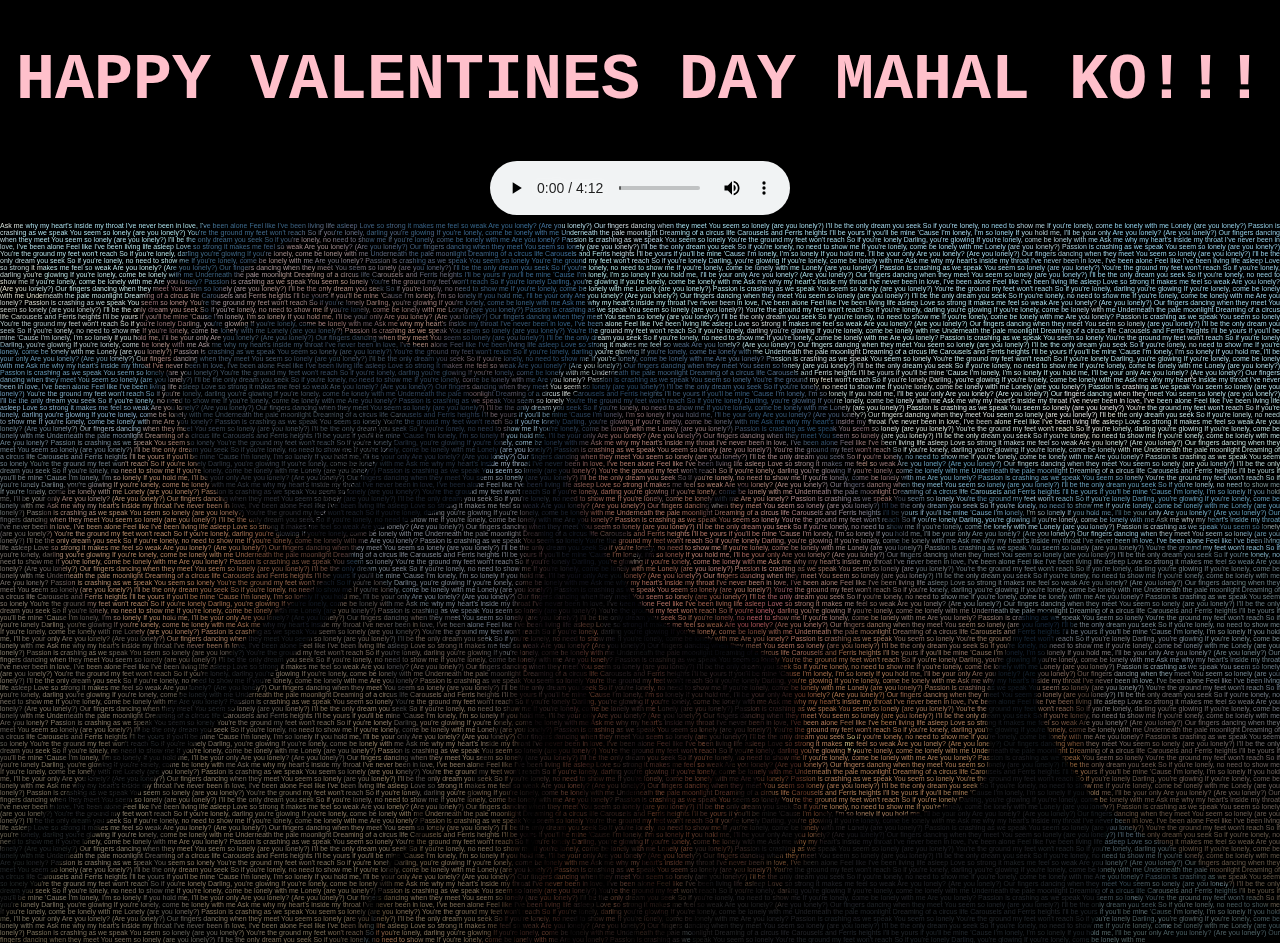
<file: index.html>
<!DOCTYPE html>
<html lang="en">
    <head>
        <meta charset="UTF-8">
        <title>Happy Valentines Day!</title>
        <link rel="stylesheet" href="css.css">
    </head>
    <header>
        <h1 style="color: pink;font-size: 65px; font-family:'Courier New', Courier, monospace;text-align: center;">
            <b> HAPPY VALENTINES DAY MAHAL KO!!!</b></h1>
        <div class="audio-container">
   <audio controls>
      <source src="This Side of Paradise - Coyote Theory.mp3" type="audio/mpeg">
   </audio>
        </div>
    </header>
    
<body>
    
    <p> Ask me why my heart's inside my throat
        I've never been in love, I've been alone
        Feel like I've been living life asleep
        Love so strong it makes me feel so weak
        Are you lonely? (Are you lonely?)
        Our fingers dancing when they meet
        You seem so lonely (are you lonely?)
        I'll be the only dream you seek
        So if you're lonely, no need to show me
        If you're lonely, come be lonely with me
        Lonely (are you lonely?)
        Passion is crashing as we speak
        You seem so lonely (are you lonely?)
        You're the ground my feet won't reach
        So if you're lonely, darling you're glowing
        If you're lonely, come be lonely with me
        Underneath the pale moonlight
        Dreaming of a circus life
        Carousels and Ferris heights
        I'll be yours if you'll be mine
        'Cause I'm lonely, I'm so lonely
        If you hold me, I'll be your only
        Are you lonely? (Are you lonely?)
        Our fingers dancing when they meet
        You seem so lonely (are you lonely?)
        I'll be the only dream you seek
        So if you're lonely, no need to show me
        If you're lonely, come be lonely with me
        Are you lonely?
        Passion is crashing as we speak
        You seem so lonely
        You're the ground my feet won't reach
        So if you're lonely
        Darling, you're glowing
        If you're lonely, come be lonely with me Ask me why my heart's inside my throat
        I've never been in love, I've been alone
        Feel like I've been living life asleep
        Love so strong it makes me feel so weak
        Are you lonely? (Are you lonely?)
        Our fingers dancing when they meet
        You seem so lonely (are you lonely?)
        I'll be the only dream you seek
        So if you're lonely, no need to show me
        If you're lonely, come be lonely with me
        Lonely (are you lonely?)
        Passion is crashing as we speak
        You seem so lonely (are you lonely?)
        You're the ground my feet won't reach
        So if you're lonely, darling you're glowing
        If you're lonely, come be lonely with me
        Underneath the pale moonlight
        Dreaming of a circus life
        Carousels and Ferris heights
        I'll be yours if you'll be mine
        'Cause I'm lonely, I'm so lonely
        If you hold me, I'll be your only
        Are you lonely? (Are you lonely?)
        Our fingers dancing when they meet
        You seem so lonely (are you lonely?)
        I'll be the only dream you seek
        So if you're lonely, no need to show me
        If you're lonely, come be lonely with me
        Are you lonely?
        Passion is crashing as we speak
        You seem so lonely
        You're the ground my feet won't reach
        So if you're lonely
        Darling, you're glowing
        If you're lonely, come be lonely with me Ask me why my heart's inside my throat
        I've never been in love, I've been alone
        Feel like I've been living life asleep
        Love so strong it makes me feel so weak
        Are you lonely? (Are you lonely?)
        Our fingers dancing when they meet
        You seem so lonely (are you lonely?)
        I'll be the only dream you seek
        So if you're lonely, no need to show me
        If you're lonely, come be lonely with me
        Lonely (are you lonely?)
        Passion is crashing as we speak
        You seem so lonely (are you lonely?)
        You're the ground my feet won't reach
        So if you're lonely, darling you're glowing
        If you're lonely, come be lonely with me
        Underneath the pale moonlight
        Dreaming of a circus life
        Carousels and Ferris heights
        I'll be yours if you'll be mine
        'Cause I'm lonely, I'm so lonely
        If you hold me, I'll be your only
        Are you lonely? (Are you lonely?)
        Our fingers dancing when they meet
        You seem so lonely (are you lonely?)
        I'll be the only dream you seek
        So if you're lonely, no need to show me
        If you're lonely, come be lonely with me
        Are you lonely?
        Passion is crashing as we speak
        You seem so lonely
        You're the ground my feet won't reach
        So if you're lonely
        Darling, you're glowing
        If you're lonely, come be lonely with me Ask me why my heart's inside my throat
        I've never been in love, I've been alone
        Feel like I've been living life asleep
        Love so strong it makes me feel so weak
        Are you lonely? (Are you lonely?)
        Our fingers dancing when they meet
        You seem so lonely (are you lonely?)
        I'll be the only dream you seek
        So if you're lonely, no need to show me
        If you're lonely, come be lonely with me
        Lonely (are you lonely?)
        Passion is crashing as we speak
        You seem so lonely (are you lonely?)
        You're the ground my feet won't reach
        So if you're lonely, darling you're glowing
        If you're lonely, come be lonely with me
        Underneath the pale moonlight
        Dreaming of a circus life
        Carousels and Ferris heights
        I'll be yours if you'll be mine
        'Cause I'm lonely, I'm so lonely
        If you hold me, I'll be your only
        Are you lonely? (Are you lonely?)
        Our fingers dancing when they meet
        You seem so lonely (are you lonely?)
        I'll be the only dream you seek
        So if you're lonely, no need to show me
        If you're lonely, come be lonely with me
        Are you lonely?
        Passion is crashing as we speak
        You seem so lonely
        You're the ground my feet won't reach
        So if you're lonely
        Darling, you're glowing
        If you're lonely, come be lonely with me Ask me why my heart's inside my throat
        I've never been in love, I've been alone
        Feel like I've been living life asleep
        Love so strong it makes me feel so weak
        Are you lonely? (Are you lonely?)
        Our fingers dancing when they meet
        You seem so lonely (are you lonely?)
        I'll be the only dream you seek
        So if you're lonely, no need to show me
        If you're lonely, come be lonely with me
        Lonely (are you lonely?)
        Passion is crashing as we speak
        You seem so lonely (are you lonely?)
        You're the ground my feet won't reach
        So if you're lonely, darling you're glowing
        If you're lonely, come be lonely with me
        Underneath the pale moonlight
        Dreaming of a circus life
        Carousels and Ferris heights
        I'll be yours if you'll be mine
        'Cause I'm lonely, I'm so lonely
        If you hold me, I'll be your only
        Are you lonely? (Are you lonely?)
        Our fingers dancing when they meet
        You seem so lonely (are you lonely?)
        I'll be the only dream you seek
        So if you're lonely, no need to show me
        If you're lonely, come be lonely with me
        Are you lonely?
        Passion is crashing as we speak
        You seem so lonely
        You're the ground my feet won't reach
        So if you're lonely
        Darling, you're glowing
        If you're lonely, come be lonely with me Ask me why my heart's inside my throat
        I've never been in love, I've been alone
        Feel like I've been living life asleep
        Love so strong it makes me feel so weak
        Are you lonely? (Are you lonely?)
        Our fingers dancing when they meet
        You seem so lonely (are you lonely?)
        I'll be the only dream you seek
        So if you're lonely, no need to show me
        If you're lonely, come be lonely with me
        Lonely (are you lonely?)
        Passion is crashing as we speak
        You seem so lonely (are you lonely?)
        You're the ground my feet won't reach
        So if you're lonely, darling you're glowing
        If you're lonely, come be lonely with me
        Underneath the pale moonlight
        Dreaming of a circus life
        Carousels and Ferris heights
        I'll be yours if you'll be mine
        'Cause I'm lonely, I'm so lonely
        If you hold me, I'll be your only
        Are you lonely? (Are you lonely?)
        Our fingers dancing when they meet
        You seem so lonely (are you lonely?)
        I'll be the only dream you seek
        So if you're lonely, no need to show me
        If you're lonely, come be lonely with me
        Are you lonely?
        Passion is crashing as we speak
        You seem so lonely
        You're the ground my feet won't reach
        So if you're lonely
        Darling, you're glowing
        If you're lonely, come be lonely with me Ask me why my heart's inside my throat
        I've never been in love, I've been alone
        Feel like I've been living life asleep
        Love so strong it makes me feel so weak
        Are you lonely? (Are you lonely?)
        Our fingers dancing when they meet
        You seem so lonely (are you lonely?)
        I'll be the only dream you seek
        So if you're lonely, no need to show me
        If you're lonely, come be lonely with me
        Lonely (are you lonely?)
        Passion is crashing as we speak
        You seem so lonely (are you lonely?)
        You're the ground my feet won't reach
        So if you're lonely, darling you're glowing
        If you're lonely, come be lonely with me
        Underneath the pale moonlight
        Dreaming of a circus life
        Carousels and Ferris heights
        I'll be yours if you'll be mine
        'Cause I'm lonely, I'm so lonely
        If you hold me, I'll be your only
        Are you lonely? (Are you lonely?)
        Our fingers dancing when they meet
        You seem so lonely (are you lonely?)
        I'll be the only dream you seek
        So if you're lonely, no need to show me
        If you're lonely, come be lonely with me
        Are you lonely?
        Passion is crashing as we speak
        You seem so lonely
        You're the ground my feet won't reach
        So if you're lonely
        Darling, you're glowing
        If you're lonely, come be lonely with me Ask me why my heart's inside my throat
        I've never been in love, I've been alone
        Feel like I've been living life asleep
        Love so strong it makes me feel so weak
        Are you lonely? (Are you lonely?)
        Our fingers dancing when they meet
        You seem so lonely (are you lonely?)
        I'll be the only dream you seek
        So if you're lonely, no need to show me
        If you're lonely, come be lonely with me
        Lonely (are you lonely?)
        Passion is crashing as we speak
        You seem so lonely (are you lonely?)
        You're the ground my feet won't reach
        So if you're lonely, darling you're glowing
        If you're lonely, come be lonely with me
        Underneath the pale moonlight
        Dreaming of a circus life
        Carousels and Ferris heights
        I'll be yours if you'll be mine
        'Cause I'm lonely, I'm so lonely
        If you hold me, I'll be your only
        Are you lonely? (Are you lonely?)
        Our fingers dancing when they meet
        You seem so lonely (are you lonely?)
        I'll be the only dream you seek
        So if you're lonely, no need to show me
        If you're lonely, come be lonely with me
        Are you lonely?
        Passion is crashing as we speak
        You seem so lonely
        You're the ground my feet won't reach
        So if you're lonely
        Darling, you're glowing
        If you're lonely, come be lonely with me Ask me why my heart's inside my throat
        I've never been in love, I've been alone
        Feel like I've been living life asleep
        Love so strong it makes me feel so weak
        Are you lonely? (Are you lonely?)
        Our fingers dancing when they meet
        You seem so lonely (are you lonely?)
        I'll be the only dream you seek
        So if you're lonely, no need to show me
        If you're lonely, come be lonely with me
        Lonely (are you lonely?)
        Passion is crashing as we speak
        You seem so lonely (are you lonely?)
        You're the ground my feet won't reach
        So if you're lonely, darling you're glowing
        If you're lonely, come be lonely with me
        Underneath the pale moonlight
        Dreaming of a circus life
        Carousels and Ferris heights
        I'll be yours if you'll be mine
        'Cause I'm lonely, I'm so lonely
        If you hold me, I'll be your only
        Are you lonely? (Are you lonely?)
        Our fingers dancing when they meet
        You seem so lonely (are you lonely?)
        I'll be the only dream you seek
        So if you're lonely, no need to show me
        If you're lonely, come be lonely with me
        Are you lonely?
        Passion is crashing as we speak
        You seem so lonely
        You're the ground my feet won't reach
        So if you're lonely
        Darling, you're glowing
        If you're lonely, come be lonely with me Ask me why my heart's inside my throat
        I've never been in love, I've been alone
        Feel like I've been living life asleep
        Love so strong it makes me feel so weak
        Are you lonely? (Are you lonely?)
        Our fingers dancing when they meet
        You seem so lonely (are you lonely?)
        I'll be the only dream you seek
        So if you're lonely, no need to show me
        If you're lonely, come be lonely with me
        Lonely (are you lonely?)
        Passion is crashing as we speak
        You seem so lonely (are you lonely?)
        You're the ground my feet won't reach
        So if you're lonely, darling you're glowing
        If you're lonely, come be lonely with me
        Underneath the pale moonlight
        Dreaming of a circus life
        Carousels and Ferris heights
        I'll be yours if you'll be mine
        'Cause I'm lonely, I'm so lonely
        If you hold me, I'll be your only
        Are you lonely? (Are you lonely?)
        Our fingers dancing when they meet
        You seem so lonely (are you lonely?)
        I'll be the only dream you seek
        So if you're lonely, no need to show me
        If you're lonely, come be lonely with me
        Are you lonely?
        Passion is crashing as we speak
        You seem so lonely
        You're the ground my feet won't reach
        So if you're lonely
        Darling, you're glowing
        If you're lonely, come be lonely with me Ask me why my heart's inside my throat
        I've never been in love, I've been alone
        Feel like I've been living life asleep
        Love so strong it makes me feel so weak
        Are you lonely? (Are you lonely?)
        Our fingers dancing when they meet
        You seem so lonely (are you lonely?)
        I'll be the only dream you seek
        So if you're lonely, no need to show me
        If you're lonely, come be lonely with me
        Lonely (are you lonely?)
        Passion is crashing as we speak
        You seem so lonely (are you lonely?)
        You're the ground my feet won't reach
        So if you're lonely, darling you're glowing
        If you're lonely, come be lonely with me
        Underneath the pale moonlight
        Dreaming of a circus life
        Carousels and Ferris heights
        I'll be yours if you'll be mine
        'Cause I'm lonely, I'm so lonely
        If you hold me, I'll be your only
        Are you lonely? (Are you lonely?)
        Our fingers dancing when they meet
        You seem so lonely (are you lonely?)
        I'll be the only dream you seek
        So if you're lonely, no need to show me
        If you're lonely, come be lonely with me
        Are you lonely?
        Passion is crashing as we speak
        You seem so lonely
        You're the ground my feet won't reach
        So if you're lonely
        Darling, you're glowing
        If you're lonely, come be lonely with me Ask me why my heart's inside my throat
        I've never been in love, I've been alone
        Feel like I've been living life asleep
        Love so strong it makes me feel so weak
        Are you lonely? (Are you lonely?)
        Our fingers dancing when they meet
        You seem so lonely (are you lonely?)
        I'll be the only dream you seek
        So if you're lonely, no need to show me
        If you're lonely, come be lonely with me
        Lonely (are you lonely?)
        Passion is crashing as we speak
        You seem so lonely (are you lonely?)
        You're the ground my feet won't reach
        So if you're lonely, darling you're glowing
        If you're lonely, come be lonely with me
        Underneath the pale moonlight
        Dreaming of a circus life
        Carousels and Ferris heights
        I'll be yours if you'll be mine
        'Cause I'm lonely, I'm so lonely
        If you hold me, I'll be your only
        Are you lonely? (Are you lonely?)
        Our fingers dancing when they meet
        You seem so lonely (are you lonely?)
        I'll be the only dream you seek
        So if you're lonely, no need to show me
        If you're lonely, come be lonely with me
        Are you lonely?
        Passion is crashing as we speak
        You seem so lonely
        You're the ground my feet won't reach
        So if you're lonely
        Darling, you're glowing
        If you're lonely, come be lonely with me Ask me why my heart's inside my throat
        I've never been in love, I've been alone
        Feel like I've been living life asleep
        Love so strong it makes me feel so weak
        Are you lonely? (Are you lonely?)
        Our fingers dancing when they meet
        You seem so lonely (are you lonely?)
        I'll be the only dream you seek
        So if you're lonely, no need to show me
        If you're lonely, come be lonely with me
        Lonely (are you lonely?)
        Passion is crashing as we speak
        You seem so lonely (are you lonely?)
        You're the ground my feet won't reach
        So if you're lonely, darling you're glowing
        If you're lonely, come be lonely with me
        Underneath the pale moonlight
        Dreaming of a circus life
        Carousels and Ferris heights
        I'll be yours if you'll be mine
        'Cause I'm lonely, I'm so lonely
        If you hold me, I'll be your only
        Are you lonely? (Are you lonely?)
        Our fingers dancing when they meet
        You seem so lonely (are you lonely?)
        I'll be the only dream you seek
        So if you're lonely, no need to show me
        If you're lonely, come be lonely with me
        Are you lonely?
        Passion is crashing as we speak
        You seem so lonely
        You're the ground my feet won't reach
        So if you're lonely
        Darling, you're glowing
        If you're lonely, come be lonely with me Ask me why my heart's inside my throat
        I've never been in love, I've been alone
        Feel like I've been living life asleep
        Love so strong it makes me feel so weak
        Are you lonely? (Are you lonely?)
        Our fingers dancing when they meet
        You seem so lonely (are you lonely?)
        I'll be the only dream you seek
        So if you're lonely, no need to show me
        If you're lonely, come be lonely with me
        Lonely (are you lonely?)
        Passion is crashing as we speak
        You seem so lonely (are you lonely?)
        You're the ground my feet won't reach
        So if you're lonely, darling you're glowing
        If you're lonely, come be lonely with me
        Underneath the pale moonlight
        Dreaming of a circus life
        Carousels and Ferris heights
        I'll be yours if you'll be mine
        'Cause I'm lonely, I'm so lonely
        If you hold me, I'll be your only
        Are you lonely? (Are you lonely?)
        Our fingers dancing when they meet
        You seem so lonely (are you lonely?)
        I'll be the only dream you seek
        So if you're lonely, no need to show me
        If you're lonely, come be lonely with me
        Are you lonely?
        Passion is crashing as we speak
        You seem so lonely
        You're the ground my feet won't reach
        So if you're lonely
        Darling, you're glowing
        If you're lonely, come be lonely with me Ask me why my heart's inside my throat
        I've never been in love, I've been alone
        Feel like I've been living life asleep
        Love so strong it makes me feel so weak
        Are you lonely? (Are you lonely?)
        Our fingers dancing when they meet
        You seem so lonely (are you lonely?)
        I'll be the only dream you seek
        So if you're lonely, no need to show me
        If you're lonely, come be lonely with me
        Lonely (are you lonely?)
        Passion is crashing as we speak
        You seem so lonely (are you lonely?)
        You're the ground my feet won't reach
        So if you're lonely, darling you're glowing
        If you're lonely, come be lonely with me
        Underneath the pale moonlight
        Dreaming of a circus life
        Carousels and Ferris heights
        I'll be yours if you'll be mine
        'Cause I'm lonely, I'm so lonely
        If you hold me, I'll be your only
        Are you lonely? (Are you lonely?)
        Our fingers dancing when they meet
        You seem so lonely (are you lonely?)
        I'll be the only dream you seek
        So if you're lonely, no need to show me
        If you're lonely, come be lonely with me
        Are you lonely?
        Passion is crashing as we speak
        You seem so lonely
        You're the ground my feet won't reach
        So if you're lonely
        Darling, you're glowing
        If you're lonely, come be lonely with me Ask me why my heart's inside my throat
        I've never been in love, I've been alone
        Feel like I've been living life asleep
        Love so strong it makes me feel so weak
        Are you lonely? (Are you lonely?)
        Our fingers dancing when they meet
        You seem so lonely (are you lonely?)
        I'll be the only dream you seek
        So if you're lonely, no need to show me
        If you're lonely, come be lonely with me
        Lonely (are you lonely?)
        Passion is crashing as we speak
        You seem so lonely (are you lonely?)
        You're the ground my feet won't reach
        So if you're lonely, darling you're glowing
        If you're lonely, come be lonely with me
        Underneath the pale moonlight
        Dreaming of a circus life
        Carousels and Ferris heights
        I'll be yours if you'll be mine
        'Cause I'm lonely, I'm so lonely
        If you hold me, I'll be your only
        Are you lonely? (Are you lonely?)
        Our fingers dancing when they meet
        You seem so lonely (are you lonely?)
        I'll be the only dream you seek
        So if you're lonely, no need to show me
        If you're lonely, come be lonely with me
        Are you lonely?
        Passion is crashing as we speak
        You seem so lonely
        You're the ground my feet won't reach
        So if you're lonely
        Darling, you're glowing
        If you're lonely, come be lonely with me Ask me why my heart's inside my throat
        I've never been in love, I've been alone
        Feel like I've been living life asleep
        Love so strong it makes me feel so weak
        Are you lonely? (Are you lonely?)
        Our fingers dancing when they meet
        You seem so lonely (are you lonely?)
        I'll be the only dream you seek
        So if you're lonely, no need to show me
        If you're lonely, come be lonely with me
        Lonely (are you lonely?)
        Passion is crashing as we speak
        You seem so lonely (are you lonely?)
        You're the ground my feet won't reach
        So if you're lonely, darling you're glowing
        If you're lonely, come be lonely with me
        Underneath the pale moonlight
        Dreaming of a circus life
        Carousels and Ferris heights
        I'll be yours if you'll be mine
        'Cause I'm lonely, I'm so lonely
        If you hold me, I'll be your only
        Are you lonely? (Are you lonely?)
        Our fingers dancing when they meet
        You seem so lonely (are you lonely?)
        I'll be the only dream you seek
        So if you're lonely, no need to show me
        If you're lonely, come be lonely with me
        Are you lonely?
        Passion is crashing as we speak
        You seem so lonely
        You're the ground my feet won't reach
        So if you're lonely
        Darling, you're glowing
        If you're lonely, come be lonely with me Ask me why my heart's inside my throat
        I've never been in love, I've been alone
        Feel like I've been living life asleep
        Love so strong it makes me feel so weak
        Are you lonely? (Are you lonely?)
        Our fingers dancing when they meet
        You seem so lonely (are you lonely?)
        I'll be the only dream you seek
        So if you're lonely, no need to show me
        If you're lonely, come be lonely with me
        Lonely (are you lonely?)
        Passion is crashing as we speak
        You seem so lonely (are you lonely?)
        You're the ground my feet won't reach
        So if you're lonely, darling you're glowing
        If you're lonely, come be lonely with me
        Underneath the pale moonlight
        Dreaming of a circus life
        Carousels and Ferris heights
        I'll be yours if you'll be mine
        'Cause I'm lonely, I'm so lonely
        If you hold me, I'll be your only
        Are you lonely? (Are you lonely?)
        Our fingers dancing when they meet
        You seem so lonely (are you lonely?)
        I'll be the only dream you seek
        So if you're lonely, no need to show me
        If you're lonely, come be lonely with me
        Are you lonely?
        Passion is crashing as we speak
        You seem so lonely
        You're the ground my feet won't reach
        So if you're lonely
        Darling, you're glowing
        If you're lonely, come be lonely with me Ask me why my heart's inside my throat
        I've never been in love, I've been alone
        Feel like I've been living life asleep
        Love so strong it makes me feel so weak
        Are you lonely? (Are you lonely?)
        Our fingers dancing when they meet
        You seem so lonely (are you lonely?)
        I'll be the only dream you seek
        So if you're lonely, no need to show me
        If you're lonely, come be lonely with me
        Lonely (are you lonely?)
        Passion is crashing as we speak
        You seem so lonely (are you lonely?)
        You're the ground my feet won't reach
        So if you're lonely, darling you're glowing
        If you're lonely, come be lonely with me
        Underneath the pale moonlight
        Dreaming of a circus life
        Carousels and Ferris heights
        I'll be yours if you'll be mine
        'Cause I'm lonely, I'm so lonely
        If you hold me, I'll be your only
        Are you lonely? (Are you lonely?)
        Our fingers dancing when they meet
        You seem so lonely (are you lonely?)
        I'll be the only dream you seek
        So if you're lonely, no need to show me
        If you're lonely, come be lonely with me
        Are you lonely?
        Passion is crashing as we speak
        You seem so lonely
        You're the ground my feet won't reach
        So if you're lonely
        Darling, you're glowing
        If you're lonely, come be lonely with me Ask me why my heart's inside my throat
        I've never been in love, I've been alone
        Feel like I've been living life asleep
        Love so strong it makes me feel so weak
        Are you lonely? (Are you lonely?)
        Our fingers dancing when they meet
        You seem so lonely (are you lonely?)
        I'll be the only dream you seek
        So if you're lonely, no need to show me
        If you're lonely, come be lonely with me
        Lonely (are you lonely?)
        Passion is crashing as we speak
        You seem so lonely (are you lonely?)
        You're the ground my feet won't reach
        So if you're lonely, darling you're glowing
        If you're lonely, come be lonely with me
        Underneath the pale moonlight
        Dreaming of a circus life
        Carousels and Ferris heights
        I'll be yours if you'll be mine
        'Cause I'm lonely, I'm so lonely
        If you hold me, I'll be your only
        Are you lonely? (Are you lonely?)
        Our fingers dancing when they meet
        You seem so lonely (are you lonely?)
        I'll be the only dream you seek
        So if you're lonely, no need to show me
        If you're lonely, come be lonely with me
        Are you lonely?
        Passion is crashing as we speak
        You seem so lonely
        You're the ground my feet won't reach
        So if you're lonely
        Darling, you're glowing
        If you're lonely, come be lonely with me Ask me why my heart's inside my throat
        I've never been in love, I've been alone
        Feel like I've been living life asleep
        Love so strong it makes me feel so weak
        Are you lonely? (Are you lonely?)
        Our fingers dancing when they meet
        You seem so lonely (are you lonely?)
        I'll be the only dream you seek
        So if you're lonely, no need to show me
        If you're lonely, come be lonely with me
        Lonely (are you lonely?)
        Passion is crashing as we speak
        You seem so lonely (are you lonely?)
        You're the ground my feet won't reach
        So if you're lonely, darling you're glowing
        If you're lonely, come be lonely with me
        Underneath the pale moonlight
        Dreaming of a circus life
        Carousels and Ferris heights
        I'll be yours if you'll be mine
        'Cause I'm lonely, I'm so lonely
        If you hold me, I'll be your only
        Are you lonely? (Are you lonely?)
        Our fingers dancing when they meet
        You seem so lonely (are you lonely?)
        I'll be the only dream you seek
        So if you're lonely, no need to show me
        If you're lonely, come be lonely with me
        Are you lonely?
        Passion is crashing as we speak
        You seem so lonely
        You're the ground my feet won't reach
        So if you're lonely
        Darling, you're glowing
        If you're lonely, come be lonely with me Ask me why my heart's inside my throat
        I've never been in love, I've been alone
        Feel like I've been living life asleep
        Love so strong it makes me feel so weak
        Are you lonely? (Are you lonely?)
        Our fingers dancing when they meet
        You seem so lonely (are you lonely?)
        I'll be the only dream you seek
        So if you're lonely, no need to show me
        If you're lonely, come be lonely with me
        Lonely (are you lonely?)
        Passion is crashing as we speak
        You seem so lonely (are you lonely?)
        You're the ground my feet won't reach
        So if you're lonely, darling you're glowing
        If you're lonely, come be lonely with me
        Underneath the pale moonlight
        Dreaming of a circus life
        Carousels and Ferris heights
        I'll be yours if you'll be mine
        'Cause I'm lonely, I'm so lonely
        If you hold me, I'll be your only
        Are you lonely? (Are you lonely?)
        Our fingers dancing when they meet
        You seem so lonely (are you lonely?)
        I'll be the only dream you seek
        So if you're lonely, no need to show me
        If you're lonely, come be lonely with me
        Are you lonely?
        Passion is crashing as we speak
        You seem so lonely
        You're the ground my feet won't reach
        So if you're lonely
        Darling, you're glowing
        If you're lonely, come be lonely with me Ask me why my heart's inside my throat
        I've never been in love, I've been alone
        Feel like I've been living life asleep
        Love so strong it makes me feel so weak
        Are you lonely? (Are you lonely?)
        Our fingers dancing when they meet
        You seem so lonely (are you lonely?)
        I'll be the only dream you seek
        So if you're lonely, no need to show me
        If you're lonely, come be lonely with me
        Lonely (are you lonely?)
        Passion is crashing as we speak
        You seem so lonely (are you lonely?)
        You're the ground my feet won't reach
        So if you're lonely, darling you're glowing
        If you're lonely, come be lonely with me
        Underneath the pale moonlight
        Dreaming of a circus life
        Carousels and Ferris heights
        I'll be yours if you'll be mine
        'Cause I'm lonely, I'm so lonely
        If you hold me, I'll be your only
        Are you lonely? (Are you lonely?)
        Our fingers dancing when they meet
        You seem so lonely (are you lonely?)
        I'll be the only dream you seek
        So if you're lonely, no need to show me
        If you're lonely, come be lonely with me
        Are you lonely?
        Passion is crashing as we speak
        You seem so lonely
        You're the ground my feet won't reach
        So if you're lonely
        Darling, you're glowing
        If you're lonely, come be lonely with me Ask me why my heart's inside my throat
        I've never been in love, I've been alone
        Feel like I've been living life asleep
        Love so strong it makes me feel so weak
        Are you lonely? (Are you lonely?)
        Our fingers dancing when they meet
        You seem so lonely (are you lonely?)
        I'll be the only dream you seek
        So if you're lonely, no need to show me
        If you're lonely, come be lonely with me
        Lonely (are you lonely?)
        Passion is crashing as we speak
        You seem so lonely (are you lonely?)
        You're the ground my feet won't reach
        So if you're lonely, darling you're glowing
        If you're lonely, come be lonely with me
        Underneath the pale moonlight
        Dreaming of a circus life
        Carousels and Ferris heights
        I'll be yours if you'll be mine
        'Cause I'm lonely, I'm so lonely
        If you hold me, I'll be your only
        Are you lonely? (Are you lonely?)
        Our fingers dancing when they meet
        You seem so lonely (are you lonely?)
        I'll be the only dream you seek
        So if you're lonely, no need to show me
        If you're lonely, come be lonely with me
        Are you lonely?
        Passion is crashing as we speak
        You seem so lonely
        You're the ground my feet won't reach
        So if you're lonely
        Darling, you're glowing
        If you're lonely, come be lonely with me Ask me why my heart's inside my throat
        I've never been in love, I've been alone
        Feel like I've been living life asleep
        Love so strong it makes me feel so weak
        Are you lonely? (Are you lonely?)
        Our fingers dancing when they meet
        You seem so lonely (are you lonely?)
        I'll be the only dream you seek
        So if you're lonely, no need to show me
        If you're lonely, come be lonely with me
        Lonely (are you lonely?)
        Passion is crashing as we speak
        You seem so lonely (are you lonely?)
        You're the ground my feet won't reach
        So if you're lonely, darling you're glowing
        If you're lonely, come be lonely with me
        Underneath the pale moonlight
        Dreaming of a circus life
        Carousels and Ferris heights
        I'll be yours if you'll be mine
        'Cause I'm lonely, I'm so lonely
        If you hold me, I'll be your only
        Are you lonely? (Are you lonely?)
        Our fingers dancing when they meet
        You seem so lonely (are you lonely?)
        I'll be the only dream you seek
        So if you're lonely, no need to show me
        If you're lonely, come be lonely with me
        Are you lonely?
        Passion is crashing as we speak
        You seem so lonely
        You're the ground my feet won't reach
        So if you're lonely
        Darling, you're glowing
        If you're lonely, come be lonely with me Ask me why my heart's inside my throat
        I've never been in love, I've been alone
        Feel like I've been living life asleep
        Love so strong it makes me feel so weak
        Are you lonely? (Are you lonely?)
        Our fingers dancing when they meet
        You seem so lonely (are you lonely?)
        I'll be the only dream you seek
        So if you're lonely, no need to show me
        If you're lonely, come be lonely with me
        Lonely (are you lonely?)
        Passion is crashing as we speak
        You seem so lonely (are you lonely?)
        You're the ground my feet won't reach
        So if you're lonely, darling you're glowing
        If you're lonely, come be lonely with me
        Underneath the pale moonlight
        Dreaming of a circus life
        Carousels and Ferris heights
        I'll be yours if you'll be mine
        'Cause I'm lonely, I'm so lonely
        If you hold me, I'll be your only
        Are you lonely? (Are you lonely?)
        Our fingers dancing when they meet
        You seem so lonely (are you lonely?)
        I'll be the only dream you seek
        So if you're lonely, no need to show me
        If you're lonely, come be lonely with me
        Are you lonely?
        Passion is crashing as we speak
        You seem so lonely
        You're the ground my feet won't reach
        So if you're lonely
        Darling, you're glowing
        If you're lonely, come be lonely with me Ask me why my heart's inside my throat
        I've never been in love, I've been alone
        Feel like I've been living life asleep
        Love so strong it makes me feel so weak
        Are you lonely? (Are you lonely?)
        Our fingers dancing when they meet
        You seem so lonely (are you lonely?)
        I'll be the only dream you seek
        So if you're lonely, no need to show me
        If you're lonely, come be lonely with me
        Lonely (are you lonely?)
        Passion is crashing as we speak
        You seem so lonely (are you lonely?)
        You're the ground my feet won't reach
        So if you're lonely, darling you're glowing
        If you're lonely, come be lonely with me
        Underneath the pale moonlight
        Dreaming of a circus life
        Carousels and Ferris heights
        I'll be yours if you'll be mine
        'Cause I'm lonely, I'm so lonely
        If you hold me, I'll be your only
        Are you lonely? (Are you lonely?)
        Our fingers dancing when they meet
        You seem so lonely (are you lonely?)
        I'll be the only dream you seek
        So if you're lonely, no need to show me
        If you're lonely, come be lonely with me
        Are you lonely?
        Passion is crashing as we speak
        You seem so lonely
        You're the ground my feet won't reach
        So if you're lonely
        Darling, you're glowing
        If you're lonely, come be lonely with me Ask me why my heart's inside my throat
        I've never been in love, I've been alone
        Feel like I've been living life asleep
        Love so strong it makes me feel so weak
        Are you lonely? (Are you lonely?)
        Our fingers dancing when they meet
        You seem so lonely (are you lonely?)
        I'll be the only dream you seek
        So if you're lonely, no need to show me
        If you're lonely, come be lonely with me
        Lonely (are you lonely?)
        Passion is crashing as we speak
        You seem so lonely (are you lonely?)
        You're the ground my feet won't reach
        So if you're lonely, darling you're glowing
        If you're lonely, come be lonely with me
        Underneath the pale moonlight
        Dreaming of a circus life
        Carousels and Ferris heights
        I'll be yours if you'll be mine
        'Cause I'm lonely, I'm so lonely
        If you hold me, I'll be your only
        Are you lonely? (Are you lonely?)
        Our fingers dancing when they meet
        You seem so lonely (are you lonely?)
        I'll be the only dream you seek
        So if you're lonely, no need to show me
        If you're lonely, come be lonely with me
        Are you lonely?
        Passion is crashing as we speak
        You seem so lonely
        You're the ground my feet won't reach
        So if you're lonely
        Darling, you're glowing
        If you're lonely, come be lonely with me Ask me why my heart's inside my throat
        I've never been in love, I've been alone
        Feel like I've been living life asleep
        Love so strong it makes me feel so weak
        Are you lonely? (Are you lonely?)
        Our fingers dancing when they meet
        You seem so lonely (are you lonely?)
        I'll be the only dream you seek
        So if you're lonely, no need to show me
        If you're lonely, come be lonely with me
        Lonely (are you lonely?)
        Passion is crashing as we speak
        You seem so lonely (are you lonely?)
        You're the ground my feet won't reach
        So if you're lonely, darling you're glowing
        If you're lonely, come be lonely with me
        Underneath the pale moonlight
        Dreaming of a circus life
        Carousels and Ferris heights
        I'll be yours if you'll be mine
        'Cause I'm lonely, I'm so lonely
        If you hold me, I'll be your only
        Are you lonely? (Are you lonely?)
        Our fingers dancing when they meet
        You seem so lonely (are you lonely?)
        I'll be the only dream you seek
        So if you're lonely, no need to show me
        If you're lonely, come be lonely with me
        Are you lonely?
        Passion is crashing as we speak
        You seem so lonely
        You're the ground my feet won't reach
        So if you're lonely
        Darling, you're glowing
        If you're lonely, come be lonely with me Ask me why my heart's inside my throat
        I've never been in love, I've been alone
        Feel like I've been living life asleep
        Love so strong it makes me feel so weak
        Are you lonely? (Are you lonely?)
        Our fingers dancing when they meet
        You seem so lonely (are you lonely?)
        I'll be the only dream you seek
        So if you're lonely, no need to show me
        If you're lonely, come be lonely with me
        Lonely (are you lonely?)
        Passion is crashing as we speak
        You seem so lonely (are you lonely?)
        You're the ground my feet won't reach
        So if you're lonely, darling you're glowing
        If you're lonely, come be lonely with me
        Underneath the pale moonlight
        Dreaming of a circus life
        Carousels and Ferris heights
        I'll be yours if you'll be mine
        'Cause I'm lonely, I'm so lonely
        If you hold me, I'll be your only
        Are you lonely? (Are you lonely?)
        Our fingers dancing when they meet
        You seem so lonely (are you lonely?)
        I'll be the only dream you seek
        So if you're lonely, no need to show me
        If you're lonely, come be lonely with me
        Are you lonely?
        Passion is crashing as we speak
        You seem so lonely
        You're the ground my feet won't reach
        So if you're lonely
        Darling, you're glowing
        If you're lonely, come be lonely with me Ask me why my heart's inside my throat
        I've never been in love, I've been alone
        Feel like I've been living life asleep
        Love so strong it makes me feel so weak
        Are you lonely? (Are you lonely?)
        Our fingers dancing when they meet
        You seem so lonely (are you lonely?)
        I'll be the only dream you seek
        So if you're lonely, no need to show me
        If you're lonely, come be lonely with me
        Lonely (are you lonely?)
        Passion is crashing as we speak
        You seem so lonely (are you lonely?)
        You're the ground my feet won't reach
        So if you're lonely, darling you're glowing
        If you're lonely, come be lonely with me
        Underneath the pale moonlight
        Dreaming of a circus life
        Carousels and Ferris heights
        I'll be yours if you'll be mine
        'Cause I'm lonely, I'm so lonely
        If you hold me, I'll be your only
        Are you lonely? (Are you lonely?)
        Our fingers dancing when they meet
        You seem so lonely (are you lonely?)
        I'll be the only dream you seek
        So if you're lonely, no need to show me
        If you're lonely, come be lonely with me
        Are you lonely?
        Passion is crashing as we speak
        You seem so lonely
        You're the ground my feet won't reach
        So if you're lonely
        Darling, you're glowing
        If you're lonely, come be lonely with me Ask me why my heart's inside my throat
        I've never been in love, I've been alone
        Feel like I've been living life asleep
        Love so strong it makes me feel so weak
        Are you lonely? (Are you lonely?)
        Our fingers dancing when they meet
        You seem so lonely (are you lonely?)
        I'll be the only dream you seek
        So if you're lonely, no need to show me
        If you're lonely, come be lonely with me
        Lonely (are you lonely?)
        Passion is crashing as we speak
        You seem so lonely (are you lonely?)
        You're the ground my feet won't reach
        So if you're lonely, darling you're glowing
        If you're lonely, come be lonely with me
        Underneath the pale moonlight
        Dreaming of a circus life
        Carousels and Ferris heights
        I'll be yours if you'll be mine
        'Cause I'm lonely, I'm so lonely
        If you hold me, I'll be your only
        Are you lonely? (Are you lonely?)
        Our fingers dancing when they meet
        You seem so lonely (are you lonely?)
        I'll be the only dream you seek
        So if you're lonely, no need to show me
        If you're lonely, come be lonely with me
        Are you lonely?
        Passion is crashing as we speak
        You seem so lonely
        You're the ground my feet won't reach
        So if you're lonely
        Darling, you're glowing
        If you're lonely, come be lonely with me Ask me why my heart's inside my throat
        I've never been in love, I've been alone
        Feel like I've been living life asleep
        Love so strong it makes me feel so weak
        Are you lonely? (Are you lonely?)
        Our fingers dancing when they meet
        You seem so lonely (are you lonely?)
        I'll be the only dream you seek
        So if you're lonely, no need to show me
        If you're lonely, come be lonely with me
        Lonely (are you lonely?)
        Passion is crashing as we speak
        You seem so lonely (are you lonely?)
        You're the ground my feet won't reach
        So if you're lonely, darling you're glowing
        If you're lonely, come be lonely with me
        Underneath the pale moonlight
        Dreaming of a circus life
        Carousels and Ferris heights
        I'll be yours if you'll be mine
        'Cause I'm lonely, I'm so lonely
        If you hold me, I'll be your only
        Are you lonely? (Are you lonely?)
        Our fingers dancing when they meet
        You seem so lonely (are you lonely?)
        I'll be the only dream you seek
        So if you're lonely, no need to show me
        If you're lonely, come be lonely with me
        Are you lonely?
        Passion is crashing as we speak
        You seem so lonely
        You're the ground my feet won't reach
        So if you're lonely
        Darling, you're glowing
        If you're lonely, come be lonely with me Ask me why my heart's inside my throat
        I've never been in love, I've been alone
        Feel like I've been living life asleep
        Love so strong it makes me feel so weak
        Are you lonely? (Are you lonely?)
        Our fingers dancing when they meet
        You seem so lonely (are you lonely?)
        I'll be the only dream you seek
        So if you're lonely, no need to show me
        If you're lonely, come be lonely with me
        Lonely (are you lonely?)
        Passion is crashing as we speak
        You seem so lonely (are you lonely?)
        You're the ground my feet won't reach
        So if you're lonely, darling you're glowing
        If you're lonely, come be lonely with me
        Underneath the pale moonlight
        Dreaming of a circus life
        Carousels and Ferris heights
        I'll be yours if you'll be mine
        'Cause I'm lonely, I'm so lonely
        If you hold me, I'll be your only
        Are you lonely? (Are you lonely?)
        Our fingers dancing when they meet
        You seem so lonely (are you lonely?)
        I'll be the only dream you seek
        So if you're lonely, no need to show me
        If you're lonely, come be lonely with me
        Are you lonely?
        Passion is crashing as we speak
        You seem so lonely
        You're the ground my feet won't reach
        So if you're lonely
        Darling, you're glowing
        If you're lonely, come be lonely with me Ask me why my heart's inside my throat
        I've never been in love, I've been alone
        Feel like I've been living life asleep
        Love so strong it makes me feel so weak
        Are you lonely? (Are you lonely?)
        Our fingers dancing when they meet
        You seem so lonely (are you lonely?)
        I'll be the only dream you seek
        So if you're lonely, no need to show me
        If you're lonely, come be lonely with me
        Lonely (are you lonely?)
        Passion is crashing as we speak
        You seem so lonely (are you lonely?)
        You're the ground my feet won't reach
        So if you're lonely, darling you're glowing
        If you're lonely, come be lonely with me
        Underneath the pale moonlight
        Dreaming of a circus life
        Carousels and Ferris heights
        I'll be yours if you'll be mine
        'Cause I'm lonely, I'm so lonely
        If you hold me, I'll be your only
        Are you lonely? (Are you lonely?)
        Our fingers dancing when they meet
        You seem so lonely (are you lonely?)
        I'll be the only dream you seek
        So if you're lonely, no need to show me
        If you're lonely, come be lonely with me
        Are you lonely?
        Passion is crashing as we speak
        You seem so lonely
        You're the ground my feet won't reach
        So if you're lonely
        Darling, you're glowing
        If you're lonely, come be lonely with me Ask me why my heart's inside my throat
        I've never been in love, I've been alone
        Feel like I've been living life asleep
        Love so strong it makes me feel so weak
        Are you lonely? (Are you lonely?)
        Our fingers dancing when they meet
        You seem so lonely (are you lonely?)
        I'll be the only dream you seek
        So if you're lonely, no need to show me
        If you're lonely, come be lonely with me
        Lonely (are you lonely?)
        Passion is crashing as we speak
        You seem so lonely (are you lonely?)
        You're the ground my feet won't reach
        So if you're lonely, darling you're glowing
        If you're lonely, come be lonely with me
        Underneath the pale moonlight
        Dreaming of a circus life
        Carousels and Ferris heights
        I'll be yours if you'll be mine
        'Cause I'm lonely, I'm so lonely
        If you hold me, I'll be your only
        Are you lonely? (Are you lonely?)
        Our fingers dancing when they meet
        You seem so lonely (are you lonely?)
        I'll be the only dream you seek
        So if you're lonely, no need to show me
        If you're lonely, come be lonely with me
        Are you lonely?
        Passion is crashing as we speak
        You seem so lonely
        You're the ground my feet won't reach
        So if you're lonely
        Darling, you're glowing
        If you're lonely, come be lonely with me </p>

</body>
</html>
</file>
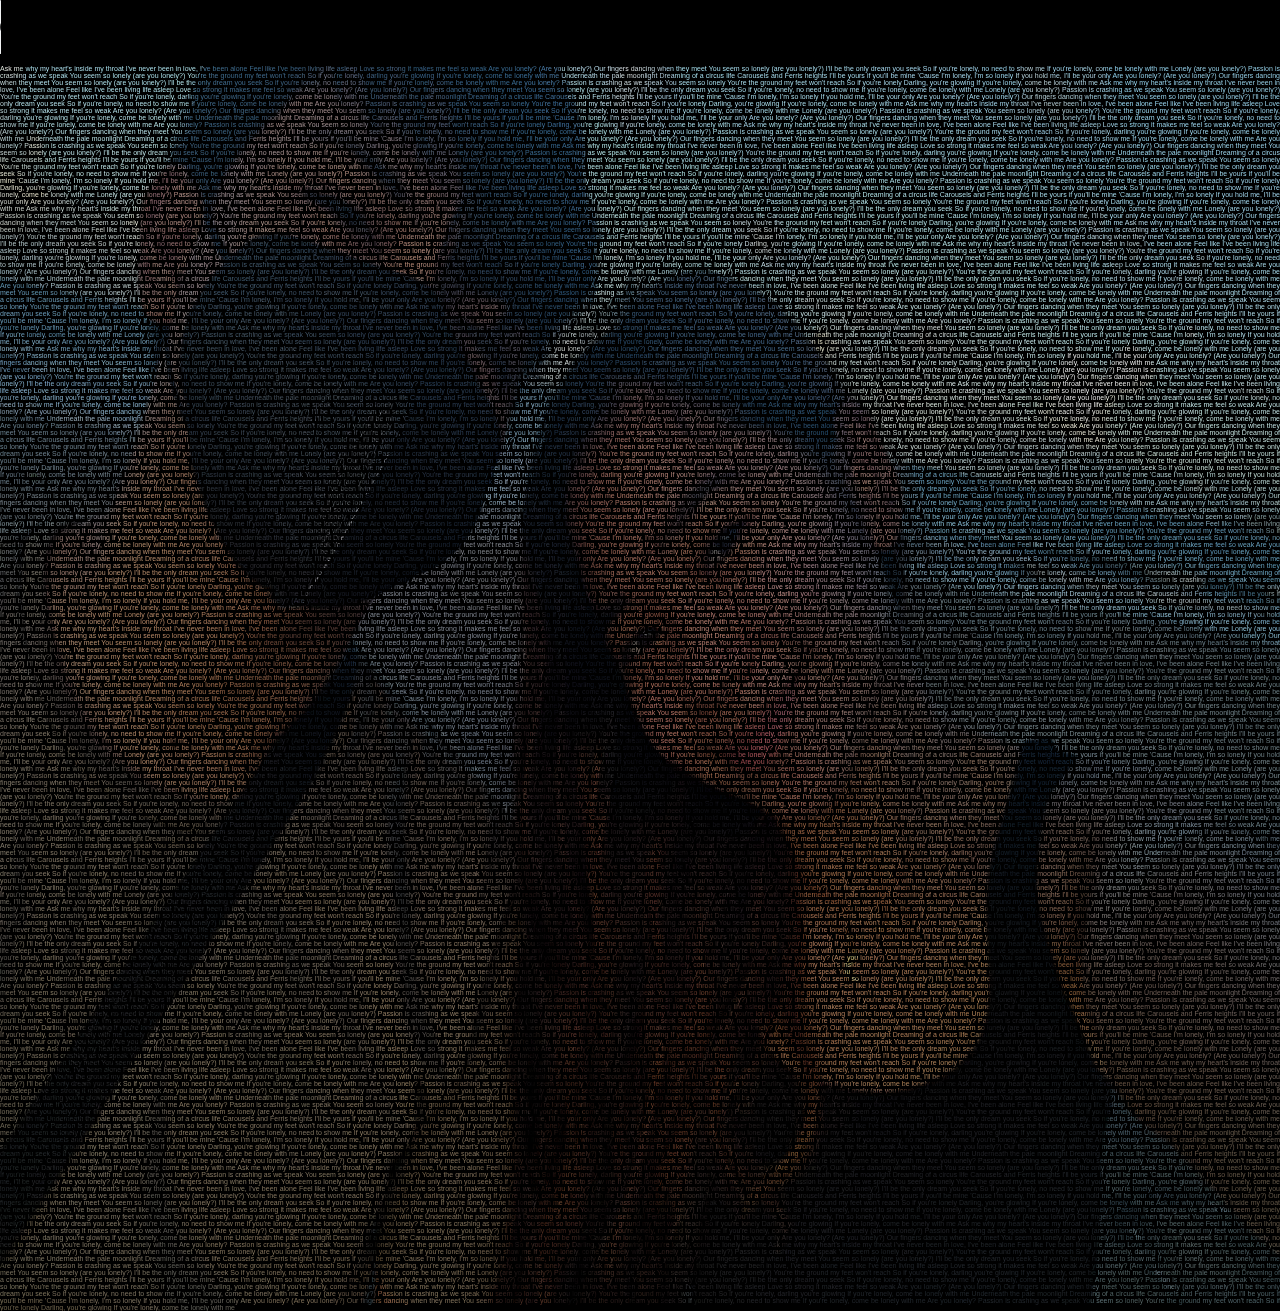
<file: index.HTML>
<!DOCTYPE html>
<html lang="en">
    <head>
        <meta charset="UTF-8">
        <title>Happy Valentines Day!</title>
        <link rel="stylesheet" href="css.css">
    </head>
    <header>
        <div class="audio">
   <audio controls>
      <source src="This Side of Paradise - Coyote Theory.mp3" type="audio/mpeg">
   </audio>
</div>
    </header>
<body>
    <p> Ask me why my heart's inside my throat
        I've never been in love, I've been alone
        Feel like I've been living life asleep
        Love so strong it makes me feel so weak
        Are you lonely? (Are you lonely?)
        Our fingers dancing when they meet
        You seem so lonely (are you lonely?)
        I'll be the only dream you seek
        So if you're lonely, no need to show me
        If you're lonely, come be lonely with me
        Lonely (are you lonely?)
        Passion is crashing as we speak
        You seem so lonely (are you lonely?)
        You're the ground my feet won't reach
        So if you're lonely, darling you're glowing
        If you're lonely, come be lonely with me
        Underneath the pale moonlight
        Dreaming of a circus life
        Carousels and Ferris heights
        I'll be yours if you'll be mine
        'Cause I'm lonely, I'm so lonely
        If you hold me, I'll be your only
        Are you lonely? (Are you lonely?)
        Our fingers dancing when they meet
        You seem so lonely (are you lonely?)
        I'll be the only dream you seek
        So if you're lonely, no need to show me
        If you're lonely, come be lonely with me
        Are you lonely?
        Passion is crashing as we speak
        You seem so lonely
        You're the ground my feet won't reach
        So if you're lonely
        Darling, you're glowing
        If you're lonely, come be lonely with me Ask me why my heart's inside my throat
        I've never been in love, I've been alone
        Feel like I've been living life asleep
        Love so strong it makes me feel so weak
        Are you lonely? (Are you lonely?)
        Our fingers dancing when they meet
        You seem so lonely (are you lonely?)
        I'll be the only dream you seek
        So if you're lonely, no need to show me
        If you're lonely, come be lonely with me
        Lonely (are you lonely?)
        Passion is crashing as we speak
        You seem so lonely (are you lonely?)
        You're the ground my feet won't reach
        So if you're lonely, darling you're glowing
        If you're lonely, come be lonely with me
        Underneath the pale moonlight
        Dreaming of a circus life
        Carousels and Ferris heights
        I'll be yours if you'll be mine
        'Cause I'm lonely, I'm so lonely
        If you hold me, I'll be your only
        Are you lonely? (Are you lonely?)
        Our fingers dancing when they meet
        You seem so lonely (are you lonely?)
        I'll be the only dream you seek
        So if you're lonely, no need to show me
        If you're lonely, come be lonely with me
        Are you lonely?
        Passion is crashing as we speak
        You seem so lonely
        You're the ground my feet won't reach
        So if you're lonely
        Darling, you're glowing
        If you're lonely, come be lonely with me Ask me why my heart's inside my throat
        I've never been in love, I've been alone
        Feel like I've been living life asleep
        Love so strong it makes me feel so weak
        Are you lonely? (Are you lonely?)
        Our fingers dancing when they meet
        You seem so lonely (are you lonely?)
        I'll be the only dream you seek
        So if you're lonely, no need to show me
        If you're lonely, come be lonely with me
        Lonely (are you lonely?)
        Passion is crashing as we speak
        You seem so lonely (are you lonely?)
        You're the ground my feet won't reach
        So if you're lonely, darling you're glowing
        If you're lonely, come be lonely with me
        Underneath the pale moonlight
        Dreaming of a circus life
        Carousels and Ferris heights
        I'll be yours if you'll be mine
        'Cause I'm lonely, I'm so lonely
        If you hold me, I'll be your only
        Are you lonely? (Are you lonely?)
        Our fingers dancing when they meet
        You seem so lonely (are you lonely?)
        I'll be the only dream you seek
        So if you're lonely, no need to show me
        If you're lonely, come be lonely with me
        Are you lonely?
        Passion is crashing as we speak
        You seem so lonely
        You're the ground my feet won't reach
        So if you're lonely
        Darling, you're glowing
        If you're lonely, come be lonely with me Ask me why my heart's inside my throat
        I've never been in love, I've been alone
        Feel like I've been living life asleep
        Love so strong it makes me feel so weak
        Are you lonely? (Are you lonely?)
        Our fingers dancing when they meet
        You seem so lonely (are you lonely?)
        I'll be the only dream you seek
        So if you're lonely, no need to show me
        If you're lonely, come be lonely with me
        Lonely (are you lonely?)
        Passion is crashing as we speak
        You seem so lonely (are you lonely?)
        You're the ground my feet won't reach
        So if you're lonely, darling you're glowing
        If you're lonely, come be lonely with me
        Underneath the pale moonlight
        Dreaming of a circus life
        Carousels and Ferris heights
        I'll be yours if you'll be mine
        'Cause I'm lonely, I'm so lonely
        If you hold me, I'll be your only
        Are you lonely? (Are you lonely?)
        Our fingers dancing when they meet
        You seem so lonely (are you lonely?)
        I'll be the only dream you seek
        So if you're lonely, no need to show me
        If you're lonely, come be lonely with me
        Are you lonely?
        Passion is crashing as we speak
        You seem so lonely
        You're the ground my feet won't reach
        So if you're lonely
        Darling, you're glowing
        If you're lonely, come be lonely with me Ask me why my heart's inside my throat
        I've never been in love, I've been alone
        Feel like I've been living life asleep
        Love so strong it makes me feel so weak
        Are you lonely? (Are you lonely?)
        Our fingers dancing when they meet
        You seem so lonely (are you lonely?)
        I'll be the only dream you seek
        So if you're lonely, no need to show me
        If you're lonely, come be lonely with me
        Lonely (are you lonely?)
        Passion is crashing as we speak
        You seem so lonely (are you lonely?)
        You're the ground my feet won't reach
        So if you're lonely, darling you're glowing
        If you're lonely, come be lonely with me
        Underneath the pale moonlight
        Dreaming of a circus life
        Carousels and Ferris heights
        I'll be yours if you'll be mine
        'Cause I'm lonely, I'm so lonely
        If you hold me, I'll be your only
        Are you lonely? (Are you lonely?)
        Our fingers dancing when they meet
        You seem so lonely (are you lonely?)
        I'll be the only dream you seek
        So if you're lonely, no need to show me
        If you're lonely, come be lonely with me
        Are you lonely?
        Passion is crashing as we speak
        You seem so lonely
        You're the ground my feet won't reach
        So if you're lonely
        Darling, you're glowing
        If you're lonely, come be lonely with me Ask me why my heart's inside my throat
        I've never been in love, I've been alone
        Feel like I've been living life asleep
        Love so strong it makes me feel so weak
        Are you lonely? (Are you lonely?)
        Our fingers dancing when they meet
        You seem so lonely (are you lonely?)
        I'll be the only dream you seek
        So if you're lonely, no need to show me
        If you're lonely, come be lonely with me
        Lonely (are you lonely?)
        Passion is crashing as we speak
        You seem so lonely (are you lonely?)
        You're the ground my feet won't reach
        So if you're lonely, darling you're glowing
        If you're lonely, come be lonely with me
        Underneath the pale moonlight
        Dreaming of a circus life
        Carousels and Ferris heights
        I'll be yours if you'll be mine
        'Cause I'm lonely, I'm so lonely
        If you hold me, I'll be your only
        Are you lonely? (Are you lonely?)
        Our fingers dancing when they meet
        You seem so lonely (are you lonely?)
        I'll be the only dream you seek
        So if you're lonely, no need to show me
        If you're lonely, come be lonely with me
        Are you lonely?
        Passion is crashing as we speak
        You seem so lonely
        You're the ground my feet won't reach
        So if you're lonely
        Darling, you're glowing
        If you're lonely, come be lonely with me Ask me why my heart's inside my throat
        I've never been in love, I've been alone
        Feel like I've been living life asleep
        Love so strong it makes me feel so weak
        Are you lonely? (Are you lonely?)
        Our fingers dancing when they meet
        You seem so lonely (are you lonely?)
        I'll be the only dream you seek
        So if you're lonely, no need to show me
        If you're lonely, come be lonely with me
        Lonely (are you lonely?)
        Passion is crashing as we speak
        You seem so lonely (are you lonely?)
        You're the ground my feet won't reach
        So if you're lonely, darling you're glowing
        If you're lonely, come be lonely with me
        Underneath the pale moonlight
        Dreaming of a circus life
        Carousels and Ferris heights
        I'll be yours if you'll be mine
        'Cause I'm lonely, I'm so lonely
        If you hold me, I'll be your only
        Are you lonely? (Are you lonely?)
        Our fingers dancing when they meet
        You seem so lonely (are you lonely?)
        I'll be the only dream you seek
        So if you're lonely, no need to show me
        If you're lonely, come be lonely with me
        Are you lonely?
        Passion is crashing as we speak
        You seem so lonely
        You're the ground my feet won't reach
        So if you're lonely
        Darling, you're glowing
        If you're lonely, come be lonely with me Ask me why my heart's inside my throat
        I've never been in love, I've been alone
        Feel like I've been living life asleep
        Love so strong it makes me feel so weak
        Are you lonely? (Are you lonely?)
        Our fingers dancing when they meet
        You seem so lonely (are you lonely?)
        I'll be the only dream you seek
        So if you're lonely, no need to show me
        If you're lonely, come be lonely with me
        Lonely (are you lonely?)
        Passion is crashing as we speak
        You seem so lonely (are you lonely?)
        You're the ground my feet won't reach
        So if you're lonely, darling you're glowing
        If you're lonely, come be lonely with me
        Underneath the pale moonlight
        Dreaming of a circus life
        Carousels and Ferris heights
        I'll be yours if you'll be mine
        'Cause I'm lonely, I'm so lonely
        If you hold me, I'll be your only
        Are you lonely? (Are you lonely?)
        Our fingers dancing when they meet
        You seem so lonely (are you lonely?)
        I'll be the only dream you seek
        So if you're lonely, no need to show me
        If you're lonely, come be lonely with me
        Are you lonely?
        Passion is crashing as we speak
        You seem so lonely
        You're the ground my feet won't reach
        So if you're lonely
        Darling, you're glowing
        If you're lonely, come be lonely with me Ask me why my heart's inside my throat
        I've never been in love, I've been alone
        Feel like I've been living life asleep
        Love so strong it makes me feel so weak
        Are you lonely? (Are you lonely?)
        Our fingers dancing when they meet
        You seem so lonely (are you lonely?)
        I'll be the only dream you seek
        So if you're lonely, no need to show me
        If you're lonely, come be lonely with me
        Lonely (are you lonely?)
        Passion is crashing as we speak
        You seem so lonely (are you lonely?)
        You're the ground my feet won't reach
        So if you're lonely, darling you're glowing
        If you're lonely, come be lonely with me
        Underneath the pale moonlight
        Dreaming of a circus life
        Carousels and Ferris heights
        I'll be yours if you'll be mine
        'Cause I'm lonely, I'm so lonely
        If you hold me, I'll be your only
        Are you lonely? (Are you lonely?)
        Our fingers dancing when they meet
        You seem so lonely (are you lonely?)
        I'll be the only dream you seek
        So if you're lonely, no need to show me
        If you're lonely, come be lonely with me
        Are you lonely?
        Passion is crashing as we speak
        You seem so lonely
        You're the ground my feet won't reach
        So if you're lonely
        Darling, you're glowing
        If you're lonely, come be lonely with me Ask me why my heart's inside my throat
        I've never been in love, I've been alone
        Feel like I've been living life asleep
        Love so strong it makes me feel so weak
        Are you lonely? (Are you lonely?)
        Our fingers dancing when they meet
        You seem so lonely (are you lonely?)
        I'll be the only dream you seek
        So if you're lonely, no need to show me
        If you're lonely, come be lonely with me
        Lonely (are you lonely?)
        Passion is crashing as we speak
        You seem so lonely (are you lonely?)
        You're the ground my feet won't reach
        So if you're lonely, darling you're glowing
        If you're lonely, come be lonely with me
        Underneath the pale moonlight
        Dreaming of a circus life
        Carousels and Ferris heights
        I'll be yours if you'll be mine
        'Cause I'm lonely, I'm so lonely
        If you hold me, I'll be your only
        Are you lonely? (Are you lonely?)
        Our fingers dancing when they meet
        You seem so lonely (are you lonely?)
        I'll be the only dream you seek
        So if you're lonely, no need to show me
        If you're lonely, come be lonely with me
        Are you lonely?
        Passion is crashing as we speak
        You seem so lonely
        You're the ground my feet won't reach
        So if you're lonely
        Darling, you're glowing
        If you're lonely, come be lonely with me Ask me why my heart's inside my throat
        I've never been in love, I've been alone
        Feel like I've been living life asleep
        Love so strong it makes me feel so weak
        Are you lonely? (Are you lonely?)
        Our fingers dancing when they meet
        You seem so lonely (are you lonely?)
        I'll be the only dream you seek
        So if you're lonely, no need to show me
        If you're lonely, come be lonely with me
        Lonely (are you lonely?)
        Passion is crashing as we speak
        You seem so lonely (are you lonely?)
        You're the ground my feet won't reach
        So if you're lonely, darling you're glowing
        If you're lonely, come be lonely with me
        Underneath the pale moonlight
        Dreaming of a circus life
        Carousels and Ferris heights
        I'll be yours if you'll be mine
        'Cause I'm lonely, I'm so lonely
        If you hold me, I'll be your only
        Are you lonely? (Are you lonely?)
        Our fingers dancing when they meet
        You seem so lonely (are you lonely?)
        I'll be the only dream you seek
        So if you're lonely, no need to show me
        If you're lonely, come be lonely with me
        Are you lonely?
        Passion is crashing as we speak
        You seem so lonely
        You're the ground my feet won't reach
        So if you're lonely
        Darling, you're glowing
        If you're lonely, come be lonely with me Ask me why my heart's inside my throat
        I've never been in love, I've been alone
        Feel like I've been living life asleep
        Love so strong it makes me feel so weak
        Are you lonely? (Are you lonely?)
        Our fingers dancing when they meet
        You seem so lonely (are you lonely?)
        I'll be the only dream you seek
        So if you're lonely, no need to show me
        If you're lonely, come be lonely with me
        Lonely (are you lonely?)
        Passion is crashing as we speak
        You seem so lonely (are you lonely?)
        You're the ground my feet won't reach
        So if you're lonely, darling you're glowing
        If you're lonely, come be lonely with me
        Underneath the pale moonlight
        Dreaming of a circus life
        Carousels and Ferris heights
        I'll be yours if you'll be mine
        'Cause I'm lonely, I'm so lonely
        If you hold me, I'll be your only
        Are you lonely? (Are you lonely?)
        Our fingers dancing when they meet
        You seem so lonely (are you lonely?)
        I'll be the only dream you seek
        So if you're lonely, no need to show me
        If you're lonely, come be lonely with me
        Are you lonely?
        Passion is crashing as we speak
        You seem so lonely
        You're the ground my feet won't reach
        So if you're lonely
        Darling, you're glowing
        If you're lonely, come be lonely with me Ask me why my heart's inside my throat
        I've never been in love, I've been alone
        Feel like I've been living life asleep
        Love so strong it makes me feel so weak
        Are you lonely? (Are you lonely?)
        Our fingers dancing when they meet
        You seem so lonely (are you lonely?)
        I'll be the only dream you seek
        So if you're lonely, no need to show me
        If you're lonely, come be lonely with me
        Lonely (are you lonely?)
        Passion is crashing as we speak
        You seem so lonely (are you lonely?)
        You're the ground my feet won't reach
        So if you're lonely, darling you're glowing
        If you're lonely, come be lonely with me
        Underneath the pale moonlight
        Dreaming of a circus life
        Carousels and Ferris heights
        I'll be yours if you'll be mine
        'Cause I'm lonely, I'm so lonely
        If you hold me, I'll be your only
        Are you lonely? (Are you lonely?)
        Our fingers dancing when they meet
        You seem so lonely (are you lonely?)
        I'll be the only dream you seek
        So if you're lonely, no need to show me
        If you're lonely, come be lonely with me
        Are you lonely?
        Passion is crashing as we speak
        You seem so lonely
        You're the ground my feet won't reach
        So if you're lonely
        Darling, you're glowing
        If you're lonely, come be lonely with me Ask me why my heart's inside my throat
        I've never been in love, I've been alone
        Feel like I've been living life asleep
        Love so strong it makes me feel so weak
        Are you lonely? (Are you lonely?)
        Our fingers dancing when they meet
        You seem so lonely (are you lonely?)
        I'll be the only dream you seek
        So if you're lonely, no need to show me
        If you're lonely, come be lonely with me
        Lonely (are you lonely?)
        Passion is crashing as we speak
        You seem so lonely (are you lonely?)
        You're the ground my feet won't reach
        So if you're lonely, darling you're glowing
        If you're lonely, come be lonely with me
        Underneath the pale moonlight
        Dreaming of a circus life
        Carousels and Ferris heights
        I'll be yours if you'll be mine
        'Cause I'm lonely, I'm so lonely
        If you hold me, I'll be your only
        Are you lonely? (Are you lonely?)
        Our fingers dancing when they meet
        You seem so lonely (are you lonely?)
        I'll be the only dream you seek
        So if you're lonely, no need to show me
        If you're lonely, come be lonely with me
        Are you lonely?
        Passion is crashing as we speak
        You seem so lonely
        You're the ground my feet won't reach
        So if you're lonely
        Darling, you're glowing
        If you're lonely, come be lonely with me Ask me why my heart's inside my throat
        I've never been in love, I've been alone
        Feel like I've been living life asleep
        Love so strong it makes me feel so weak
        Are you lonely? (Are you lonely?)
        Our fingers dancing when they meet
        You seem so lonely (are you lonely?)
        I'll be the only dream you seek
        So if you're lonely, no need to show me
        If you're lonely, come be lonely with me
        Lonely (are you lonely?)
        Passion is crashing as we speak
        You seem so lonely (are you lonely?)
        You're the ground my feet won't reach
        So if you're lonely, darling you're glowing
        If you're lonely, come be lonely with me
        Underneath the pale moonlight
        Dreaming of a circus life
        Carousels and Ferris heights
        I'll be yours if you'll be mine
        'Cause I'm lonely, I'm so lonely
        If you hold me, I'll be your only
        Are you lonely? (Are you lonely?)
        Our fingers dancing when they meet
        You seem so lonely (are you lonely?)
        I'll be the only dream you seek
        So if you're lonely, no need to show me
        If you're lonely, come be lonely with me
        Are you lonely?
        Passion is crashing as we speak
        You seem so lonely
        You're the ground my feet won't reach
        So if you're lonely
        Darling, you're glowing
        If you're lonely, come be lonely with me Ask me why my heart's inside my throat
        I've never been in love, I've been alone
        Feel like I've been living life asleep
        Love so strong it makes me feel so weak
        Are you lonely? (Are you lonely?)
        Our fingers dancing when they meet
        You seem so lonely (are you lonely?)
        I'll be the only dream you seek
        So if you're lonely, no need to show me
        If you're lonely, come be lonely with me
        Lonely (are you lonely?)
        Passion is crashing as we speak
        You seem so lonely (are you lonely?)
        You're the ground my feet won't reach
        So if you're lonely, darling you're glowing
        If you're lonely, come be lonely with me
        Underneath the pale moonlight
        Dreaming of a circus life
        Carousels and Ferris heights
        I'll be yours if you'll be mine
        'Cause I'm lonely, I'm so lonely
        If you hold me, I'll be your only
        Are you lonely? (Are you lonely?)
        Our fingers dancing when they meet
        You seem so lonely (are you lonely?)
        I'll be the only dream you seek
        So if you're lonely, no need to show me
        If you're lonely, come be lonely with me
        Are you lonely?
        Passion is crashing as we speak
        You seem so lonely
        You're the ground my feet won't reach
        So if you're lonely
        Darling, you're glowing
        If you're lonely, come be lonely with me Ask me why my heart's inside my throat
        I've never been in love, I've been alone
        Feel like I've been living life asleep
        Love so strong it makes me feel so weak
        Are you lonely? (Are you lonely?)
        Our fingers dancing when they meet
        You seem so lonely (are you lonely?)
        I'll be the only dream you seek
        So if you're lonely, no need to show me
        If you're lonely, come be lonely with me
        Lonely (are you lonely?)
        Passion is crashing as we speak
        You seem so lonely (are you lonely?)
        You're the ground my feet won't reach
        So if you're lonely, darling you're glowing
        If you're lonely, come be lonely with me
        Underneath the pale moonlight
        Dreaming of a circus life
        Carousels and Ferris heights
        I'll be yours if you'll be mine
        'Cause I'm lonely, I'm so lonely
        If you hold me, I'll be your only
        Are you lonely? (Are you lonely?)
        Our fingers dancing when they meet
        You seem so lonely (are you lonely?)
        I'll be the only dream you seek
        So if you're lonely, no need to show me
        If you're lonely, come be lonely with me
        Are you lonely?
        Passion is crashing as we speak
        You seem so lonely
        You're the ground my feet won't reach
        So if you're lonely
        Darling, you're glowing
        If you're lonely, come be lonely with me Ask me why my heart's inside my throat
        I've never been in love, I've been alone
        Feel like I've been living life asleep
        Love so strong it makes me feel so weak
        Are you lonely? (Are you lonely?)
        Our fingers dancing when they meet
        You seem so lonely (are you lonely?)
        I'll be the only dream you seek
        So if you're lonely, no need to show me
        If you're lonely, come be lonely with me
        Lonely (are you lonely?)
        Passion is crashing as we speak
        You seem so lonely (are you lonely?)
        You're the ground my feet won't reach
        So if you're lonely, darling you're glowing
        If you're lonely, come be lonely with me
        Underneath the pale moonlight
        Dreaming of a circus life
        Carousels and Ferris heights
        I'll be yours if you'll be mine
        'Cause I'm lonely, I'm so lonely
        If you hold me, I'll be your only
        Are you lonely? (Are you lonely?)
        Our fingers dancing when they meet
        You seem so lonely (are you lonely?)
        I'll be the only dream you seek
        So if you're lonely, no need to show me
        If you're lonely, come be lonely with me
        Are you lonely?
        Passion is crashing as we speak
        You seem so lonely
        You're the ground my feet won't reach
        So if you're lonely
        Darling, you're glowing
        If you're lonely, come be lonely with me Ask me why my heart's inside my throat
        I've never been in love, I've been alone
        Feel like I've been living life asleep
        Love so strong it makes me feel so weak
        Are you lonely? (Are you lonely?)
        Our fingers dancing when they meet
        You seem so lonely (are you lonely?)
        I'll be the only dream you seek
        So if you're lonely, no need to show me
        If you're lonely, come be lonely with me
        Lonely (are you lonely?)
        Passion is crashing as we speak
        You seem so lonely (are you lonely?)
        You're the ground my feet won't reach
        So if you're lonely, darling you're glowing
        If you're lonely, come be lonely with me
        Underneath the pale moonlight
        Dreaming of a circus life
        Carousels and Ferris heights
        I'll be yours if you'll be mine
        'Cause I'm lonely, I'm so lonely
        If you hold me, I'll be your only
        Are you lonely? (Are you lonely?)
        Our fingers dancing when they meet
        You seem so lonely (are you lonely?)
        I'll be the only dream you seek
        So if you're lonely, no need to show me
        If you're lonely, come be lonely with me
        Are you lonely?
        Passion is crashing as we speak
        You seem so lonely
        You're the ground my feet won't reach
        So if you're lonely
        Darling, you're glowing
        If you're lonely, come be lonely with me Ask me why my heart's inside my throat
        I've never been in love, I've been alone
        Feel like I've been living life asleep
        Love so strong it makes me feel so weak
        Are you lonely? (Are you lonely?)
        Our fingers dancing when they meet
        You seem so lonely (are you lonely?)
        I'll be the only dream you seek
        So if you're lonely, no need to show me
        If you're lonely, come be lonely with me
        Lonely (are you lonely?)
        Passion is crashing as we speak
        You seem so lonely (are you lonely?)
        You're the ground my feet won't reach
        So if you're lonely, darling you're glowing
        If you're lonely, come be lonely with me
        Underneath the pale moonlight
        Dreaming of a circus life
        Carousels and Ferris heights
        I'll be yours if you'll be mine
        'Cause I'm lonely, I'm so lonely
        If you hold me, I'll be your only
        Are you lonely? (Are you lonely?)
        Our fingers dancing when they meet
        You seem so lonely (are you lonely?)
        I'll be the only dream you seek
        So if you're lonely, no need to show me
        If you're lonely, come be lonely with me
        Are you lonely?
        Passion is crashing as we speak
        You seem so lonely
        You're the ground my feet won't reach
        So if you're lonely
        Darling, you're glowing
        If you're lonely, come be lonely with me Ask me why my heart's inside my throat
        I've never been in love, I've been alone
        Feel like I've been living life asleep
        Love so strong it makes me feel so weak
        Are you lonely? (Are you lonely?)
        Our fingers dancing when they meet
        You seem so lonely (are you lonely?)
        I'll be the only dream you seek
        So if you're lonely, no need to show me
        If you're lonely, come be lonely with me
        Lonely (are you lonely?)
        Passion is crashing as we speak
        You seem so lonely (are you lonely?)
        You're the ground my feet won't reach
        So if you're lonely, darling you're glowing
        If you're lonely, come be lonely with me
        Underneath the pale moonlight
        Dreaming of a circus life
        Carousels and Ferris heights
        I'll be yours if you'll be mine
        'Cause I'm lonely, I'm so lonely
        If you hold me, I'll be your only
        Are you lonely? (Are you lonely?)
        Our fingers dancing when they meet
        You seem so lonely (are you lonely?)
        I'll be the only dream you seek
        So if you're lonely, no need to show me
        If you're lonely, come be lonely with me
        Are you lonely?
        Passion is crashing as we speak
        You seem so lonely
        You're the ground my feet won't reach
        So if you're lonely
        Darling, you're glowing
        If you're lonely, come be lonely with me Ask me why my heart's inside my throat
        I've never been in love, I've been alone
        Feel like I've been living life asleep
        Love so strong it makes me feel so weak
        Are you lonely? (Are you lonely?)
        Our fingers dancing when they meet
        You seem so lonely (are you lonely?)
        I'll be the only dream you seek
        So if you're lonely, no need to show me
        If you're lonely, come be lonely with me
        Lonely (are you lonely?)
        Passion is crashing as we speak
        You seem so lonely (are you lonely?)
        You're the ground my feet won't reach
        So if you're lonely, darling you're glowing
        If you're lonely, come be lonely with me
        Underneath the pale moonlight
        Dreaming of a circus life
        Carousels and Ferris heights
        I'll be yours if you'll be mine
        'Cause I'm lonely, I'm so lonely
        If you hold me, I'll be your only
        Are you lonely? (Are you lonely?)
        Our fingers dancing when they meet
        You seem so lonely (are you lonely?)
        I'll be the only dream you seek
        So if you're lonely, no need to show me
        If you're lonely, come be lonely with me
        Are you lonely?
        Passion is crashing as we speak
        You seem so lonely
        You're the ground my feet won't reach
        So if you're lonely
        Darling, you're glowing
        If you're lonely, come be lonely with me Ask me why my heart's inside my throat
        I've never been in love, I've been alone
        Feel like I've been living life asleep
        Love so strong it makes me feel so weak
        Are you lonely? (Are you lonely?)
        Our fingers dancing when they meet
        You seem so lonely (are you lonely?)
        I'll be the only dream you seek
        So if you're lonely, no need to show me
        If you're lonely, come be lonely with me
        Lonely (are you lonely?)
        Passion is crashing as we speak
        You seem so lonely (are you lonely?)
        You're the ground my feet won't reach
        So if you're lonely, darling you're glowing
        If you're lonely, come be lonely with me
        Underneath the pale moonlight
        Dreaming of a circus life
        Carousels and Ferris heights
        I'll be yours if you'll be mine
        'Cause I'm lonely, I'm so lonely
        If you hold me, I'll be your only
        Are you lonely? (Are you lonely?)
        Our fingers dancing when they meet
        You seem so lonely (are you lonely?)
        I'll be the only dream you seek
        So if you're lonely, no need to show me
        If you're lonely, come be lonely with me
        Are you lonely?
        Passion is crashing as we speak
        You seem so lonely
        You're the ground my feet won't reach
        So if you're lonely
        Darling, you're glowing
        If you're lonely, come be lonely with me Ask me why my heart's inside my throat
        I've never been in love, I've been alone
        Feel like I've been living life asleep
        Love so strong it makes me feel so weak
        Are you lonely? (Are you lonely?)
        Our fingers dancing when they meet
        You seem so lonely (are you lonely?)
        I'll be the only dream you seek
        So if you're lonely, no need to show me
        If you're lonely, come be lonely with me
        Lonely (are you lonely?)
        Passion is crashing as we speak
        You seem so lonely (are you lonely?)
        You're the ground my feet won't reach
        So if you're lonely, darling you're glowing
        If you're lonely, come be lonely with me
        Underneath the pale moonlight
        Dreaming of a circus life
        Carousels and Ferris heights
        I'll be yours if you'll be mine
        'Cause I'm lonely, I'm so lonely
        If you hold me, I'll be your only
        Are you lonely? (Are you lonely?)
        Our fingers dancing when they meet
        You seem so lonely (are you lonely?)
        I'll be the only dream you seek
        So if you're lonely, no need to show me
        If you're lonely, come be lonely with me
        Are you lonely?
        Passion is crashing as we speak
        You seem so lonely
        You're the ground my feet won't reach
        So if you're lonely
        Darling, you're glowing
        If you're lonely, come be lonely with me Ask me why my heart's inside my throat
        I've never been in love, I've been alone
        Feel like I've been living life asleep
        Love so strong it makes me feel so weak
        Are you lonely? (Are you lonely?)
        Our fingers dancing when they meet
        You seem so lonely (are you lonely?)
        I'll be the only dream you seek
        So if you're lonely, no need to show me
        If you're lonely, come be lonely with me
        Lonely (are you lonely?)
        Passion is crashing as we speak
        You seem so lonely (are you lonely?)
        You're the ground my feet won't reach
        So if you're lonely, darling you're glowing
        If you're lonely, come be lonely with me
        Underneath the pale moonlight
        Dreaming of a circus life
        Carousels and Ferris heights
        I'll be yours if you'll be mine
        'Cause I'm lonely, I'm so lonely
        If you hold me, I'll be your only
        Are you lonely? (Are you lonely?)
        Our fingers dancing when they meet
        You seem so lonely (are you lonely?)
        I'll be the only dream you seek
        So if you're lonely, no need to show me
        If you're lonely, come be lonely with me
        Are you lonely?
        Passion is crashing as we speak
        You seem so lonely
        You're the ground my feet won't reach
        So if you're lonely
        Darling, you're glowing
        If you're lonely, come be lonely with me Ask me why my heart's inside my throat
        I've never been in love, I've been alone
        Feel like I've been living life asleep
        Love so strong it makes me feel so weak
        Are you lonely? (Are you lonely?)
        Our fingers dancing when they meet
        You seem so lonely (are you lonely?)
        I'll be the only dream you seek
        So if you're lonely, no need to show me
        If you're lonely, come be lonely with me
        Lonely (are you lonely?)
        Passion is crashing as we speak
        You seem so lonely (are you lonely?)
        You're the ground my feet won't reach
        So if you're lonely, darling you're glowing
        If you're lonely, come be lonely with me
        Underneath the pale moonlight
        Dreaming of a circus life
        Carousels and Ferris heights
        I'll be yours if you'll be mine
        'Cause I'm lonely, I'm so lonely
        If you hold me, I'll be your only
        Are you lonely? (Are you lonely?)
        Our fingers dancing when they meet
        You seem so lonely (are you lonely?)
        I'll be the only dream you seek
        So if you're lonely, no need to show me
        If you're lonely, come be lonely with me
        Are you lonely?
        Passion is crashing as we speak
        You seem so lonely
        You're the ground my feet won't reach
        So if you're lonely
        Darling, you're glowing
        If you're lonely, come be lonely with me Ask me why my heart's inside my throat
        I've never been in love, I've been alone
        Feel like I've been living life asleep
        Love so strong it makes me feel so weak
        Are you lonely? (Are you lonely?)
        Our fingers dancing when they meet
        You seem so lonely (are you lonely?)
        I'll be the only dream you seek
        So if you're lonely, no need to show me
        If you're lonely, come be lonely with me
        Lonely (are you lonely?)
        Passion is crashing as we speak
        You seem so lonely (are you lonely?)
        You're the ground my feet won't reach
        So if you're lonely, darling you're glowing
        If you're lonely, come be lonely with me
        Underneath the pale moonlight
        Dreaming of a circus life
        Carousels and Ferris heights
        I'll be yours if you'll be mine
        'Cause I'm lonely, I'm so lonely
        If you hold me, I'll be your only
        Are you lonely? (Are you lonely?)
        Our fingers dancing when they meet
        You seem so lonely (are you lonely?)
        I'll be the only dream you seek
        So if you're lonely, no need to show me
        If you're lonely, come be lonely with me
        Are you lonely?
        Passion is crashing as we speak
        You seem so lonely
        You're the ground my feet won't reach
        So if you're lonely
        Darling, you're glowing
        If you're lonely, come be lonely with me Ask me why my heart's inside my throat
        I've never been in love, I've been alone
        Feel like I've been living life asleep
        Love so strong it makes me feel so weak
        Are you lonely? (Are you lonely?)
        Our fingers dancing when they meet
        You seem so lonely (are you lonely?)
        I'll be the only dream you seek
        So if you're lonely, no need to show me
        If you're lonely, come be lonely with me
        Lonely (are you lonely?)
        Passion is crashing as we speak
        You seem so lonely (are you lonely?)
        You're the ground my feet won't reach
        So if you're lonely, darling you're glowing
        If you're lonely, come be lonely with me
        Underneath the pale moonlight
        Dreaming of a circus life
        Carousels and Ferris heights
        I'll be yours if you'll be mine
        'Cause I'm lonely, I'm so lonely
        If you hold me, I'll be your only
        Are you lonely? (Are you lonely?)
        Our fingers dancing when they meet
        You seem so lonely (are you lonely?)
        I'll be the only dream you seek
        So if you're lonely, no need to show me
        If you're lonely, come be lonely with me
        Are you lonely?
        Passion is crashing as we speak
        You seem so lonely
        You're the ground my feet won't reach
        So if you're lonely
        Darling, you're glowing
        If you're lonely, come be lonely with me Ask me why my heart's inside my throat
        I've never been in love, I've been alone
        Feel like I've been living life asleep
        Love so strong it makes me feel so weak
        Are you lonely? (Are you lonely?)
        Our fingers dancing when they meet
        You seem so lonely (are you lonely?)
        I'll be the only dream you seek
        So if you're lonely, no need to show me
        If you're lonely, come be lonely with me
        Lonely (are you lonely?)
        Passion is crashing as we speak
        You seem so lonely (are you lonely?)
        You're the ground my feet won't reach
        So if you're lonely, darling you're glowing
        If you're lonely, come be lonely with me
        Underneath the pale moonlight
        Dreaming of a circus life
        Carousels and Ferris heights
        I'll be yours if you'll be mine
        'Cause I'm lonely, I'm so lonely
        If you hold me, I'll be your only
        Are you lonely? (Are you lonely?)
        Our fingers dancing when they meet
        You seem so lonely (are you lonely?)
        I'll be the only dream you seek
        So if you're lonely, no need to show me
        If you're lonely, come be lonely with me
        Are you lonely?
        Passion is crashing as we speak
        You seem so lonely
        You're the ground my feet won't reach
        So if you're lonely
        Darling, you're glowing
        If you're lonely, come be lonely with me Ask me why my heart's inside my throat
        I've never been in love, I've been alone
        Feel like I've been living life asleep
        Love so strong it makes me feel so weak
        Are you lonely? (Are you lonely?)
        Our fingers dancing when they meet
        You seem so lonely (are you lonely?)
        I'll be the only dream you seek
        So if you're lonely, no need to show me
        If you're lonely, come be lonely with me
        Lonely (are you lonely?)
        Passion is crashing as we speak
        You seem so lonely (are you lonely?)
        You're the ground my feet won't reach
        So if you're lonely, darling you're glowing
        If you're lonely, come be lonely with me
        Underneath the pale moonlight
        Dreaming of a circus life
        Carousels and Ferris heights
        I'll be yours if you'll be mine
        'Cause I'm lonely, I'm so lonely
        If you hold me, I'll be your only
        Are you lonely? (Are you lonely?)
        Our fingers dancing when they meet
        You seem so lonely (are you lonely?)
        I'll be the only dream you seek
        So if you're lonely, no need to show me
        If you're lonely, come be lonely with me
        Are you lonely?
        Passion is crashing as we speak
        You seem so lonely
        You're the ground my feet won't reach
        So if you're lonely
        Darling, you're glowing
        If you're lonely, come be lonely with me Ask me why my heart's inside my throat
        I've never been in love, I've been alone
        Feel like I've been living life asleep
        Love so strong it makes me feel so weak
        Are you lonely? (Are you lonely?)
        Our fingers dancing when they meet
        You seem so lonely (are you lonely?)
        I'll be the only dream you seek
        So if you're lonely, no need to show me
        If you're lonely, come be lonely with me
        Lonely (are you lonely?)
        Passion is crashing as we speak
        You seem so lonely (are you lonely?)
        You're the ground my feet won't reach
        So if you're lonely, darling you're glowing
        If you're lonely, come be lonely with me
        Underneath the pale moonlight
        Dreaming of a circus life
        Carousels and Ferris heights
        I'll be yours if you'll be mine
        'Cause I'm lonely, I'm so lonely
        If you hold me, I'll be your only
        Are you lonely? (Are you lonely?)
        Our fingers dancing when they meet
        You seem so lonely (are you lonely?)
        I'll be the only dream you seek
        So if you're lonely, no need to show me
        If you're lonely, come be lonely with me
        Are you lonely?
        Passion is crashing as we speak
        You seem so lonely
        You're the ground my feet won't reach
        So if you're lonely
        Darling, you're glowing
        If you're lonely, come be lonely with me Ask me why my heart's inside my throat
        I've never been in love, I've been alone
        Feel like I've been living life asleep
        Love so strong it makes me feel so weak
        Are you lonely? (Are you lonely?)
        Our fingers dancing when they meet
        You seem so lonely (are you lonely?)
        I'll be the only dream you seek
        So if you're lonely, no need to show me
        If you're lonely, come be lonely with me
        Lonely (are you lonely?)
        Passion is crashing as we speak
        You seem so lonely (are you lonely?)
        You're the ground my feet won't reach
        So if you're lonely, darling you're glowing
        If you're lonely, come be lonely with me
        Underneath the pale moonlight
        Dreaming of a circus life
        Carousels and Ferris heights
        I'll be yours if you'll be mine
        'Cause I'm lonely, I'm so lonely
        If you hold me, I'll be your only
        Are you lonely? (Are you lonely?)
        Our fingers dancing when they meet
        You seem so lonely (are you lonely?)
        I'll be the only dream you seek
        So if you're lonely, no need to show me
        If you're lonely, come be lonely with me
        Are you lonely?
        Passion is crashing as we speak
        You seem so lonely
        You're the ground my feet won't reach
        So if you're lonely
        Darling, you're glowing
        If you're lonely, come be lonely with me Ask me why my heart's inside my throat
        I've never been in love, I've been alone
        Feel like I've been living life asleep
        Love so strong it makes me feel so weak
        Are you lonely? (Are you lonely?)
        Our fingers dancing when they meet
        You seem so lonely (are you lonely?)
        I'll be the only dream you seek
        So if you're lonely, no need to show me
        If you're lonely, come be lonely with me
        Lonely (are you lonely?)
        Passion is crashing as we speak
        You seem so lonely (are you lonely?)
        You're the ground my feet won't reach
        So if you're lonely, darling you're glowing
        If you're lonely, come be lonely with me
        Underneath the pale moonlight
        Dreaming of a circus life
        Carousels and Ferris heights
        I'll be yours if you'll be mine
        'Cause I'm lonely, I'm so lonely
        If you hold me, I'll be your only
        Are you lonely? (Are you lonely?)
        Our fingers dancing when they meet
        You seem so lonely (are you lonely?)
        I'll be the only dream you seek
        So if you're lonely, no need to show me
        If you're lonely, come be lonely with me
        Are you lonely?
        Passion is crashing as we speak
        You seem so lonely
        You're the ground my feet won't reach
        So if you're lonely
        Darling, you're glowing
        If you're lonely, come be lonely with me Ask me why my heart's inside my throat
        I've never been in love, I've been alone
        Feel like I've been living life asleep
        Love so strong it makes me feel so weak
        Are you lonely? (Are you lonely?)
        Our fingers dancing when they meet
        You seem so lonely (are you lonely?)
        I'll be the only dream you seek
        So if you're lonely, no need to show me
        If you're lonely, come be lonely with me
        Lonely (are you lonely?)
        Passion is crashing as we speak
        You seem so lonely (are you lonely?)
        You're the ground my feet won't reach
        So if you're lonely, darling you're glowing
        If you're lonely, come be lonely with me
        Underneath the pale moonlight
        Dreaming of a circus life
        Carousels and Ferris heights
        I'll be yours if you'll be mine
        'Cause I'm lonely, I'm so lonely
        If you hold me, I'll be your only
        Are you lonely? (Are you lonely?)
        Our fingers dancing when they meet
        You seem so lonely (are you lonely?)
        I'll be the only dream you seek
        So if you're lonely, no need to show me
        If you're lonely, come be lonely with me
        Are you lonely?
        Passion is crashing as we speak
        You seem so lonely
        You're the ground my feet won't reach
        So if you're lonely
        Darling, you're glowing
        If you're lonely, come be lonely with me Ask me why my heart's inside my throat
        I've never been in love, I've been alone
        Feel like I've been living life asleep
        Love so strong it makes me feel so weak
        Are you lonely? (Are you lonely?)
        Our fingers dancing when they meet
        You seem so lonely (are you lonely?)
        I'll be the only dream you seek
        So if you're lonely, no need to show me
        If you're lonely, come be lonely with me
        Lonely (are you lonely?)
        Passion is crashing as we speak
        You seem so lonely (are you lonely?)
        You're the ground my feet won't reach
        So if you're lonely, darling you're glowing
        If you're lonely, come be lonely with me
        Underneath the pale moonlight
        Dreaming of a circus life
        Carousels and Ferris heights
        I'll be yours if you'll be mine
        'Cause I'm lonely, I'm so lonely
        If you hold me, I'll be your only
        Are you lonely? (Are you lonely?)
        Our fingers dancing when they meet
        You seem so lonely (are you lonely?)
        I'll be the only dream you seek
        So if you're lonely, no need to show me
        If you're lonely, come be lonely with me
        Are you lonely?
        Passion is crashing as we speak
        You seem so lonely
        You're the ground my feet won't reach
        So if you're lonely
        Darling, you're glowing
        If you're lonely, come be lonely with me Ask me why my heart's inside my throat
        I've never been in love, I've been alone
        Feel like I've been living life asleep
        Love so strong it makes me feel so weak
        Are you lonely? (Are you lonely?)
        Our fingers dancing when they meet
        You seem so lonely (are you lonely?)
        I'll be the only dream you seek
        So if you're lonely, no need to show me
        If you're lonely, come be lonely with me
        Lonely (are you lonely?)
        Passion is crashing as we speak
        You seem so lonely (are you lonely?)
        You're the ground my feet won't reach
        So if you're lonely, darling you're glowing
        If you're lonely, come be lonely with me
        Underneath the pale moonlight
        Dreaming of a circus life
        Carousels and Ferris heights
        I'll be yours if you'll be mine
        'Cause I'm lonely, I'm so lonely
        If you hold me, I'll be your only
        Are you lonely? (Are you lonely?)
        Our fingers dancing when they meet
        You seem so lonely (are you lonely?)
        I'll be the only dream you seek
        So if you're lonely, no need to show me
        If you're lonely, come be lonely with me
        Are you lonely?
        Passion is crashing as we speak
        You seem so lonely
        You're the ground my feet won't reach
        So if you're lonely
        Darling, you're glowing
        If you're lonely, come be lonely with me Ask me why my heart's inside my throat
        I've never been in love, I've been alone
        Feel like I've been living life asleep
        Love so strong it makes me feel so weak
        Are you lonely? (Are you lonely?)
        Our fingers dancing when they meet
        You seem so lonely (are you lonely?)
        I'll be the only dream you seek
        So if you're lonely, no need to show me
        If you're lonely, come be lonely with me
        Lonely (are you lonely?)
        Passion is crashing as we speak
        You seem so lonely (are you lonely?)
        You're the ground my feet won't reach
        So if you're lonely, darling you're glowing
        If you're lonely, come be lonely with me
        Underneath the pale moonlight
        Dreaming of a circus life
        Carousels and Ferris heights
        I'll be yours if you'll be mine
        'Cause I'm lonely, I'm so lonely
        If you hold me, I'll be your only
        Are you lonely? (Are you lonely?)
        Our fingers dancing when they meet
        You seem so lonely (are you lonely?)
        I'll be the only dream you seek
        So if you're lonely, no need to show me
        If you're lonely, come be lonely with me
        Are you lonely?
        Passion is crashing as we speak
        You seem so lonely
        You're the ground my feet won't reach
        So if you're lonely
        Darling, you're glowing
        If you're lonely, come be lonely with me Ask me why my heart's inside my throat
        I've never been in love, I've been alone
        Feel like I've been living life asleep
        Love so strong it makes me feel so weak
        Are you lonely? (Are you lonely?)
        Our fingers dancing when they meet
        You seem so lonely (are you lonely?)
        I'll be the only dream you seek
        So if you're lonely, no need to show me
        If you're lonely, come be lonely with me
        Lonely (are you lonely?)
        Passion is crashing as we speak
        You seem so lonely (are you lonely?)
        You're the ground my feet won't reach
        So if you're lonely, darling you're glowing
        If you're lonely, come be lonely with me
        Underneath the pale moonlight
        Dreaming of a circus life
        Carousels and Ferris heights
        I'll be yours if you'll be mine
        'Cause I'm lonely, I'm so lonely
        If you hold me, I'll be your only
        Are you lonely? (Are you lonely?)
        Our fingers dancing when they meet
        You seem so lonely (are you lonely?)
        I'll be the only dream you seek
        So if you're lonely, no need to show me
        If you're lonely, come be lonely with me
        Are you lonely?
        Passion is crashing as we speak
        You seem so lonely
        You're the ground my feet won't reach
        So if you're lonely
        Darling, you're glowing
        If you're lonely, come be lonely with me Ask me why my heart's inside my throat
        I've never been in love, I've been alone
        Feel like I've been living life asleep
        Love so strong it makes me feel so weak
        Are you lonely? (Are you lonely?)
        Our fingers dancing when they meet
        You seem so lonely (are you lonely?)
        I'll be the only dream you seek
        So if you're lonely, no need to show me
        If you're lonely, come be lonely with me
        Lonely (are you lonely?)
        Passion is crashing as we speak
        You seem so lonely (are you lonely?)
        You're the ground my feet won't reach
        So if you're lonely, darling you're glowing
        If you're lonely, come be lonely with me
        Underneath the pale moonlight
        Dreaming of a circus life
        Carousels and Ferris heights
        I'll be yours if you'll be mine
        'Cause I'm lonely, I'm so lonely
        If you hold me, I'll be your only
        Are you lonely? (Are you lonely?)
        Our fingers dancing when they meet
        You seem so lonely (are you lonely?)
        I'll be the only dream you seek
        So if you're lonely, no need to show me
        If you're lonely, come be lonely with me
        Are you lonely?
        Passion is crashing as we speak
        You seem so lonely
        You're the ground my feet won't reach
        So if you're lonely
        Darling, you're glowing
        If you're lonely, come be lonely with me Ask me why my heart's inside my throat
        I've never been in love, I've been alone
        Feel like I've been living life asleep
        Love so strong it makes me feel so weak
        Are you lonely? (Are you lonely?)
        Our fingers dancing when they meet
        You seem so lonely (are you lonely?)
        I'll be the only dream you seek
        So if you're lonely, no need to show me
        If you're lonely, come be lonely with me
        Lonely (are you lonely?)
        Passion is crashing as we speak
        You seem so lonely (are you lonely?)
        You're the ground my feet won't reach
        So if you're lonely, darling you're glowing
        If you're lonely, come be lonely with me
        Underneath the pale moonlight
        Dreaming of a circus life
        Carousels and Ferris heights
        I'll be yours if you'll be mine
        'Cause I'm lonely, I'm so lonely
        If you hold me, I'll be your only
        Are you lonely? (Are you lonely?)
        Our fingers dancing when they meet
        You seem so lonely (are you lonely?)
        I'll be the only dream you seek
        So if you're lonely, no need to show me
        If you're lonely, come be lonely with me
        Are you lonely?
        Passion is crashing as we speak
        You seem so lonely
        You're the ground my feet won't reach
        So if you're lonely
        Darling, you're glowing
        If you're lonely, come be lonely with me Ask me why my heart's inside my throat
        I've never been in love, I've been alone
        Feel like I've been living life asleep
        Love so strong it makes me feel so weak
        Are you lonely? (Are you lonely?)
        Our fingers dancing when they meet
        You seem so lonely (are you lonely?)
        I'll be the only dream you seek
        So if you're lonely, no need to show me
        If you're lonely, come be lonely with me
        Lonely (are you lonely?)
        Passion is crashing as we speak
        You seem so lonely (are you lonely?)
        You're the ground my feet won't reach
        So if you're lonely, darling you're glowing
        If you're lonely, come be lonely with me
        Underneath the pale moonlight
        Dreaming of a circus life
        Carousels and Ferris heights
        I'll be yours if you'll be mine
        'Cause I'm lonely, I'm so lonely
        If you hold me, I'll be your only
        Are you lonely? (Are you lonely?)
        Our fingers dancing when they meet
        You seem so lonely (are you lonely?)
        I'll be the only dream you seek
        So if you're lonely, no need to show me
        If you're lonely, come be lonely with me
        Are you lonely?
        Passion is crashing as we speak
        You seem so lonely
        You're the ground my feet won't reach
        So if you're lonely
        Darling, you're glowing
        If you're lonely, come be lonely with me Ask me why my heart's inside my throat
        I've never been in love, I've been alone
        Feel like I've been living life asleep
        Love so strong it makes me feel so weak
        Are you lonely? (Are you lonely?)
        Our fingers dancing when they meet
        You seem so lonely (are you lonely?)
        I'll be the only dream you seek
        So if you're lonely, no need to show me
        If you're lonely, come be lonely with me
        Lonely (are you lonely?)
        Passion is crashing as we speak
        You seem so lonely (are you lonely?)
        You're the ground my feet won't reach
        So if you're lonely, darling you're glowing
        If you're lonely, come be lonely with me
        Underneath the pale moonlight
        Dreaming of a circus life
        Carousels and Ferris heights
        I'll be yours if you'll be mine
        'Cause I'm lonely, I'm so lonely
        If you hold me, I'll be your only
        Are you lonely? (Are you lonely?)
        Our fingers dancing when they meet
        You seem so lonely (are you lonely?)
        I'll be the only dream you seek
        So if you're lonely, no need to show me
        If you're lonely, come be lonely with me
        Are you lonely?
        Passion is crashing as we speak
        You seem so lonely
        You're the ground my feet won't reach
        So if you're lonely
        Darling, you're glowing
        If you're lonely, come be lonely with me Ask me why my heart's inside my throat
        I've never been in love, I've been alone
        Feel like I've been living life asleep
        Love so strong it makes me feel so weak
        Are you lonely? (Are you lonely?)
        Our fingers dancing when they meet
        You seem so lonely (are you lonely?)
        I'll be the only dream you seek
        So if you're lonely, no need to show me
        If you're lonely, come be lonely with me
        Lonely (are you lonely?)
        Passion is crashing as we speak
        You seem so lonely (are you lonely?)
        You're the ground my feet won't reach
        So if you're lonely, darling you're glowing
        If you're lonely, come be lonely with me
        Underneath the pale moonlight
        Dreaming of a circus life
        Carousels and Ferris heights
        I'll be yours if you'll be mine
        'Cause I'm lonely, I'm so lonely
        If you hold me, I'll be your only
        Are you lonely? (Are you lonely?)
        Our fingers dancing when they meet
        You seem so lonely (are you lonely?)
        I'll be the only dream you seek
        So if you're lonely, no need to show me
        If you're lonely, come be lonely with me
        Are you lonely?
        Passion is crashing as we speak
        You seem so lonely
        You're the ground my feet won't reach
        So if you're lonely
        Darling, you're glowing
        If you're lonely, come be lonely with me Ask me why my heart's inside my throat
        I've never been in love, I've been alone
        Feel like I've been living life asleep
        Love so strong it makes me feel so weak
        Are you lonely? (Are you lonely?)
        Our fingers dancing when they meet
        You seem so lonely (are you lonely?)
        I'll be the only dream you seek
        So if you're lonely, no need to show me
        If you're lonely, come be lonely with me
        Lonely (are you lonely?)
        Passion is crashing as we speak
        You seem so lonely (are you lonely?)
        You're the ground my feet won't reach
        So if you're lonely, darling you're glowing
        If you're lonely, come be lonely with me
        Underneath the pale moonlight
        Dreaming of a circus life
        Carousels and Ferris heights
        I'll be yours if you'll be mine
        'Cause I'm lonely, I'm so lonely
        If you hold me, I'll be your only
        Are you lonely? (Are you lonely?)
        Our fingers dancing when they meet
        You seem so lonely (are you lonely?)
        I'll be the only dream you seek
        So if you're lonely, no need to show me
        If you're lonely, come be lonely with me
        Are you lonely?
        Passion is crashing as we speak
        You seem so lonely
        You're the ground my feet won't reach
        So if you're lonely
        Darling, you're glowing
        If you're lonely, come be lonely with me Ask me why my heart's inside my throat
        I've never been in love, I've been alone
        Feel like I've been living life asleep
        Love so strong it makes me feel so weak
        Are you lonely? (Are you lonely?)
        Our fingers dancing when they meet
        You seem so lonely (are you lonely?)
        I'll be the only dream you seek
        So if you're lonely, no need to show me
        If you're lonely, come be lonely with me
        Lonely (are you lonely?)
        Passion is crashing as we speak
        You seem so lonely (are you lonely?)
        You're the ground my feet won't reach
        So if you're lonely, darling you're glowing
        If you're lonely, come be lonely with me
        Underneath the pale moonlight
        Dreaming of a circus life
        Carousels and Ferris heights
        I'll be yours if you'll be mine
        'Cause I'm lonely, I'm so lonely
        If you hold me, I'll be your only
        Are you lonely? (Are you lonely?)
        Our fingers dancing when they meet
        You seem so lonely (are you lonely?)
        I'll be the only dream you seek
        So if you're lonely, no need to show me
        If you're lonely, come be lonely with me
        Are you lonely?
        Passion is crashing as we speak
        You seem so lonely
        You're the ground my feet won't reach
        So if you're lonely
        Darling, you're glowing
        If you're lonely, come be lonely with me Ask me why my heart's inside my throat
        I've never been in love, I've been alone
        Feel like I've been living life asleep
        Love so strong it makes me feel so weak
        Are you lonely? (Are you lonely?)
        Our fingers dancing when they meet
        You seem so lonely (are you lonely?)
        I'll be the only dream you seek
        So if you're lonely, no need to show me
        If you're lonely, come be lonely with me
        Lonely (are you lonely?)
        Passion is crashing as we speak
        You seem so lonely (are you lonely?)
        You're the ground my feet won't reach
        So if you're lonely, darling you're glowing
        If you're lonely, come be lonely with me
        Underneath the pale moonlight
        Dreaming of a circus life
        Carousels and Ferris heights
        I'll be yours if you'll be mine
        'Cause I'm lonely, I'm so lonely
        If you hold me, I'll be your only
        Are you lonely? (Are you lonely?)
        Our fingers dancing when they meet
        You seem so lonely (are you lonely?)
        I'll be the only dream you seek
        So if you're lonely, no need to show me
        If you're lonely, come be lonely with me
        Are you lonely?
        Passion is crashing as we speak
        You seem so lonely
        You're the ground my feet won't reach
        So if you're lonely
        Darling, you're glowing
        If you're lonely, come be lonely with me Ask me why my heart's inside my throat
        I've never been in love, I've been alone
        Feel like I've been living life asleep
        Love so strong it makes me feel so weak
        Are you lonely? (Are you lonely?)
        Our fingers dancing when they meet
        You seem so lonely (are you lonely?)
        I'll be the only dream you seek
        So if you're lonely, no need to show me
        If you're lonely, come be lonely with me
        Lonely (are you lonely?)
        Passion is crashing as we speak
        You seem so lonely (are you lonely?)
        You're the ground my feet won't reach
        So if you're lonely, darling you're glowing
        If you're lonely, come be lonely with me
        Underneath the pale moonlight
        Dreaming of a circus life
        Carousels and Ferris heights
        I'll be yours if you'll be mine
        'Cause I'm lonely, I'm so lonely
        If you hold me, I'll be your only
        Are you lonely? (Are you lonely?)
        Our fingers dancing when they meet
        You seem so lonely (are you lonely?)
        I'll be the only dream you seek
        So if you're lonely, no need to show me
        If you're lonely, come be lonely with me
        Are you lonely?
        Passion is crashing as we speak
        You seem so lonely
        You're the ground my feet won't reach
        So if you're lonely
        Darling, you're glowing
        If you're lonely, come be lonely with me Ask me why my heart's inside my throat
        I've never been in love, I've been alone
        Feel like I've been living life asleep
        Love so strong it makes me feel so weak
        Are you lonely? (Are you lonely?)
        Our fingers dancing when they meet
        You seem so lonely (are you lonely?)
        I'll be the only dream you seek
        So if you're lonely, no need to show me
        If you're lonely, come be lonely with me
        Lonely (are you lonely?)
        Passion is crashing as we speak
        You seem so lonely (are you lonely?)
        You're the ground my feet won't reach
        So if you're lonely, darling you're glowing
        If you're lonely, come be lonely with me
        Underneath the pale moonlight
        Dreaming of a circus life
        Carousels and Ferris heights
        I'll be yours if you'll be mine
        'Cause I'm lonely, I'm so lonely
        If you hold me, I'll be your only
        Are you lonely? (Are you lonely?)
        Our fingers dancing when they meet
        You seem so lonely (are you lonely?)
        I'll be the only dream you seek
        So if you're lonely, no need to show me
        If you're lonely, come be lonely with me
        Are you lonely?
        Passion is crashing as we speak
        You seem so lonely
        You're the ground my feet won't reach
        So if you're lonely
        Darling, you're glowing
        If you're lonely, come be lonely with me Ask me why my heart's inside my throat
        I've never been in love, I've been alone
        Feel like I've been living life asleep
        Love so strong it makes me feel so weak
        Are you lonely? (Are you lonely?)
        Our fingers dancing when they meet
        You seem so lonely (are you lonely?)
        I'll be the only dream you seek
        So if you're lonely, no need to show me
        If you're lonely, come be lonely with me
        Lonely (are you lonely?)
        Passion is crashing as we speak
        You seem so lonely (are you lonely?)
        You're the ground my feet won't reach
        So if you're lonely, darling you're glowing
        If you're lonely, come be lonely with me
        Underneath the pale moonlight
        Dreaming of a circus life
        Carousels and Ferris heights
        I'll be yours if you'll be mine
        'Cause I'm lonely, I'm so lonely
        If you hold me, I'll be your only
        Are you lonely? (Are you lonely?)
        Our fingers dancing when they meet
        You seem so lonely (are you lonely?)
        I'll be the only dream you seek
        So if you're lonely, no need to show me
        If you're lonely, come be lonely with me
        Are you lonely?
        Passion is crashing as we speak
        You seem so lonely
        You're the ground my feet won't reach
        So if you're lonely
        Darling, you're glowing
        If you're lonely, come be lonely with me Ask me why my heart's inside my throat
        I've never been in love, I've been alone
        Feel like I've been living life asleep
        Love so strong it makes me feel so weak
        Are you lonely? (Are you lonely?)
        Our fingers dancing when they meet
        You seem so lonely (are you lonely?)
        I'll be the only dream you seek
        So if you're lonely, no need to show me
        If you're lonely, come be lonely with me
        Lonely (are you lonely?)
        Passion is crashing as we speak
        You seem so lonely (are you lonely?)
        You're the ground my feet won't reach
        So if you're lonely, darling you're glowing
        If you're lonely, come be lonely with me
        Underneath the pale moonlight
        Dreaming of a circus life
        Carousels and Ferris heights
        I'll be yours if you'll be mine
        'Cause I'm lonely, I'm so lonely
        If you hold me, I'll be your only
        Are you lonely? (Are you lonely?)
        Our fingers dancing when they meet
        You seem so lonely (are you lonely?)
        I'll be the only dream you seek
        So if you're lonely, no need to show me
        If you're lonely, come be lonely with me
        Are you lonely?
        Passion is crashing as we speak
        You seem so lonely
        You're the ground my feet won't reach
        So if you're lonely
        Darling, you're glowing
        If you're lonely, come be lonely with me Ask me why my heart's inside my throat
        I've never been in love, I've been alone
        Feel like I've been living life asleep
        Love so strong it makes me feel so weak
        Are you lonely? (Are you lonely?)
        Our fingers dancing when they meet
        You seem so lonely (are you lonely?)
        I'll be the only dream you seek
        So if you're lonely, no need to show me
        If you're lonely, come be lonely with me
        Lonely (are you lonely?)
        Passion is crashing as we speak
        You seem so lonely (are you lonely?)
        You're the ground my feet won't reach
        So if you're lonely, darling you're glowing
        If you're lonely, come be lonely with me
        Underneath the pale moonlight
        Dreaming of a circus life
        Carousels and Ferris heights
        I'll be yours if you'll be mine
        'Cause I'm lonely, I'm so lonely
        If you hold me, I'll be your only
        Are you lonely? (Are you lonely?)
        Our fingers dancing when they meet
        You seem so lonely (are you lonely?)
        I'll be the only dream you seek
        So if you're lonely, no need to show me
        If you're lonely, come be lonely with me
        Are you lonely?
        Passion is crashing as we speak
        You seem so lonely
        You're the ground my feet won't reach
        So if you're lonely
        Darling, you're glowing
        If you're lonely, come be lonely with me Ask me why my heart's inside my throat
        I've never been in love, I've been alone
        Feel like I've been living life asleep
        Love so strong it makes me feel so weak
        Are you lonely? (Are you lonely?)
        Our fingers dancing when they meet
        You seem so lonely (are you lonely?)
        I'll be the only dream you seek
        So if you're lonely, no need to show me
        If you're lonely, come be lonely with me
        Lonely (are you lonely?)
        Passion is crashing as we speak
        You seem so lonely (are you lonely?)
        You're the ground my feet won't reach
        So if you're lonely, darling you're glowing
        If you're lonely, come be lonely with me
        Underneath the pale moonlight
        Dreaming of a circus life
        Carousels and Ferris heights
        I'll be yours if you'll be mine
        'Cause I'm lonely, I'm so lonely
        If you hold me, I'll be your only
        Are you lonely? (Are you lonely?)
        Our fingers dancing when they meet
        You seem so lonely (are you lonely?)
        I'll be the only dream you seek
        So if you're lonely, no need to show me
        If you're lonely, come be lonely with me
        Are you lonely?
        Passion is crashing as we speak
        You seem so lonely
        You're the ground my feet won't reach
        So if you're lonely
        Darling, you're glowing
        If you're lonely, come be lonely with me Ask me why my heart's inside my throat
        I've never been in love, I've been alone
        Feel like I've been living life asleep
        Love so strong it makes me feel so weak
        Are you lonely? (Are you lonely?)
        Our fingers dancing when they meet
        You seem so lonely (are you lonely?)
        I'll be the only dream you seek
        So if you're lonely, no need to show me
        If you're lonely, come be lonely with me
        Lonely (are you lonely?)
        Passion is crashing as we speak
        You seem so lonely (are you lonely?)
        You're the ground my feet won't reach
        So if you're lonely, darling you're glowing
        If you're lonely, come be lonely with me
        Underneath the pale moonlight
        Dreaming of a circus life
        Carousels and Ferris heights
        I'll be yours if you'll be mine
        'Cause I'm lonely, I'm so lonely
        If you hold me, I'll be your only
        Are you lonely? (Are you lonely?)
        Our fingers dancing when they meet
        You seem so lonely (are you lonely?)
        I'll be the only dream you seek
        So if you're lonely, no need to show me
        If you're lonely, come be lonely with me
        Are you lonely?
        Passion is crashing as we speak
        You seem so lonely
        You're the ground my feet won't reach
        So if you're lonely
        Darling, you're glowing
        If you're lonely, come be lonely with me Ask me why my heart's inside my throat
        I've never been in love, I've been alone
        Feel like I've been living life asleep
        Love so strong it makes me feel so weak
        Are you lonely? (Are you lonely?)
        Our fingers dancing when they meet
        You seem so lonely (are you lonely?)
        I'll be the only dream you seek
        So if you're lonely, no need to show me
        If you're lonely, come be lonely with me
        Lonely (are you lonely?)
        Passion is crashing as we speak
        You seem so lonely (are you lonely?)
        You're the ground my feet won't reach
        So if you're lonely, darling you're glowing
        If you're lonely, come be lonely with me
        Underneath the pale moonlight
        Dreaming of a circus life
        Carousels and Ferris heights
        I'll be yours if you'll be mine
        'Cause I'm lonely, I'm so lonely
        If you hold me, I'll be your only
        Are you lonely? (Are you lonely?)
        Our fingers dancing when they meet
        You seem so lonely (are you lonely?)
        I'll be the only dream you seek
        So if you're lonely, no need to show me
        If you're lonely, come be lonely with me
        Are you lonely?
        Passion is crashing as we speak
        You seem so lonely
        You're the ground my feet won't reach
        So if you're lonely
        Darling, you're glowing
        If you're lonely, come be lonely with me Ask me why my heart's inside my throat
        I've never been in love, I've been alone
        Feel like I've been living life asleep
        Love so strong it makes me feel so weak
        Are you lonely? (Are you lonely?)
        Our fingers dancing when they meet
        You seem so lonely (are you lonely?)
        I'll be the only dream you seek
        So if you're lonely, no need to show me
        If you're lonely, come be lonely with me
        Lonely (are you lonely?)
        Passion is crashing as we speak
        You seem so lonely (are you lonely?)
        You're the ground my feet won't reach
        So if you're lonely, darling you're glowing
        If you're lonely, come be lonely with me
        Underneath the pale moonlight
        Dreaming of a circus life
        Carousels and Ferris heights
        I'll be yours if you'll be mine
        'Cause I'm lonely, I'm so lonely
        If you hold me, I'll be your only
        Are you lonely? (Are you lonely?)
        Our fingers dancing when they meet
        You seem so lonely (are you lonely?)
        I'll be the only dream you seek
        So if you're lonely, no need to show me
        If you're lonely, come be lonely with me
        Are you lonely?
        Passion is crashing as we speak
        You seem so lonely
        You're the ground my feet won't reach
        So if you're lonely
        Darling, you're glowing
        If you're lonely, come be lonely with me Ask me why my heart's inside my throat
        I've never been in love, I've been alone
        Feel like I've been living life asleep
        Love so strong it makes me feel so weak
        Are you lonely? (Are you lonely?)
        Our fingers dancing when they meet
        You seem so lonely (are you lonely?)
        I'll be the only dream you seek
        So if you're lonely, no need to show me
        If you're lonely, come be lonely with me
        Lonely (are you lonely?)
        Passion is crashing as we speak
        You seem so lonely (are you lonely?)
        You're the ground my feet won't reach
        So if you're lonely, darling you're glowing
        If you're lonely, come be lonely with me
        Underneath the pale moonlight
        Dreaming of a circus life
        Carousels and Ferris heights
        I'll be yours if you'll be mine
        'Cause I'm lonely, I'm so lonely
        If you hold me, I'll be your only
        Are you lonely? (Are you lonely?)
        Our fingers dancing when they meet
        You seem so lonely (are you lonely?)
        I'll be the only dream you seek
        So if you're lonely, no need to show me
        If you're lonely, come be lonely with me
        Are you lonely?
        Passion is crashing as we speak
        You seem so lonely
        You're the ground my feet won't reach
        So if you're lonely
        Darling, you're glowing
        If you're lonely, come be lonely with me Ask me why my heart's inside my throat
        I've never been in love, I've been alone
        Feel like I've been living life asleep
        Love so strong it makes me feel so weak
        Are you lonely? (Are you lonely?)
        Our fingers dancing when they meet
        You seem so lonely (are you lonely?)
        I'll be the only dream you seek
        So if you're lonely, no need to show me
        If you're lonely, come be lonely with me
        Lonely (are you lonely?)
        Passion is crashing as we speak
        You seem so lonely (are you lonely?)
        You're the ground my feet won't reach
        So if you're lonely, darling you're glowing
        If you're lonely, come be lonely with me
        Underneath the pale moonlight
        Dreaming of a circus life
        Carousels and Ferris heights
        I'll be yours if you'll be mine
        'Cause I'm lonely, I'm so lonely
        If you hold me, I'll be your only
        Are you lonely? (Are you lonely?)
        Our fingers dancing when they meet
        You seem so lonely (are you lonely?)
        I'll be the only dream you seek
        So if you're lonely, no need to show me
        If you're lonely, come be lonely with me
        Are you lonely?
        Passion is crashing as we speak
        You seem so lonely
        You're the ground my feet won't reach
        So if you're lonely
        Darling, you're glowing
        If you're lonely, come be lonely with me Ask me why my heart's inside my throat
        I've never been in love, I've been alone
        Feel like I've been living life asleep
        Love so strong it makes me feel so weak
        Are you lonely? (Are you lonely?)
        Our fingers dancing when they meet
        You seem so lonely (are you lonely?)
        I'll be the only dream you seek
        So if you're lonely, no need to show me
        If you're lonely, come be lonely with me
        Lonely (are you lonely?)
        Passion is crashing as we speak
        You seem so lonely (are you lonely?)
        You're the ground my feet won't reach
        So if you're lonely, darling you're glowing
        If you're lonely, come be lonely with me
        Underneath the pale moonlight
        Dreaming of a circus life
        Carousels and Ferris heights
        I'll be yours if you'll be mine
        'Cause I'm lonely, I'm so lonely
        If you hold me, I'll be your only
        Are you lonely? (Are you lonely?)
        Our fingers dancing when they meet
        You seem so lonely (are you lonely?)
        I'll be the only dream you seek
        So if you're lonely, no need to show me
        If you're lonely, come be lonely with me
        Are you lonely?
        Passion is crashing as we speak
        You seem so lonely
        You're the ground my feet won't reach
        So if you're lonely
        Darling, you're glowing
        If you're lonely, come be lonely with me Ask me why my heart's inside my throat
        I've never been in love, I've been alone
        Feel like I've been living life asleep
        Love so strong it makes me feel so weak
        Are you lonely? (Are you lonely?)
        Our fingers dancing when they meet
        You seem so lonely (are you lonely?)
        I'll be the only dream you seek
        So if you're lonely, no need to show me
        If you're lonely, come be lonely with me
        Lonely (are you lonely?)
        Passion is crashing as we speak
        You seem so lonely (are you lonely?)
        You're the ground my feet won't reach
        So if you're lonely, darling you're glowing
        If you're lonely, come be lonely with me
        Underneath the pale moonlight
        Dreaming of a circus life
        Carousels and Ferris heights
        I'll be yours if you'll be mine
        'Cause I'm lonely, I'm so lonely
        If you hold me, I'll be your only
        Are you lonely? (Are you lonely?)
        Our fingers dancing when they meet
        You seem so lonely (are you lonely?)
        I'll be the only dream you seek
        So if you're lonely, no need to show me
        If you're lonely, come be lonely with me
        Are you lonely?
        Passion is crashing as we speak
        You seem so lonely
        You're the ground my feet won't reach
        So if you're lonely
        Darling, you're glowing
        If you're lonely, come be lonely with me Ask me why my heart's inside my throat
        I've never been in love, I've been alone
        Feel like I've been living life asleep
        Love so strong it makes me feel so weak
        Are you lonely? (Are you lonely?)
        Our fingers dancing when they meet
        You seem so lonely (are you lonely?)
        I'll be the only dream you seek
        So if you're lonely, no need to show me
        If you're lonely, come be lonely with me
        Lonely (are you lonely?)
        Passion is crashing as we speak
        You seem so lonely (are you lonely?)
        You're the ground my feet won't reach
        So if you're lonely, darling you're glowing
        If you're lonely, come be lonely with me
        Underneath the pale moonlight
        Dreaming of a circus life
        Carousels and Ferris heights
        I'll be yours if you'll be mine
        'Cause I'm lonely, I'm so lonely
        If you hold me, I'll be your only
        Are you lonely? (Are you lonely?)
        Our fingers dancing when they meet
        You seem so lonely (are you lonely?)
        I'll be the only dream you seek
        So if you're lonely, no need to show me
        If you're lonely, come be lonely with me
        Are you lonely?
        Passion is crashing as we speak
        You seem so lonely
        You're the ground my feet won't reach
        So if you're lonely
        Darling, you're glowing
        If you're lonely, come be lonely with me Ask me why my heart's inside my throat
        I've never been in love, I've been alone
        Feel like I've been living life asleep
        Love so strong it makes me feel so weak
        Are you lonely? (Are you lonely?)
        Our fingers dancing when they meet
        You seem so lonely (are you lonely?)
        I'll be the only dream you seek
        So if you're lonely, no need to show me
        If you're lonely, come be lonely with me
        Lonely (are you lonely?)
        Passion is crashing as we speak
        You seem so lonely (are you lonely?)
        You're the ground my feet won't reach
        So if you're lonely, darling you're glowing
        If you're lonely, come be lonely with me
        Underneath the pale moonlight
        Dreaming of a circus life
        Carousels and Ferris heights
        I'll be yours if you'll be mine
        'Cause I'm lonely, I'm so lonely
        If you hold me, I'll be your only
        Are you lonely? (Are you lonely?)
        Our fingers dancing when they meet
        You seem so lonely (are you lonely?)
        I'll be the only dream you seek
        So if you're lonely, no need to show me
        If you're lonely, come be lonely with me
        Are you lonely?
        Passion is crashing as we speak
        You seem so lonely
        You're the ground my feet won't reach
        So if you're lonely
        Darling, you're glowing
        If you're lonely, come be lonely with me Ask me why my heart's inside my throat
        I've never been in love, I've been alone
        Feel like I've been living life asleep
        Love so strong it makes me feel so weak
        Are you lonely? (Are you lonely?)
        Our fingers dancing when they meet
        You seem so lonely (are you lonely?)
        I'll be the only dream you seek
        So if you're lonely, no need to show me
        If you're lonely, come be lonely with me
        Lonely (are you lonely?)
        Passion is crashing as we speak
        You seem so lonely (are you lonely?)
        You're the ground my feet won't reach
        So if you're lonely, darling you're glowing
        If you're lonely, come be lonely with me
        Underneath the pale moonlight
        Dreaming of a circus life
        Carousels and Ferris heights
        I'll be yours if you'll be mine
        'Cause I'm lonely, I'm so lonely
        If you hold me, I'll be your only
        Are you lonely? (Are you lonely?)
        Our fingers dancing when they meet
        You seem so lonely (are you lonely?)
        I'll be the only dream you seek
        So if you're lonely, no need to show me
        If you're lonely, come be lonely with me
        Are you lonely?
        Passion is crashing as we speak
        You seem so lonely
        You're the ground my feet won't reach
        So if you're lonely
        Darling, you're glowing
        If you're lonely, come be lonely with me</p>

</body>
</html>
</file>
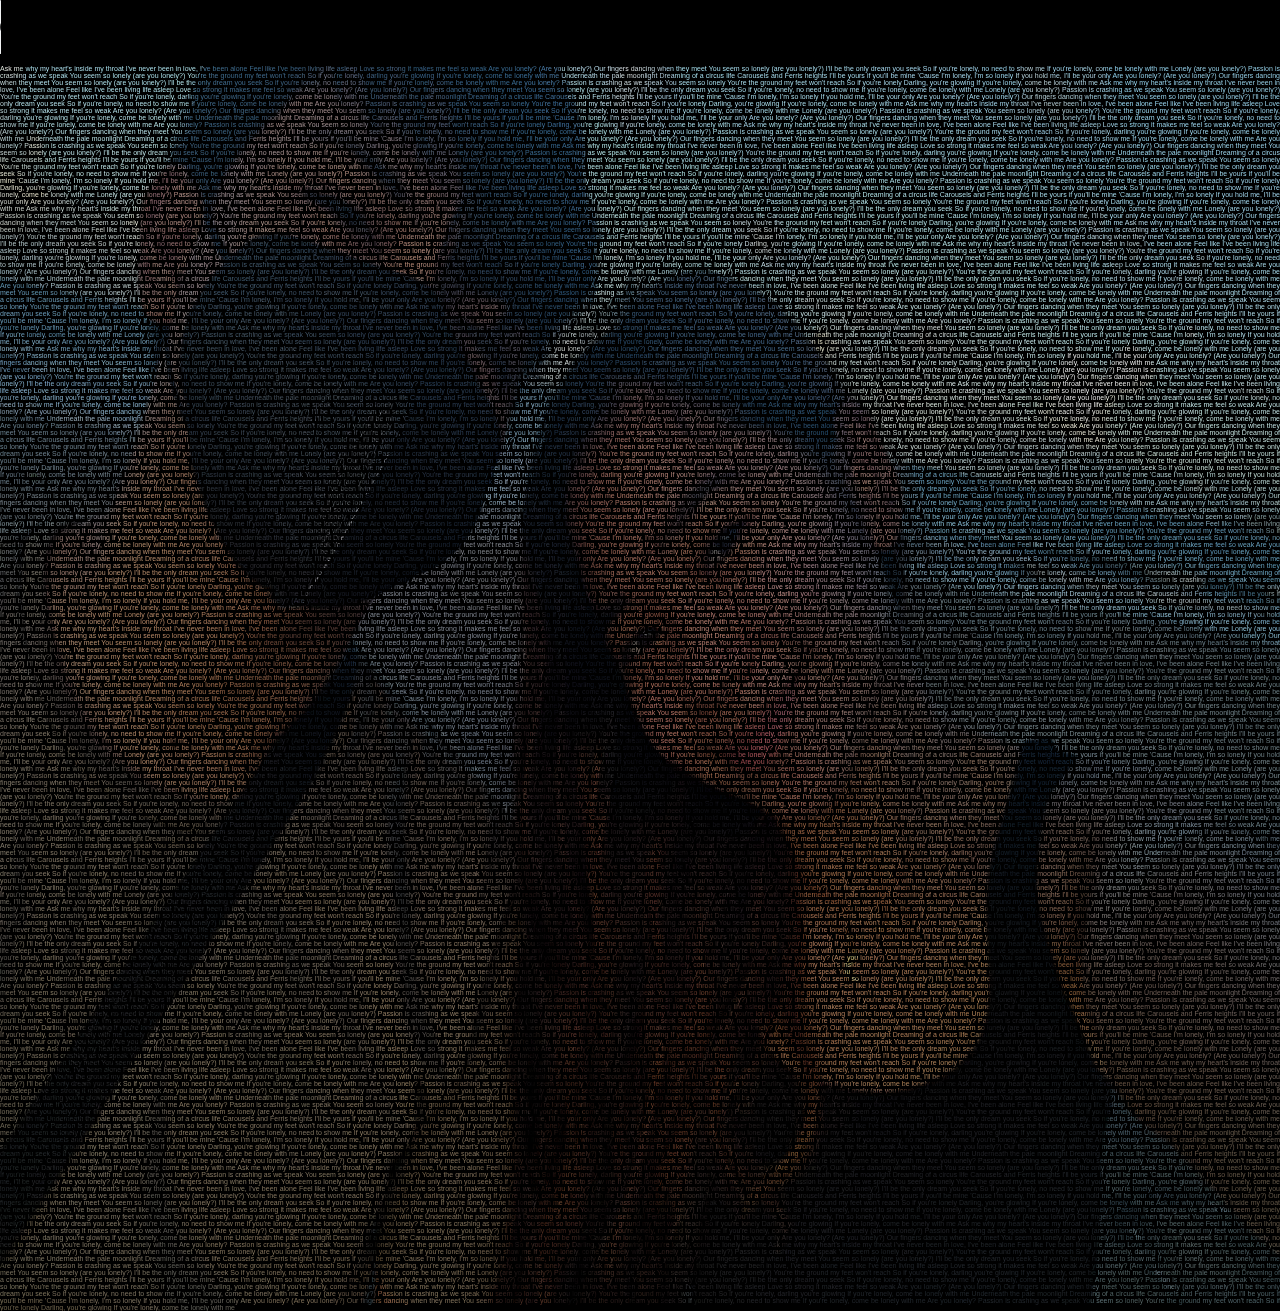
<file: html.HTML>
<!DOCTYPE html>
<html lang="en">
    <head>
        <meta charset="UTF-8">
        <title>Happy Valentines Day!</title>
        <link rel="stylesheet" href="css.css">
    </head>
    <header>
        <div class="audio">
   <audio controls>
      <source src="This Side of Paradise - Coyote Theory.mp3" type="audio/mpeg">
   </audio>
</div>
    </header>
<body>
    <p> Ask me why my heart's inside my throat
        I've never been in love, I've been alone
        Feel like I've been living life asleep
        Love so strong it makes me feel so weak
        Are you lonely? (Are you lonely?)
        Our fingers dancing when they meet
        You seem so lonely (are you lonely?)
        I'll be the only dream you seek
        So if you're lonely, no need to show me
        If you're lonely, come be lonely with me
        Lonely (are you lonely?)
        Passion is crashing as we speak
        You seem so lonely (are you lonely?)
        You're the ground my feet won't reach
        So if you're lonely, darling you're glowing
        If you're lonely, come be lonely with me
        Underneath the pale moonlight
        Dreaming of a circus life
        Carousels and Ferris heights
        I'll be yours if you'll be mine
        'Cause I'm lonely, I'm so lonely
        If you hold me, I'll be your only
        Are you lonely? (Are you lonely?)
        Our fingers dancing when they meet
        You seem so lonely (are you lonely?)
        I'll be the only dream you seek
        So if you're lonely, no need to show me
        If you're lonely, come be lonely with me
        Are you lonely?
        Passion is crashing as we speak
        You seem so lonely
        You're the ground my feet won't reach
        So if you're lonely
        Darling, you're glowing
        If you're lonely, come be lonely with me Ask me why my heart's inside my throat
        I've never been in love, I've been alone
        Feel like I've been living life asleep
        Love so strong it makes me feel so weak
        Are you lonely? (Are you lonely?)
        Our fingers dancing when they meet
        You seem so lonely (are you lonely?)
        I'll be the only dream you seek
        So if you're lonely, no need to show me
        If you're lonely, come be lonely with me
        Lonely (are you lonely?)
        Passion is crashing as we speak
        You seem so lonely (are you lonely?)
        You're the ground my feet won't reach
        So if you're lonely, darling you're glowing
        If you're lonely, come be lonely with me
        Underneath the pale moonlight
        Dreaming of a circus life
        Carousels and Ferris heights
        I'll be yours if you'll be mine
        'Cause I'm lonely, I'm so lonely
        If you hold me, I'll be your only
        Are you lonely? (Are you lonely?)
        Our fingers dancing when they meet
        You seem so lonely (are you lonely?)
        I'll be the only dream you seek
        So if you're lonely, no need to show me
        If you're lonely, come be lonely with me
        Are you lonely?
        Passion is crashing as we speak
        You seem so lonely
        You're the ground my feet won't reach
        So if you're lonely
        Darling, you're glowing
        If you're lonely, come be lonely with me Ask me why my heart's inside my throat
        I've never been in love, I've been alone
        Feel like I've been living life asleep
        Love so strong it makes me feel so weak
        Are you lonely? (Are you lonely?)
        Our fingers dancing when they meet
        You seem so lonely (are you lonely?)
        I'll be the only dream you seek
        So if you're lonely, no need to show me
        If you're lonely, come be lonely with me
        Lonely (are you lonely?)
        Passion is crashing as we speak
        You seem so lonely (are you lonely?)
        You're the ground my feet won't reach
        So if you're lonely, darling you're glowing
        If you're lonely, come be lonely with me
        Underneath the pale moonlight
        Dreaming of a circus life
        Carousels and Ferris heights
        I'll be yours if you'll be mine
        'Cause I'm lonely, I'm so lonely
        If you hold me, I'll be your only
        Are you lonely? (Are you lonely?)
        Our fingers dancing when they meet
        You seem so lonely (are you lonely?)
        I'll be the only dream you seek
        So if you're lonely, no need to show me
        If you're lonely, come be lonely with me
        Are you lonely?
        Passion is crashing as we speak
        You seem so lonely
        You're the ground my feet won't reach
        So if you're lonely
        Darling, you're glowing
        If you're lonely, come be lonely with me Ask me why my heart's inside my throat
        I've never been in love, I've been alone
        Feel like I've been living life asleep
        Love so strong it makes me feel so weak
        Are you lonely? (Are you lonely?)
        Our fingers dancing when they meet
        You seem so lonely (are you lonely?)
        I'll be the only dream you seek
        So if you're lonely, no need to show me
        If you're lonely, come be lonely with me
        Lonely (are you lonely?)
        Passion is crashing as we speak
        You seem so lonely (are you lonely?)
        You're the ground my feet won't reach
        So if you're lonely, darling you're glowing
        If you're lonely, come be lonely with me
        Underneath the pale moonlight
        Dreaming of a circus life
        Carousels and Ferris heights
        I'll be yours if you'll be mine
        'Cause I'm lonely, I'm so lonely
        If you hold me, I'll be your only
        Are you lonely? (Are you lonely?)
        Our fingers dancing when they meet
        You seem so lonely (are you lonely?)
        I'll be the only dream you seek
        So if you're lonely, no need to show me
        If you're lonely, come be lonely with me
        Are you lonely?
        Passion is crashing as we speak
        You seem so lonely
        You're the ground my feet won't reach
        So if you're lonely
        Darling, you're glowing
        If you're lonely, come be lonely with me Ask me why my heart's inside my throat
        I've never been in love, I've been alone
        Feel like I've been living life asleep
        Love so strong it makes me feel so weak
        Are you lonely? (Are you lonely?)
        Our fingers dancing when they meet
        You seem so lonely (are you lonely?)
        I'll be the only dream you seek
        So if you're lonely, no need to show me
        If you're lonely, come be lonely with me
        Lonely (are you lonely?)
        Passion is crashing as we speak
        You seem so lonely (are you lonely?)
        You're the ground my feet won't reach
        So if you're lonely, darling you're glowing
        If you're lonely, come be lonely with me
        Underneath the pale moonlight
        Dreaming of a circus life
        Carousels and Ferris heights
        I'll be yours if you'll be mine
        'Cause I'm lonely, I'm so lonely
        If you hold me, I'll be your only
        Are you lonely? (Are you lonely?)
        Our fingers dancing when they meet
        You seem so lonely (are you lonely?)
        I'll be the only dream you seek
        So if you're lonely, no need to show me
        If you're lonely, come be lonely with me
        Are you lonely?
        Passion is crashing as we speak
        You seem so lonely
        You're the ground my feet won't reach
        So if you're lonely
        Darling, you're glowing
        If you're lonely, come be lonely with me Ask me why my heart's inside my throat
        I've never been in love, I've been alone
        Feel like I've been living life asleep
        Love so strong it makes me feel so weak
        Are you lonely? (Are you lonely?)
        Our fingers dancing when they meet
        You seem so lonely (are you lonely?)
        I'll be the only dream you seek
        So if you're lonely, no need to show me
        If you're lonely, come be lonely with me
        Lonely (are you lonely?)
        Passion is crashing as we speak
        You seem so lonely (are you lonely?)
        You're the ground my feet won't reach
        So if you're lonely, darling you're glowing
        If you're lonely, come be lonely with me
        Underneath the pale moonlight
        Dreaming of a circus life
        Carousels and Ferris heights
        I'll be yours if you'll be mine
        'Cause I'm lonely, I'm so lonely
        If you hold me, I'll be your only
        Are you lonely? (Are you lonely?)
        Our fingers dancing when they meet
        You seem so lonely (are you lonely?)
        I'll be the only dream you seek
        So if you're lonely, no need to show me
        If you're lonely, come be lonely with me
        Are you lonely?
        Passion is crashing as we speak
        You seem so lonely
        You're the ground my feet won't reach
        So if you're lonely
        Darling, you're glowing
        If you're lonely, come be lonely with me Ask me why my heart's inside my throat
        I've never been in love, I've been alone
        Feel like I've been living life asleep
        Love so strong it makes me feel so weak
        Are you lonely? (Are you lonely?)
        Our fingers dancing when they meet
        You seem so lonely (are you lonely?)
        I'll be the only dream you seek
        So if you're lonely, no need to show me
        If you're lonely, come be lonely with me
        Lonely (are you lonely?)
        Passion is crashing as we speak
        You seem so lonely (are you lonely?)
        You're the ground my feet won't reach
        So if you're lonely, darling you're glowing
        If you're lonely, come be lonely with me
        Underneath the pale moonlight
        Dreaming of a circus life
        Carousels and Ferris heights
        I'll be yours if you'll be mine
        'Cause I'm lonely, I'm so lonely
        If you hold me, I'll be your only
        Are you lonely? (Are you lonely?)
        Our fingers dancing when they meet
        You seem so lonely (are you lonely?)
        I'll be the only dream you seek
        So if you're lonely, no need to show me
        If you're lonely, come be lonely with me
        Are you lonely?
        Passion is crashing as we speak
        You seem so lonely
        You're the ground my feet won't reach
        So if you're lonely
        Darling, you're glowing
        If you're lonely, come be lonely with me Ask me why my heart's inside my throat
        I've never been in love, I've been alone
        Feel like I've been living life asleep
        Love so strong it makes me feel so weak
        Are you lonely? (Are you lonely?)
        Our fingers dancing when they meet
        You seem so lonely (are you lonely?)
        I'll be the only dream you seek
        So if you're lonely, no need to show me
        If you're lonely, come be lonely with me
        Lonely (are you lonely?)
        Passion is crashing as we speak
        You seem so lonely (are you lonely?)
        You're the ground my feet won't reach
        So if you're lonely, darling you're glowing
        If you're lonely, come be lonely with me
        Underneath the pale moonlight
        Dreaming of a circus life
        Carousels and Ferris heights
        I'll be yours if you'll be mine
        'Cause I'm lonely, I'm so lonely
        If you hold me, I'll be your only
        Are you lonely? (Are you lonely?)
        Our fingers dancing when they meet
        You seem so lonely (are you lonely?)
        I'll be the only dream you seek
        So if you're lonely, no need to show me
        If you're lonely, come be lonely with me
        Are you lonely?
        Passion is crashing as we speak
        You seem so lonely
        You're the ground my feet won't reach
        So if you're lonely
        Darling, you're glowing
        If you're lonely, come be lonely with me Ask me why my heart's inside my throat
        I've never been in love, I've been alone
        Feel like I've been living life asleep
        Love so strong it makes me feel so weak
        Are you lonely? (Are you lonely?)
        Our fingers dancing when they meet
        You seem so lonely (are you lonely?)
        I'll be the only dream you seek
        So if you're lonely, no need to show me
        If you're lonely, come be lonely with me
        Lonely (are you lonely?)
        Passion is crashing as we speak
        You seem so lonely (are you lonely?)
        You're the ground my feet won't reach
        So if you're lonely, darling you're glowing
        If you're lonely, come be lonely with me
        Underneath the pale moonlight
        Dreaming of a circus life
        Carousels and Ferris heights
        I'll be yours if you'll be mine
        'Cause I'm lonely, I'm so lonely
        If you hold me, I'll be your only
        Are you lonely? (Are you lonely?)
        Our fingers dancing when they meet
        You seem so lonely (are you lonely?)
        I'll be the only dream you seek
        So if you're lonely, no need to show me
        If you're lonely, come be lonely with me
        Are you lonely?
        Passion is crashing as we speak
        You seem so lonely
        You're the ground my feet won't reach
        So if you're lonely
        Darling, you're glowing
        If you're lonely, come be lonely with me Ask me why my heart's inside my throat
        I've never been in love, I've been alone
        Feel like I've been living life asleep
        Love so strong it makes me feel so weak
        Are you lonely? (Are you lonely?)
        Our fingers dancing when they meet
        You seem so lonely (are you lonely?)
        I'll be the only dream you seek
        So if you're lonely, no need to show me
        If you're lonely, come be lonely with me
        Lonely (are you lonely?)
        Passion is crashing as we speak
        You seem so lonely (are you lonely?)
        You're the ground my feet won't reach
        So if you're lonely, darling you're glowing
        If you're lonely, come be lonely with me
        Underneath the pale moonlight
        Dreaming of a circus life
        Carousels and Ferris heights
        I'll be yours if you'll be mine
        'Cause I'm lonely, I'm so lonely
        If you hold me, I'll be your only
        Are you lonely? (Are you lonely?)
        Our fingers dancing when they meet
        You seem so lonely (are you lonely?)
        I'll be the only dream you seek
        So if you're lonely, no need to show me
        If you're lonely, come be lonely with me
        Are you lonely?
        Passion is crashing as we speak
        You seem so lonely
        You're the ground my feet won't reach
        So if you're lonely
        Darling, you're glowing
        If you're lonely, come be lonely with me Ask me why my heart's inside my throat
        I've never been in love, I've been alone
        Feel like I've been living life asleep
        Love so strong it makes me feel so weak
        Are you lonely? (Are you lonely?)
        Our fingers dancing when they meet
        You seem so lonely (are you lonely?)
        I'll be the only dream you seek
        So if you're lonely, no need to show me
        If you're lonely, come be lonely with me
        Lonely (are you lonely?)
        Passion is crashing as we speak
        You seem so lonely (are you lonely?)
        You're the ground my feet won't reach
        So if you're lonely, darling you're glowing
        If you're lonely, come be lonely with me
        Underneath the pale moonlight
        Dreaming of a circus life
        Carousels and Ferris heights
        I'll be yours if you'll be mine
        'Cause I'm lonely, I'm so lonely
        If you hold me, I'll be your only
        Are you lonely? (Are you lonely?)
        Our fingers dancing when they meet
        You seem so lonely (are you lonely?)
        I'll be the only dream you seek
        So if you're lonely, no need to show me
        If you're lonely, come be lonely with me
        Are you lonely?
        Passion is crashing as we speak
        You seem so lonely
        You're the ground my feet won't reach
        So if you're lonely
        Darling, you're glowing
        If you're lonely, come be lonely with me Ask me why my heart's inside my throat
        I've never been in love, I've been alone
        Feel like I've been living life asleep
        Love so strong it makes me feel so weak
        Are you lonely? (Are you lonely?)
        Our fingers dancing when they meet
        You seem so lonely (are you lonely?)
        I'll be the only dream you seek
        So if you're lonely, no need to show me
        If you're lonely, come be lonely with me
        Lonely (are you lonely?)
        Passion is crashing as we speak
        You seem so lonely (are you lonely?)
        You're the ground my feet won't reach
        So if you're lonely, darling you're glowing
        If you're lonely, come be lonely with me
        Underneath the pale moonlight
        Dreaming of a circus life
        Carousels and Ferris heights
        I'll be yours if you'll be mine
        'Cause I'm lonely, I'm so lonely
        If you hold me, I'll be your only
        Are you lonely? (Are you lonely?)
        Our fingers dancing when they meet
        You seem so lonely (are you lonely?)
        I'll be the only dream you seek
        So if you're lonely, no need to show me
        If you're lonely, come be lonely with me
        Are you lonely?
        Passion is crashing as we speak
        You seem so lonely
        You're the ground my feet won't reach
        So if you're lonely
        Darling, you're glowing
        If you're lonely, come be lonely with me Ask me why my heart's inside my throat
        I've never been in love, I've been alone
        Feel like I've been living life asleep
        Love so strong it makes me feel so weak
        Are you lonely? (Are you lonely?)
        Our fingers dancing when they meet
        You seem so lonely (are you lonely?)
        I'll be the only dream you seek
        So if you're lonely, no need to show me
        If you're lonely, come be lonely with me
        Lonely (are you lonely?)
        Passion is crashing as we speak
        You seem so lonely (are you lonely?)
        You're the ground my feet won't reach
        So if you're lonely, darling you're glowing
        If you're lonely, come be lonely with me
        Underneath the pale moonlight
        Dreaming of a circus life
        Carousels and Ferris heights
        I'll be yours if you'll be mine
        'Cause I'm lonely, I'm so lonely
        If you hold me, I'll be your only
        Are you lonely? (Are you lonely?)
        Our fingers dancing when they meet
        You seem so lonely (are you lonely?)
        I'll be the only dream you seek
        So if you're lonely, no need to show me
        If you're lonely, come be lonely with me
        Are you lonely?
        Passion is crashing as we speak
        You seem so lonely
        You're the ground my feet won't reach
        So if you're lonely
        Darling, you're glowing
        If you're lonely, come be lonely with me Ask me why my heart's inside my throat
        I've never been in love, I've been alone
        Feel like I've been living life asleep
        Love so strong it makes me feel so weak
        Are you lonely? (Are you lonely?)
        Our fingers dancing when they meet
        You seem so lonely (are you lonely?)
        I'll be the only dream you seek
        So if you're lonely, no need to show me
        If you're lonely, come be lonely with me
        Lonely (are you lonely?)
        Passion is crashing as we speak
        You seem so lonely (are you lonely?)
        You're the ground my feet won't reach
        So if you're lonely, darling you're glowing
        If you're lonely, come be lonely with me
        Underneath the pale moonlight
        Dreaming of a circus life
        Carousels and Ferris heights
        I'll be yours if you'll be mine
        'Cause I'm lonely, I'm so lonely
        If you hold me, I'll be your only
        Are you lonely? (Are you lonely?)
        Our fingers dancing when they meet
        You seem so lonely (are you lonely?)
        I'll be the only dream you seek
        So if you're lonely, no need to show me
        If you're lonely, come be lonely with me
        Are you lonely?
        Passion is crashing as we speak
        You seem so lonely
        You're the ground my feet won't reach
        So if you're lonely
        Darling, you're glowing
        If you're lonely, come be lonely with me Ask me why my heart's inside my throat
        I've never been in love, I've been alone
        Feel like I've been living life asleep
        Love so strong it makes me feel so weak
        Are you lonely? (Are you lonely?)
        Our fingers dancing when they meet
        You seem so lonely (are you lonely?)
        I'll be the only dream you seek
        So if you're lonely, no need to show me
        If you're lonely, come be lonely with me
        Lonely (are you lonely?)
        Passion is crashing as we speak
        You seem so lonely (are you lonely?)
        You're the ground my feet won't reach
        So if you're lonely, darling you're glowing
        If you're lonely, come be lonely with me
        Underneath the pale moonlight
        Dreaming of a circus life
        Carousels and Ferris heights
        I'll be yours if you'll be mine
        'Cause I'm lonely, I'm so lonely
        If you hold me, I'll be your only
        Are you lonely? (Are you lonely?)
        Our fingers dancing when they meet
        You seem so lonely (are you lonely?)
        I'll be the only dream you seek
        So if you're lonely, no need to show me
        If you're lonely, come be lonely with me
        Are you lonely?
        Passion is crashing as we speak
        You seem so lonely
        You're the ground my feet won't reach
        So if you're lonely
        Darling, you're glowing
        If you're lonely, come be lonely with me Ask me why my heart's inside my throat
        I've never been in love, I've been alone
        Feel like I've been living life asleep
        Love so strong it makes me feel so weak
        Are you lonely? (Are you lonely?)
        Our fingers dancing when they meet
        You seem so lonely (are you lonely?)
        I'll be the only dream you seek
        So if you're lonely, no need to show me
        If you're lonely, come be lonely with me
        Lonely (are you lonely?)
        Passion is crashing as we speak
        You seem so lonely (are you lonely?)
        You're the ground my feet won't reach
        So if you're lonely, darling you're glowing
        If you're lonely, come be lonely with me
        Underneath the pale moonlight
        Dreaming of a circus life
        Carousels and Ferris heights
        I'll be yours if you'll be mine
        'Cause I'm lonely, I'm so lonely
        If you hold me, I'll be your only
        Are you lonely? (Are you lonely?)
        Our fingers dancing when they meet
        You seem so lonely (are you lonely?)
        I'll be the only dream you seek
        So if you're lonely, no need to show me
        If you're lonely, come be lonely with me
        Are you lonely?
        Passion is crashing as we speak
        You seem so lonely
        You're the ground my feet won't reach
        So if you're lonely
        Darling, you're glowing
        If you're lonely, come be lonely with me Ask me why my heart's inside my throat
        I've never been in love, I've been alone
        Feel like I've been living life asleep
        Love so strong it makes me feel so weak
        Are you lonely? (Are you lonely?)
        Our fingers dancing when they meet
        You seem so lonely (are you lonely?)
        I'll be the only dream you seek
        So if you're lonely, no need to show me
        If you're lonely, come be lonely with me
        Lonely (are you lonely?)
        Passion is crashing as we speak
        You seem so lonely (are you lonely?)
        You're the ground my feet won't reach
        So if you're lonely, darling you're glowing
        If you're lonely, come be lonely with me
        Underneath the pale moonlight
        Dreaming of a circus life
        Carousels and Ferris heights
        I'll be yours if you'll be mine
        'Cause I'm lonely, I'm so lonely
        If you hold me, I'll be your only
        Are you lonely? (Are you lonely?)
        Our fingers dancing when they meet
        You seem so lonely (are you lonely?)
        I'll be the only dream you seek
        So if you're lonely, no need to show me
        If you're lonely, come be lonely with me
        Are you lonely?
        Passion is crashing as we speak
        You seem so lonely
        You're the ground my feet won't reach
        So if you're lonely
        Darling, you're glowing
        If you're lonely, come be lonely with me Ask me why my heart's inside my throat
        I've never been in love, I've been alone
        Feel like I've been living life asleep
        Love so strong it makes me feel so weak
        Are you lonely? (Are you lonely?)
        Our fingers dancing when they meet
        You seem so lonely (are you lonely?)
        I'll be the only dream you seek
        So if you're lonely, no need to show me
        If you're lonely, come be lonely with me
        Lonely (are you lonely?)
        Passion is crashing as we speak
        You seem so lonely (are you lonely?)
        You're the ground my feet won't reach
        So if you're lonely, darling you're glowing
        If you're lonely, come be lonely with me
        Underneath the pale moonlight
        Dreaming of a circus life
        Carousels and Ferris heights
        I'll be yours if you'll be mine
        'Cause I'm lonely, I'm so lonely
        If you hold me, I'll be your only
        Are you lonely? (Are you lonely?)
        Our fingers dancing when they meet
        You seem so lonely (are you lonely?)
        I'll be the only dream you seek
        So if you're lonely, no need to show me
        If you're lonely, come be lonely with me
        Are you lonely?
        Passion is crashing as we speak
        You seem so lonely
        You're the ground my feet won't reach
        So if you're lonely
        Darling, you're glowing
        If you're lonely, come be lonely with me Ask me why my heart's inside my throat
        I've never been in love, I've been alone
        Feel like I've been living life asleep
        Love so strong it makes me feel so weak
        Are you lonely? (Are you lonely?)
        Our fingers dancing when they meet
        You seem so lonely (are you lonely?)
        I'll be the only dream you seek
        So if you're lonely, no need to show me
        If you're lonely, come be lonely with me
        Lonely (are you lonely?)
        Passion is crashing as we speak
        You seem so lonely (are you lonely?)
        You're the ground my feet won't reach
        So if you're lonely, darling you're glowing
        If you're lonely, come be lonely with me
        Underneath the pale moonlight
        Dreaming of a circus life
        Carousels and Ferris heights
        I'll be yours if you'll be mine
        'Cause I'm lonely, I'm so lonely
        If you hold me, I'll be your only
        Are you lonely? (Are you lonely?)
        Our fingers dancing when they meet
        You seem so lonely (are you lonely?)
        I'll be the only dream you seek
        So if you're lonely, no need to show me
        If you're lonely, come be lonely with me
        Are you lonely?
        Passion is crashing as we speak
        You seem so lonely
        You're the ground my feet won't reach
        So if you're lonely
        Darling, you're glowing
        If you're lonely, come be lonely with me Ask me why my heart's inside my throat
        I've never been in love, I've been alone
        Feel like I've been living life asleep
        Love so strong it makes me feel so weak
        Are you lonely? (Are you lonely?)
        Our fingers dancing when they meet
        You seem so lonely (are you lonely?)
        I'll be the only dream you seek
        So if you're lonely, no need to show me
        If you're lonely, come be lonely with me
        Lonely (are you lonely?)
        Passion is crashing as we speak
        You seem so lonely (are you lonely?)
        You're the ground my feet won't reach
        So if you're lonely, darling you're glowing
        If you're lonely, come be lonely with me
        Underneath the pale moonlight
        Dreaming of a circus life
        Carousels and Ferris heights
        I'll be yours if you'll be mine
        'Cause I'm lonely, I'm so lonely
        If you hold me, I'll be your only
        Are you lonely? (Are you lonely?)
        Our fingers dancing when they meet
        You seem so lonely (are you lonely?)
        I'll be the only dream you seek
        So if you're lonely, no need to show me
        If you're lonely, come be lonely with me
        Are you lonely?
        Passion is crashing as we speak
        You seem so lonely
        You're the ground my feet won't reach
        So if you're lonely
        Darling, you're glowing
        If you're lonely, come be lonely with me Ask me why my heart's inside my throat
        I've never been in love, I've been alone
        Feel like I've been living life asleep
        Love so strong it makes me feel so weak
        Are you lonely? (Are you lonely?)
        Our fingers dancing when they meet
        You seem so lonely (are you lonely?)
        I'll be the only dream you seek
        So if you're lonely, no need to show me
        If you're lonely, come be lonely with me
        Lonely (are you lonely?)
        Passion is crashing as we speak
        You seem so lonely (are you lonely?)
        You're the ground my feet won't reach
        So if you're lonely, darling you're glowing
        If you're lonely, come be lonely with me
        Underneath the pale moonlight
        Dreaming of a circus life
        Carousels and Ferris heights
        I'll be yours if you'll be mine
        'Cause I'm lonely, I'm so lonely
        If you hold me, I'll be your only
        Are you lonely? (Are you lonely?)
        Our fingers dancing when they meet
        You seem so lonely (are you lonely?)
        I'll be the only dream you seek
        So if you're lonely, no need to show me
        If you're lonely, come be lonely with me
        Are you lonely?
        Passion is crashing as we speak
        You seem so lonely
        You're the ground my feet won't reach
        So if you're lonely
        Darling, you're glowing
        If you're lonely, come be lonely with me Ask me why my heart's inside my throat
        I've never been in love, I've been alone
        Feel like I've been living life asleep
        Love so strong it makes me feel so weak
        Are you lonely? (Are you lonely?)
        Our fingers dancing when they meet
        You seem so lonely (are you lonely?)
        I'll be the only dream you seek
        So if you're lonely, no need to show me
        If you're lonely, come be lonely with me
        Lonely (are you lonely?)
        Passion is crashing as we speak
        You seem so lonely (are you lonely?)
        You're the ground my feet won't reach
        So if you're lonely, darling you're glowing
        If you're lonely, come be lonely with me
        Underneath the pale moonlight
        Dreaming of a circus life
        Carousels and Ferris heights
        I'll be yours if you'll be mine
        'Cause I'm lonely, I'm so lonely
        If you hold me, I'll be your only
        Are you lonely? (Are you lonely?)
        Our fingers dancing when they meet
        You seem so lonely (are you lonely?)
        I'll be the only dream you seek
        So if you're lonely, no need to show me
        If you're lonely, come be lonely with me
        Are you lonely?
        Passion is crashing as we speak
        You seem so lonely
        You're the ground my feet won't reach
        So if you're lonely
        Darling, you're glowing
        If you're lonely, come be lonely with me Ask me why my heart's inside my throat
        I've never been in love, I've been alone
        Feel like I've been living life asleep
        Love so strong it makes me feel so weak
        Are you lonely? (Are you lonely?)
        Our fingers dancing when they meet
        You seem so lonely (are you lonely?)
        I'll be the only dream you seek
        So if you're lonely, no need to show me
        If you're lonely, come be lonely with me
        Lonely (are you lonely?)
        Passion is crashing as we speak
        You seem so lonely (are you lonely?)
        You're the ground my feet won't reach
        So if you're lonely, darling you're glowing
        If you're lonely, come be lonely with me
        Underneath the pale moonlight
        Dreaming of a circus life
        Carousels and Ferris heights
        I'll be yours if you'll be mine
        'Cause I'm lonely, I'm so lonely
        If you hold me, I'll be your only
        Are you lonely? (Are you lonely?)
        Our fingers dancing when they meet
        You seem so lonely (are you lonely?)
        I'll be the only dream you seek
        So if you're lonely, no need to show me
        If you're lonely, come be lonely with me
        Are you lonely?
        Passion is crashing as we speak
        You seem so lonely
        You're the ground my feet won't reach
        So if you're lonely
        Darling, you're glowing
        If you're lonely, come be lonely with me Ask me why my heart's inside my throat
        I've never been in love, I've been alone
        Feel like I've been living life asleep
        Love so strong it makes me feel so weak
        Are you lonely? (Are you lonely?)
        Our fingers dancing when they meet
        You seem so lonely (are you lonely?)
        I'll be the only dream you seek
        So if you're lonely, no need to show me
        If you're lonely, come be lonely with me
        Lonely (are you lonely?)
        Passion is crashing as we speak
        You seem so lonely (are you lonely?)
        You're the ground my feet won't reach
        So if you're lonely, darling you're glowing
        If you're lonely, come be lonely with me
        Underneath the pale moonlight
        Dreaming of a circus life
        Carousels and Ferris heights
        I'll be yours if you'll be mine
        'Cause I'm lonely, I'm so lonely
        If you hold me, I'll be your only
        Are you lonely? (Are you lonely?)
        Our fingers dancing when they meet
        You seem so lonely (are you lonely?)
        I'll be the only dream you seek
        So if you're lonely, no need to show me
        If you're lonely, come be lonely with me
        Are you lonely?
        Passion is crashing as we speak
        You seem so lonely
        You're the ground my feet won't reach
        So if you're lonely
        Darling, you're glowing
        If you're lonely, come be lonely with me Ask me why my heart's inside my throat
        I've never been in love, I've been alone
        Feel like I've been living life asleep
        Love so strong it makes me feel so weak
        Are you lonely? (Are you lonely?)
        Our fingers dancing when they meet
        You seem so lonely (are you lonely?)
        I'll be the only dream you seek
        So if you're lonely, no need to show me
        If you're lonely, come be lonely with me
        Lonely (are you lonely?)
        Passion is crashing as we speak
        You seem so lonely (are you lonely?)
        You're the ground my feet won't reach
        So if you're lonely, darling you're glowing
        If you're lonely, come be lonely with me
        Underneath the pale moonlight
        Dreaming of a circus life
        Carousels and Ferris heights
        I'll be yours if you'll be mine
        'Cause I'm lonely, I'm so lonely
        If you hold me, I'll be your only
        Are you lonely? (Are you lonely?)
        Our fingers dancing when they meet
        You seem so lonely (are you lonely?)
        I'll be the only dream you seek
        So if you're lonely, no need to show me
        If you're lonely, come be lonely with me
        Are you lonely?
        Passion is crashing as we speak
        You seem so lonely
        You're the ground my feet won't reach
        So if you're lonely
        Darling, you're glowing
        If you're lonely, come be lonely with me Ask me why my heart's inside my throat
        I've never been in love, I've been alone
        Feel like I've been living life asleep
        Love so strong it makes me feel so weak
        Are you lonely? (Are you lonely?)
        Our fingers dancing when they meet
        You seem so lonely (are you lonely?)
        I'll be the only dream you seek
        So if you're lonely, no need to show me
        If you're lonely, come be lonely with me
        Lonely (are you lonely?)
        Passion is crashing as we speak
        You seem so lonely (are you lonely?)
        You're the ground my feet won't reach
        So if you're lonely, darling you're glowing
        If you're lonely, come be lonely with me
        Underneath the pale moonlight
        Dreaming of a circus life
        Carousels and Ferris heights
        I'll be yours if you'll be mine
        'Cause I'm lonely, I'm so lonely
        If you hold me, I'll be your only
        Are you lonely? (Are you lonely?)
        Our fingers dancing when they meet
        You seem so lonely (are you lonely?)
        I'll be the only dream you seek
        So if you're lonely, no need to show me
        If you're lonely, come be lonely with me
        Are you lonely?
        Passion is crashing as we speak
        You seem so lonely
        You're the ground my feet won't reach
        So if you're lonely
        Darling, you're glowing
        If you're lonely, come be lonely with me Ask me why my heart's inside my throat
        I've never been in love, I've been alone
        Feel like I've been living life asleep
        Love so strong it makes me feel so weak
        Are you lonely? (Are you lonely?)
        Our fingers dancing when they meet
        You seem so lonely (are you lonely?)
        I'll be the only dream you seek
        So if you're lonely, no need to show me
        If you're lonely, come be lonely with me
        Lonely (are you lonely?)
        Passion is crashing as we speak
        You seem so lonely (are you lonely?)
        You're the ground my feet won't reach
        So if you're lonely, darling you're glowing
        If you're lonely, come be lonely with me
        Underneath the pale moonlight
        Dreaming of a circus life
        Carousels and Ferris heights
        I'll be yours if you'll be mine
        'Cause I'm lonely, I'm so lonely
        If you hold me, I'll be your only
        Are you lonely? (Are you lonely?)
        Our fingers dancing when they meet
        You seem so lonely (are you lonely?)
        I'll be the only dream you seek
        So if you're lonely, no need to show me
        If you're lonely, come be lonely with me
        Are you lonely?
        Passion is crashing as we speak
        You seem so lonely
        You're the ground my feet won't reach
        So if you're lonely
        Darling, you're glowing
        If you're lonely, come be lonely with me Ask me why my heart's inside my throat
        I've never been in love, I've been alone
        Feel like I've been living life asleep
        Love so strong it makes me feel so weak
        Are you lonely? (Are you lonely?)
        Our fingers dancing when they meet
        You seem so lonely (are you lonely?)
        I'll be the only dream you seek
        So if you're lonely, no need to show me
        If you're lonely, come be lonely with me
        Lonely (are you lonely?)
        Passion is crashing as we speak
        You seem so lonely (are you lonely?)
        You're the ground my feet won't reach
        So if you're lonely, darling you're glowing
        If you're lonely, come be lonely with me
        Underneath the pale moonlight
        Dreaming of a circus life
        Carousels and Ferris heights
        I'll be yours if you'll be mine
        'Cause I'm lonely, I'm so lonely
        If you hold me, I'll be your only
        Are you lonely? (Are you lonely?)
        Our fingers dancing when they meet
        You seem so lonely (are you lonely?)
        I'll be the only dream you seek
        So if you're lonely, no need to show me
        If you're lonely, come be lonely with me
        Are you lonely?
        Passion is crashing as we speak
        You seem so lonely
        You're the ground my feet won't reach
        So if you're lonely
        Darling, you're glowing
        If you're lonely, come be lonely with me Ask me why my heart's inside my throat
        I've never been in love, I've been alone
        Feel like I've been living life asleep
        Love so strong it makes me feel so weak
        Are you lonely? (Are you lonely?)
        Our fingers dancing when they meet
        You seem so lonely (are you lonely?)
        I'll be the only dream you seek
        So if you're lonely, no need to show me
        If you're lonely, come be lonely with me
        Lonely (are you lonely?)
        Passion is crashing as we speak
        You seem so lonely (are you lonely?)
        You're the ground my feet won't reach
        So if you're lonely, darling you're glowing
        If you're lonely, come be lonely with me
        Underneath the pale moonlight
        Dreaming of a circus life
        Carousels and Ferris heights
        I'll be yours if you'll be mine
        'Cause I'm lonely, I'm so lonely
        If you hold me, I'll be your only
        Are you lonely? (Are you lonely?)
        Our fingers dancing when they meet
        You seem so lonely (are you lonely?)
        I'll be the only dream you seek
        So if you're lonely, no need to show me
        If you're lonely, come be lonely with me
        Are you lonely?
        Passion is crashing as we speak
        You seem so lonely
        You're the ground my feet won't reach
        So if you're lonely
        Darling, you're glowing
        If you're lonely, come be lonely with me Ask me why my heart's inside my throat
        I've never been in love, I've been alone
        Feel like I've been living life asleep
        Love so strong it makes me feel so weak
        Are you lonely? (Are you lonely?)
        Our fingers dancing when they meet
        You seem so lonely (are you lonely?)
        I'll be the only dream you seek
        So if you're lonely, no need to show me
        If you're lonely, come be lonely with me
        Lonely (are you lonely?)
        Passion is crashing as we speak
        You seem so lonely (are you lonely?)
        You're the ground my feet won't reach
        So if you're lonely, darling you're glowing
        If you're lonely, come be lonely with me
        Underneath the pale moonlight
        Dreaming of a circus life
        Carousels and Ferris heights
        I'll be yours if you'll be mine
        'Cause I'm lonely, I'm so lonely
        If you hold me, I'll be your only
        Are you lonely? (Are you lonely?)
        Our fingers dancing when they meet
        You seem so lonely (are you lonely?)
        I'll be the only dream you seek
        So if you're lonely, no need to show me
        If you're lonely, come be lonely with me
        Are you lonely?
        Passion is crashing as we speak
        You seem so lonely
        You're the ground my feet won't reach
        So if you're lonely
        Darling, you're glowing
        If you're lonely, come be lonely with me Ask me why my heart's inside my throat
        I've never been in love, I've been alone
        Feel like I've been living life asleep
        Love so strong it makes me feel so weak
        Are you lonely? (Are you lonely?)
        Our fingers dancing when they meet
        You seem so lonely (are you lonely?)
        I'll be the only dream you seek
        So if you're lonely, no need to show me
        If you're lonely, come be lonely with me
        Lonely (are you lonely?)
        Passion is crashing as we speak
        You seem so lonely (are you lonely?)
        You're the ground my feet won't reach
        So if you're lonely, darling you're glowing
        If you're lonely, come be lonely with me
        Underneath the pale moonlight
        Dreaming of a circus life
        Carousels and Ferris heights
        I'll be yours if you'll be mine
        'Cause I'm lonely, I'm so lonely
        If you hold me, I'll be your only
        Are you lonely? (Are you lonely?)
        Our fingers dancing when they meet
        You seem so lonely (are you lonely?)
        I'll be the only dream you seek
        So if you're lonely, no need to show me
        If you're lonely, come be lonely with me
        Are you lonely?
        Passion is crashing as we speak
        You seem so lonely
        You're the ground my feet won't reach
        So if you're lonely
        Darling, you're glowing
        If you're lonely, come be lonely with me Ask me why my heart's inside my throat
        I've never been in love, I've been alone
        Feel like I've been living life asleep
        Love so strong it makes me feel so weak
        Are you lonely? (Are you lonely?)
        Our fingers dancing when they meet
        You seem so lonely (are you lonely?)
        I'll be the only dream you seek
        So if you're lonely, no need to show me
        If you're lonely, come be lonely with me
        Lonely (are you lonely?)
        Passion is crashing as we speak
        You seem so lonely (are you lonely?)
        You're the ground my feet won't reach
        So if you're lonely, darling you're glowing
        If you're lonely, come be lonely with me
        Underneath the pale moonlight
        Dreaming of a circus life
        Carousels and Ferris heights
        I'll be yours if you'll be mine
        'Cause I'm lonely, I'm so lonely
        If you hold me, I'll be your only
        Are you lonely? (Are you lonely?)
        Our fingers dancing when they meet
        You seem so lonely (are you lonely?)
        I'll be the only dream you seek
        So if you're lonely, no need to show me
        If you're lonely, come be lonely with me
        Are you lonely?
        Passion is crashing as we speak
        You seem so lonely
        You're the ground my feet won't reach
        So if you're lonely
        Darling, you're glowing
        If you're lonely, come be lonely with me Ask me why my heart's inside my throat
        I've never been in love, I've been alone
        Feel like I've been living life asleep
        Love so strong it makes me feel so weak
        Are you lonely? (Are you lonely?)
        Our fingers dancing when they meet
        You seem so lonely (are you lonely?)
        I'll be the only dream you seek
        So if you're lonely, no need to show me
        If you're lonely, come be lonely with me
        Lonely (are you lonely?)
        Passion is crashing as we speak
        You seem so lonely (are you lonely?)
        You're the ground my feet won't reach
        So if you're lonely, darling you're glowing
        If you're lonely, come be lonely with me
        Underneath the pale moonlight
        Dreaming of a circus life
        Carousels and Ferris heights
        I'll be yours if you'll be mine
        'Cause I'm lonely, I'm so lonely
        If you hold me, I'll be your only
        Are you lonely? (Are you lonely?)
        Our fingers dancing when they meet
        You seem so lonely (are you lonely?)
        I'll be the only dream you seek
        So if you're lonely, no need to show me
        If you're lonely, come be lonely with me
        Are you lonely?
        Passion is crashing as we speak
        You seem so lonely
        You're the ground my feet won't reach
        So if you're lonely
        Darling, you're glowing
        If you're lonely, come be lonely with me Ask me why my heart's inside my throat
        I've never been in love, I've been alone
        Feel like I've been living life asleep
        Love so strong it makes me feel so weak
        Are you lonely? (Are you lonely?)
        Our fingers dancing when they meet
        You seem so lonely (are you lonely?)
        I'll be the only dream you seek
        So if you're lonely, no need to show me
        If you're lonely, come be lonely with me
        Lonely (are you lonely?)
        Passion is crashing as we speak
        You seem so lonely (are you lonely?)
        You're the ground my feet won't reach
        So if you're lonely, darling you're glowing
        If you're lonely, come be lonely with me
        Underneath the pale moonlight
        Dreaming of a circus life
        Carousels and Ferris heights
        I'll be yours if you'll be mine
        'Cause I'm lonely, I'm so lonely
        If you hold me, I'll be your only
        Are you lonely? (Are you lonely?)
        Our fingers dancing when they meet
        You seem so lonely (are you lonely?)
        I'll be the only dream you seek
        So if you're lonely, no need to show me
        If you're lonely, come be lonely with me
        Are you lonely?
        Passion is crashing as we speak
        You seem so lonely
        You're the ground my feet won't reach
        So if you're lonely
        Darling, you're glowing
        If you're lonely, come be lonely with me Ask me why my heart's inside my throat
        I've never been in love, I've been alone
        Feel like I've been living life asleep
        Love so strong it makes me feel so weak
        Are you lonely? (Are you lonely?)
        Our fingers dancing when they meet
        You seem so lonely (are you lonely?)
        I'll be the only dream you seek
        So if you're lonely, no need to show me
        If you're lonely, come be lonely with me
        Lonely (are you lonely?)
        Passion is crashing as we speak
        You seem so lonely (are you lonely?)
        You're the ground my feet won't reach
        So if you're lonely, darling you're glowing
        If you're lonely, come be lonely with me
        Underneath the pale moonlight
        Dreaming of a circus life
        Carousels and Ferris heights
        I'll be yours if you'll be mine
        'Cause I'm lonely, I'm so lonely
        If you hold me, I'll be your only
        Are you lonely? (Are you lonely?)
        Our fingers dancing when they meet
        You seem so lonely (are you lonely?)
        I'll be the only dream you seek
        So if you're lonely, no need to show me
        If you're lonely, come be lonely with me
        Are you lonely?
        Passion is crashing as we speak
        You seem so lonely
        You're the ground my feet won't reach
        So if you're lonely
        Darling, you're glowing
        If you're lonely, come be lonely with me Ask me why my heart's inside my throat
        I've never been in love, I've been alone
        Feel like I've been living life asleep
        Love so strong it makes me feel so weak
        Are you lonely? (Are you lonely?)
        Our fingers dancing when they meet
        You seem so lonely (are you lonely?)
        I'll be the only dream you seek
        So if you're lonely, no need to show me
        If you're lonely, come be lonely with me
        Lonely (are you lonely?)
        Passion is crashing as we speak
        You seem so lonely (are you lonely?)
        You're the ground my feet won't reach
        So if you're lonely, darling you're glowing
        If you're lonely, come be lonely with me
        Underneath the pale moonlight
        Dreaming of a circus life
        Carousels and Ferris heights
        I'll be yours if you'll be mine
        'Cause I'm lonely, I'm so lonely
        If you hold me, I'll be your only
        Are you lonely? (Are you lonely?)
        Our fingers dancing when they meet
        You seem so lonely (are you lonely?)
        I'll be the only dream you seek
        So if you're lonely, no need to show me
        If you're lonely, come be lonely with me
        Are you lonely?
        Passion is crashing as we speak
        You seem so lonely
        You're the ground my feet won't reach
        So if you're lonely
        Darling, you're glowing
        If you're lonely, come be lonely with me Ask me why my heart's inside my throat
        I've never been in love, I've been alone
        Feel like I've been living life asleep
        Love so strong it makes me feel so weak
        Are you lonely? (Are you lonely?)
        Our fingers dancing when they meet
        You seem so lonely (are you lonely?)
        I'll be the only dream you seek
        So if you're lonely, no need to show me
        If you're lonely, come be lonely with me
        Lonely (are you lonely?)
        Passion is crashing as we speak
        You seem so lonely (are you lonely?)
        You're the ground my feet won't reach
        So if you're lonely, darling you're glowing
        If you're lonely, come be lonely with me
        Underneath the pale moonlight
        Dreaming of a circus life
        Carousels and Ferris heights
        I'll be yours if you'll be mine
        'Cause I'm lonely, I'm so lonely
        If you hold me, I'll be your only
        Are you lonely? (Are you lonely?)
        Our fingers dancing when they meet
        You seem so lonely (are you lonely?)
        I'll be the only dream you seek
        So if you're lonely, no need to show me
        If you're lonely, come be lonely with me
        Are you lonely?
        Passion is crashing as we speak
        You seem so lonely
        You're the ground my feet won't reach
        So if you're lonely
        Darling, you're glowing
        If you're lonely, come be lonely with me Ask me why my heart's inside my throat
        I've never been in love, I've been alone
        Feel like I've been living life asleep
        Love so strong it makes me feel so weak
        Are you lonely? (Are you lonely?)
        Our fingers dancing when they meet
        You seem so lonely (are you lonely?)
        I'll be the only dream you seek
        So if you're lonely, no need to show me
        If you're lonely, come be lonely with me
        Lonely (are you lonely?)
        Passion is crashing as we speak
        You seem so lonely (are you lonely?)
        You're the ground my feet won't reach
        So if you're lonely, darling you're glowing
        If you're lonely, come be lonely with me
        Underneath the pale moonlight
        Dreaming of a circus life
        Carousels and Ferris heights
        I'll be yours if you'll be mine
        'Cause I'm lonely, I'm so lonely
        If you hold me, I'll be your only
        Are you lonely? (Are you lonely?)
        Our fingers dancing when they meet
        You seem so lonely (are you lonely?)
        I'll be the only dream you seek
        So if you're lonely, no need to show me
        If you're lonely, come be lonely with me
        Are you lonely?
        Passion is crashing as we speak
        You seem so lonely
        You're the ground my feet won't reach
        So if you're lonely
        Darling, you're glowing
        If you're lonely, come be lonely with me Ask me why my heart's inside my throat
        I've never been in love, I've been alone
        Feel like I've been living life asleep
        Love so strong it makes me feel so weak
        Are you lonely? (Are you lonely?)
        Our fingers dancing when they meet
        You seem so lonely (are you lonely?)
        I'll be the only dream you seek
        So if you're lonely, no need to show me
        If you're lonely, come be lonely with me
        Lonely (are you lonely?)
        Passion is crashing as we speak
        You seem so lonely (are you lonely?)
        You're the ground my feet won't reach
        So if you're lonely, darling you're glowing
        If you're lonely, come be lonely with me
        Underneath the pale moonlight
        Dreaming of a circus life
        Carousels and Ferris heights
        I'll be yours if you'll be mine
        'Cause I'm lonely, I'm so lonely
        If you hold me, I'll be your only
        Are you lonely? (Are you lonely?)
        Our fingers dancing when they meet
        You seem so lonely (are you lonely?)
        I'll be the only dream you seek
        So if you're lonely, no need to show me
        If you're lonely, come be lonely with me
        Are you lonely?
        Passion is crashing as we speak
        You seem so lonely
        You're the ground my feet won't reach
        So if you're lonely
        Darling, you're glowing
        If you're lonely, come be lonely with me Ask me why my heart's inside my throat
        I've never been in love, I've been alone
        Feel like I've been living life asleep
        Love so strong it makes me feel so weak
        Are you lonely? (Are you lonely?)
        Our fingers dancing when they meet
        You seem so lonely (are you lonely?)
        I'll be the only dream you seek
        So if you're lonely, no need to show me
        If you're lonely, come be lonely with me
        Lonely (are you lonely?)
        Passion is crashing as we speak
        You seem so lonely (are you lonely?)
        You're the ground my feet won't reach
        So if you're lonely, darling you're glowing
        If you're lonely, come be lonely with me
        Underneath the pale moonlight
        Dreaming of a circus life
        Carousels and Ferris heights
        I'll be yours if you'll be mine
        'Cause I'm lonely, I'm so lonely
        If you hold me, I'll be your only
        Are you lonely? (Are you lonely?)
        Our fingers dancing when they meet
        You seem so lonely (are you lonely?)
        I'll be the only dream you seek
        So if you're lonely, no need to show me
        If you're lonely, come be lonely with me
        Are you lonely?
        Passion is crashing as we speak
        You seem so lonely
        You're the ground my feet won't reach
        So if you're lonely
        Darling, you're glowing
        If you're lonely, come be lonely with me Ask me why my heart's inside my throat
        I've never been in love, I've been alone
        Feel like I've been living life asleep
        Love so strong it makes me feel so weak
        Are you lonely? (Are you lonely?)
        Our fingers dancing when they meet
        You seem so lonely (are you lonely?)
        I'll be the only dream you seek
        So if you're lonely, no need to show me
        If you're lonely, come be lonely with me
        Lonely (are you lonely?)
        Passion is crashing as we speak
        You seem so lonely (are you lonely?)
        You're the ground my feet won't reach
        So if you're lonely, darling you're glowing
        If you're lonely, come be lonely with me
        Underneath the pale moonlight
        Dreaming of a circus life
        Carousels and Ferris heights
        I'll be yours if you'll be mine
        'Cause I'm lonely, I'm so lonely
        If you hold me, I'll be your only
        Are you lonely? (Are you lonely?)
        Our fingers dancing when they meet
        You seem so lonely (are you lonely?)
        I'll be the only dream you seek
        So if you're lonely, no need to show me
        If you're lonely, come be lonely with me
        Are you lonely?
        Passion is crashing as we speak
        You seem so lonely
        You're the ground my feet won't reach
        So if you're lonely
        Darling, you're glowing
        If you're lonely, come be lonely with me Ask me why my heart's inside my throat
        I've never been in love, I've been alone
        Feel like I've been living life asleep
        Love so strong it makes me feel so weak
        Are you lonely? (Are you lonely?)
        Our fingers dancing when they meet
        You seem so lonely (are you lonely?)
        I'll be the only dream you seek
        So if you're lonely, no need to show me
        If you're lonely, come be lonely with me
        Lonely (are you lonely?)
        Passion is crashing as we speak
        You seem so lonely (are you lonely?)
        You're the ground my feet won't reach
        So if you're lonely, darling you're glowing
        If you're lonely, come be lonely with me
        Underneath the pale moonlight
        Dreaming of a circus life
        Carousels and Ferris heights
        I'll be yours if you'll be mine
        'Cause I'm lonely, I'm so lonely
        If you hold me, I'll be your only
        Are you lonely? (Are you lonely?)
        Our fingers dancing when they meet
        You seem so lonely (are you lonely?)
        I'll be the only dream you seek
        So if you're lonely, no need to show me
        If you're lonely, come be lonely with me
        Are you lonely?
        Passion is crashing as we speak
        You seem so lonely
        You're the ground my feet won't reach
        So if you're lonely
        Darling, you're glowing
        If you're lonely, come be lonely with me Ask me why my heart's inside my throat
        I've never been in love, I've been alone
        Feel like I've been living life asleep
        Love so strong it makes me feel so weak
        Are you lonely? (Are you lonely?)
        Our fingers dancing when they meet
        You seem so lonely (are you lonely?)
        I'll be the only dream you seek
        So if you're lonely, no need to show me
        If you're lonely, come be lonely with me
        Lonely (are you lonely?)
        Passion is crashing as we speak
        You seem so lonely (are you lonely?)
        You're the ground my feet won't reach
        So if you're lonely, darling you're glowing
        If you're lonely, come be lonely with me
        Underneath the pale moonlight
        Dreaming of a circus life
        Carousels and Ferris heights
        I'll be yours if you'll be mine
        'Cause I'm lonely, I'm so lonely
        If you hold me, I'll be your only
        Are you lonely? (Are you lonely?)
        Our fingers dancing when they meet
        You seem so lonely (are you lonely?)
        I'll be the only dream you seek
        So if you're lonely, no need to show me
        If you're lonely, come be lonely with me
        Are you lonely?
        Passion is crashing as we speak
        You seem so lonely
        You're the ground my feet won't reach
        So if you're lonely
        Darling, you're glowing
        If you're lonely, come be lonely with me Ask me why my heart's inside my throat
        I've never been in love, I've been alone
        Feel like I've been living life asleep
        Love so strong it makes me feel so weak
        Are you lonely? (Are you lonely?)
        Our fingers dancing when they meet
        You seem so lonely (are you lonely?)
        I'll be the only dream you seek
        So if you're lonely, no need to show me
        If you're lonely, come be lonely with me
        Lonely (are you lonely?)
        Passion is crashing as we speak
        You seem so lonely (are you lonely?)
        You're the ground my feet won't reach
        So if you're lonely, darling you're glowing
        If you're lonely, come be lonely with me
        Underneath the pale moonlight
        Dreaming of a circus life
        Carousels and Ferris heights
        I'll be yours if you'll be mine
        'Cause I'm lonely, I'm so lonely
        If you hold me, I'll be your only
        Are you lonely? (Are you lonely?)
        Our fingers dancing when they meet
        You seem so lonely (are you lonely?)
        I'll be the only dream you seek
        So if you're lonely, no need to show me
        If you're lonely, come be lonely with me
        Are you lonely?
        Passion is crashing as we speak
        You seem so lonely
        You're the ground my feet won't reach
        So if you're lonely
        Darling, you're glowing
        If you're lonely, come be lonely with me Ask me why my heart's inside my throat
        I've never been in love, I've been alone
        Feel like I've been living life asleep
        Love so strong it makes me feel so weak
        Are you lonely? (Are you lonely?)
        Our fingers dancing when they meet
        You seem so lonely (are you lonely?)
        I'll be the only dream you seek
        So if you're lonely, no need to show me
        If you're lonely, come be lonely with me
        Lonely (are you lonely?)
        Passion is crashing as we speak
        You seem so lonely (are you lonely?)
        You're the ground my feet won't reach
        So if you're lonely, darling you're glowing
        If you're lonely, come be lonely with me
        Underneath the pale moonlight
        Dreaming of a circus life
        Carousels and Ferris heights
        I'll be yours if you'll be mine
        'Cause I'm lonely, I'm so lonely
        If you hold me, I'll be your only
        Are you lonely? (Are you lonely?)
        Our fingers dancing when they meet
        You seem so lonely (are you lonely?)
        I'll be the only dream you seek
        So if you're lonely, no need to show me
        If you're lonely, come be lonely with me
        Are you lonely?
        Passion is crashing as we speak
        You seem so lonely
        You're the ground my feet won't reach
        So if you're lonely
        Darling, you're glowing
        If you're lonely, come be lonely with me Ask me why my heart's inside my throat
        I've never been in love, I've been alone
        Feel like I've been living life asleep
        Love so strong it makes me feel so weak
        Are you lonely? (Are you lonely?)
        Our fingers dancing when they meet
        You seem so lonely (are you lonely?)
        I'll be the only dream you seek
        So if you're lonely, no need to show me
        If you're lonely, come be lonely with me
        Lonely (are you lonely?)
        Passion is crashing as we speak
        You seem so lonely (are you lonely?)
        You're the ground my feet won't reach
        So if you're lonely, darling you're glowing
        If you're lonely, come be lonely with me
        Underneath the pale moonlight
        Dreaming of a circus life
        Carousels and Ferris heights
        I'll be yours if you'll be mine
        'Cause I'm lonely, I'm so lonely
        If you hold me, I'll be your only
        Are you lonely? (Are you lonely?)
        Our fingers dancing when they meet
        You seem so lonely (are you lonely?)
        I'll be the only dream you seek
        So if you're lonely, no need to show me
        If you're lonely, come be lonely with me
        Are you lonely?
        Passion is crashing as we speak
        You seem so lonely
        You're the ground my feet won't reach
        So if you're lonely
        Darling, you're glowing
        If you're lonely, come be lonely with me Ask me why my heart's inside my throat
        I've never been in love, I've been alone
        Feel like I've been living life asleep
        Love so strong it makes me feel so weak
        Are you lonely? (Are you lonely?)
        Our fingers dancing when they meet
        You seem so lonely (are you lonely?)
        I'll be the only dream you seek
        So if you're lonely, no need to show me
        If you're lonely, come be lonely with me
        Lonely (are you lonely?)
        Passion is crashing as we speak
        You seem so lonely (are you lonely?)
        You're the ground my feet won't reach
        So if you're lonely, darling you're glowing
        If you're lonely, come be lonely with me
        Underneath the pale moonlight
        Dreaming of a circus life
        Carousels and Ferris heights
        I'll be yours if you'll be mine
        'Cause I'm lonely, I'm so lonely
        If you hold me, I'll be your only
        Are you lonely? (Are you lonely?)
        Our fingers dancing when they meet
        You seem so lonely (are you lonely?)
        I'll be the only dream you seek
        So if you're lonely, no need to show me
        If you're lonely, come be lonely with me
        Are you lonely?
        Passion is crashing as we speak
        You seem so lonely
        You're the ground my feet won't reach
        So if you're lonely
        Darling, you're glowing
        If you're lonely, come be lonely with me Ask me why my heart's inside my throat
        I've never been in love, I've been alone
        Feel like I've been living life asleep
        Love so strong it makes me feel so weak
        Are you lonely? (Are you lonely?)
        Our fingers dancing when they meet
        You seem so lonely (are you lonely?)
        I'll be the only dream you seek
        So if you're lonely, no need to show me
        If you're lonely, come be lonely with me
        Lonely (are you lonely?)
        Passion is crashing as we speak
        You seem so lonely (are you lonely?)
        You're the ground my feet won't reach
        So if you're lonely, darling you're glowing
        If you're lonely, come be lonely with me
        Underneath the pale moonlight
        Dreaming of a circus life
        Carousels and Ferris heights
        I'll be yours if you'll be mine
        'Cause I'm lonely, I'm so lonely
        If you hold me, I'll be your only
        Are you lonely? (Are you lonely?)
        Our fingers dancing when they meet
        You seem so lonely (are you lonely?)
        I'll be the only dream you seek
        So if you're lonely, no need to show me
        If you're lonely, come be lonely with me
        Are you lonely?
        Passion is crashing as we speak
        You seem so lonely
        You're the ground my feet won't reach
        So if you're lonely
        Darling, you're glowing
        If you're lonely, come be lonely with me Ask me why my heart's inside my throat
        I've never been in love, I've been alone
        Feel like I've been living life asleep
        Love so strong it makes me feel so weak
        Are you lonely? (Are you lonely?)
        Our fingers dancing when they meet
        You seem so lonely (are you lonely?)
        I'll be the only dream you seek
        So if you're lonely, no need to show me
        If you're lonely, come be lonely with me
        Lonely (are you lonely?)
        Passion is crashing as we speak
        You seem so lonely (are you lonely?)
        You're the ground my feet won't reach
        So if you're lonely, darling you're glowing
        If you're lonely, come be lonely with me
        Underneath the pale moonlight
        Dreaming of a circus life
        Carousels and Ferris heights
        I'll be yours if you'll be mine
        'Cause I'm lonely, I'm so lonely
        If you hold me, I'll be your only
        Are you lonely? (Are you lonely?)
        Our fingers dancing when they meet
        You seem so lonely (are you lonely?)
        I'll be the only dream you seek
        So if you're lonely, no need to show me
        If you're lonely, come be lonely with me
        Are you lonely?
        Passion is crashing as we speak
        You seem so lonely
        You're the ground my feet won't reach
        So if you're lonely
        Darling, you're glowing
        If you're lonely, come be lonely with me Ask me why my heart's inside my throat
        I've never been in love, I've been alone
        Feel like I've been living life asleep
        Love so strong it makes me feel so weak
        Are you lonely? (Are you lonely?)
        Our fingers dancing when they meet
        You seem so lonely (are you lonely?)
        I'll be the only dream you seek
        So if you're lonely, no need to show me
        If you're lonely, come be lonely with me
        Lonely (are you lonely?)
        Passion is crashing as we speak
        You seem so lonely (are you lonely?)
        You're the ground my feet won't reach
        So if you're lonely, darling you're glowing
        If you're lonely, come be lonely with me
        Underneath the pale moonlight
        Dreaming of a circus life
        Carousels and Ferris heights
        I'll be yours if you'll be mine
        'Cause I'm lonely, I'm so lonely
        If you hold me, I'll be your only
        Are you lonely? (Are you lonely?)
        Our fingers dancing when they meet
        You seem so lonely (are you lonely?)
        I'll be the only dream you seek
        So if you're lonely, no need to show me
        If you're lonely, come be lonely with me
        Are you lonely?
        Passion is crashing as we speak
        You seem so lonely
        You're the ground my feet won't reach
        So if you're lonely
        Darling, you're glowing
        If you're lonely, come be lonely with me Ask me why my heart's inside my throat
        I've never been in love, I've been alone
        Feel like I've been living life asleep
        Love so strong it makes me feel so weak
        Are you lonely? (Are you lonely?)
        Our fingers dancing when they meet
        You seem so lonely (are you lonely?)
        I'll be the only dream you seek
        So if you're lonely, no need to show me
        If you're lonely, come be lonely with me
        Lonely (are you lonely?)
        Passion is crashing as we speak
        You seem so lonely (are you lonely?)
        You're the ground my feet won't reach
        So if you're lonely, darling you're glowing
        If you're lonely, come be lonely with me
        Underneath the pale moonlight
        Dreaming of a circus life
        Carousels and Ferris heights
        I'll be yours if you'll be mine
        'Cause I'm lonely, I'm so lonely
        If you hold me, I'll be your only
        Are you lonely? (Are you lonely?)
        Our fingers dancing when they meet
        You seem so lonely (are you lonely?)
        I'll be the only dream you seek
        So if you're lonely, no need to show me
        If you're lonely, come be lonely with me
        Are you lonely?
        Passion is crashing as we speak
        You seem so lonely
        You're the ground my feet won't reach
        So if you're lonely
        Darling, you're glowing
        If you're lonely, come be lonely with me Ask me why my heart's inside my throat
        I've never been in love, I've been alone
        Feel like I've been living life asleep
        Love so strong it makes me feel so weak
        Are you lonely? (Are you lonely?)
        Our fingers dancing when they meet
        You seem so lonely (are you lonely?)
        I'll be the only dream you seek
        So if you're lonely, no need to show me
        If you're lonely, come be lonely with me
        Lonely (are you lonely?)
        Passion is crashing as we speak
        You seem so lonely (are you lonely?)
        You're the ground my feet won't reach
        So if you're lonely, darling you're glowing
        If you're lonely, come be lonely with me
        Underneath the pale moonlight
        Dreaming of a circus life
        Carousels and Ferris heights
        I'll be yours if you'll be mine
        'Cause I'm lonely, I'm so lonely
        If you hold me, I'll be your only
        Are you lonely? (Are you lonely?)
        Our fingers dancing when they meet
        You seem so lonely (are you lonely?)
        I'll be the only dream you seek
        So if you're lonely, no need to show me
        If you're lonely, come be lonely with me
        Are you lonely?
        Passion is crashing as we speak
        You seem so lonely
        You're the ground my feet won't reach
        So if you're lonely
        Darling, you're glowing
        If you're lonely, come be lonely with me Ask me why my heart's inside my throat
        I've never been in love, I've been alone
        Feel like I've been living life asleep
        Love so strong it makes me feel so weak
        Are you lonely? (Are you lonely?)
        Our fingers dancing when they meet
        You seem so lonely (are you lonely?)
        I'll be the only dream you seek
        So if you're lonely, no need to show me
        If you're lonely, come be lonely with me
        Lonely (are you lonely?)
        Passion is crashing as we speak
        You seem so lonely (are you lonely?)
        You're the ground my feet won't reach
        So if you're lonely, darling you're glowing
        If you're lonely, come be lonely with me
        Underneath the pale moonlight
        Dreaming of a circus life
        Carousels and Ferris heights
        I'll be yours if you'll be mine
        'Cause I'm lonely, I'm so lonely
        If you hold me, I'll be your only
        Are you lonely? (Are you lonely?)
        Our fingers dancing when they meet
        You seem so lonely (are you lonely?)
        I'll be the only dream you seek
        So if you're lonely, no need to show me
        If you're lonely, come be lonely with me
        Are you lonely?
        Passion is crashing as we speak
        You seem so lonely
        You're the ground my feet won't reach
        So if you're lonely
        Darling, you're glowing
        If you're lonely, come be lonely with me Ask me why my heart's inside my throat
        I've never been in love, I've been alone
        Feel like I've been living life asleep
        Love so strong it makes me feel so weak
        Are you lonely? (Are you lonely?)
        Our fingers dancing when they meet
        You seem so lonely (are you lonely?)
        I'll be the only dream you seek
        So if you're lonely, no need to show me
        If you're lonely, come be lonely with me
        Lonely (are you lonely?)
        Passion is crashing as we speak
        You seem so lonely (are you lonely?)
        You're the ground my feet won't reach
        So if you're lonely, darling you're glowing
        If you're lonely, come be lonely with me
        Underneath the pale moonlight
        Dreaming of a circus life
        Carousels and Ferris heights
        I'll be yours if you'll be mine
        'Cause I'm lonely, I'm so lonely
        If you hold me, I'll be your only
        Are you lonely? (Are you lonely?)
        Our fingers dancing when they meet
        You seem so lonely (are you lonely?)
        I'll be the only dream you seek
        So if you're lonely, no need to show me
        If you're lonely, come be lonely with me
        Are you lonely?
        Passion is crashing as we speak
        You seem so lonely
        You're the ground my feet won't reach
        So if you're lonely
        Darling, you're glowing
        If you're lonely, come be lonely with me Ask me why my heart's inside my throat
        I've never been in love, I've been alone
        Feel like I've been living life asleep
        Love so strong it makes me feel so weak
        Are you lonely? (Are you lonely?)
        Our fingers dancing when they meet
        You seem so lonely (are you lonely?)
        I'll be the only dream you seek
        So if you're lonely, no need to show me
        If you're lonely, come be lonely with me
        Lonely (are you lonely?)
        Passion is crashing as we speak
        You seem so lonely (are you lonely?)
        You're the ground my feet won't reach
        So if you're lonely, darling you're glowing
        If you're lonely, come be lonely with me
        Underneath the pale moonlight
        Dreaming of a circus life
        Carousels and Ferris heights
        I'll be yours if you'll be mine
        'Cause I'm lonely, I'm so lonely
        If you hold me, I'll be your only
        Are you lonely? (Are you lonely?)
        Our fingers dancing when they meet
        You seem so lonely (are you lonely?)
        I'll be the only dream you seek
        So if you're lonely, no need to show me
        If you're lonely, come be lonely with me
        Are you lonely?
        Passion is crashing as we speak
        You seem so lonely
        You're the ground my feet won't reach
        So if you're lonely
        Darling, you're glowing
        If you're lonely, come be lonely with me Ask me why my heart's inside my throat
        I've never been in love, I've been alone
        Feel like I've been living life asleep
        Love so strong it makes me feel so weak
        Are you lonely? (Are you lonely?)
        Our fingers dancing when they meet
        You seem so lonely (are you lonely?)
        I'll be the only dream you seek
        So if you're lonely, no need to show me
        If you're lonely, come be lonely with me
        Lonely (are you lonely?)
        Passion is crashing as we speak
        You seem so lonely (are you lonely?)
        You're the ground my feet won't reach
        So if you're lonely, darling you're glowing
        If you're lonely, come be lonely with me
        Underneath the pale moonlight
        Dreaming of a circus life
        Carousels and Ferris heights
        I'll be yours if you'll be mine
        'Cause I'm lonely, I'm so lonely
        If you hold me, I'll be your only
        Are you lonely? (Are you lonely?)
        Our fingers dancing when they meet
        You seem so lonely (are you lonely?)
        I'll be the only dream you seek
        So if you're lonely, no need to show me
        If you're lonely, come be lonely with me
        Are you lonely?
        Passion is crashing as we speak
        You seem so lonely
        You're the ground my feet won't reach
        So if you're lonely
        Darling, you're glowing
        If you're lonely, come be lonely with me Ask me why my heart's inside my throat
        I've never been in love, I've been alone
        Feel like I've been living life asleep
        Love so strong it makes me feel so weak
        Are you lonely? (Are you lonely?)
        Our fingers dancing when they meet
        You seem so lonely (are you lonely?)
        I'll be the only dream you seek
        So if you're lonely, no need to show me
        If you're lonely, come be lonely with me
        Lonely (are you lonely?)
        Passion is crashing as we speak
        You seem so lonely (are you lonely?)
        You're the ground my feet won't reach
        So if you're lonely, darling you're glowing
        If you're lonely, come be lonely with me
        Underneath the pale moonlight
        Dreaming of a circus life
        Carousels and Ferris heights
        I'll be yours if you'll be mine
        'Cause I'm lonely, I'm so lonely
        If you hold me, I'll be your only
        Are you lonely? (Are you lonely?)
        Our fingers dancing when they meet
        You seem so lonely (are you lonely?)
        I'll be the only dream you seek
        So if you're lonely, no need to show me
        If you're lonely, come be lonely with me
        Are you lonely?
        Passion is crashing as we speak
        You seem so lonely
        You're the ground my feet won't reach
        So if you're lonely
        Darling, you're glowing
        If you're lonely, come be lonely with me Ask me why my heart's inside my throat
        I've never been in love, I've been alone
        Feel like I've been living life asleep
        Love so strong it makes me feel so weak
        Are you lonely? (Are you lonely?)
        Our fingers dancing when they meet
        You seem so lonely (are you lonely?)
        I'll be the only dream you seek
        So if you're lonely, no need to show me
        If you're lonely, come be lonely with me
        Lonely (are you lonely?)
        Passion is crashing as we speak
        You seem so lonely (are you lonely?)
        You're the ground my feet won't reach
        So if you're lonely, darling you're glowing
        If you're lonely, come be lonely with me
        Underneath the pale moonlight
        Dreaming of a circus life
        Carousels and Ferris heights
        I'll be yours if you'll be mine
        'Cause I'm lonely, I'm so lonely
        If you hold me, I'll be your only
        Are you lonely? (Are you lonely?)
        Our fingers dancing when they meet
        You seem so lonely (are you lonely?)
        I'll be the only dream you seek
        So if you're lonely, no need to show me
        If you're lonely, come be lonely with me
        Are you lonely?
        Passion is crashing as we speak
        You seem so lonely
        You're the ground my feet won't reach
        So if you're lonely
        Darling, you're glowing
        If you're lonely, come be lonely with me Ask me why my heart's inside my throat
        I've never been in love, I've been alone
        Feel like I've been living life asleep
        Love so strong it makes me feel so weak
        Are you lonely? (Are you lonely?)
        Our fingers dancing when they meet
        You seem so lonely (are you lonely?)
        I'll be the only dream you seek
        So if you're lonely, no need to show me
        If you're lonely, come be lonely with me
        Lonely (are you lonely?)
        Passion is crashing as we speak
        You seem so lonely (are you lonely?)
        You're the ground my feet won't reach
        So if you're lonely, darling you're glowing
        If you're lonely, come be lonely with me
        Underneath the pale moonlight
        Dreaming of a circus life
        Carousels and Ferris heights
        I'll be yours if you'll be mine
        'Cause I'm lonely, I'm so lonely
        If you hold me, I'll be your only
        Are you lonely? (Are you lonely?)
        Our fingers dancing when they meet
        You seem so lonely (are you lonely?)
        I'll be the only dream you seek
        So if you're lonely, no need to show me
        If you're lonely, come be lonely with me
        Are you lonely?
        Passion is crashing as we speak
        You seem so lonely
        You're the ground my feet won't reach
        So if you're lonely
        Darling, you're glowing
        If you're lonely, come be lonely with me Ask me why my heart's inside my throat
        I've never been in love, I've been alone
        Feel like I've been living life asleep
        Love so strong it makes me feel so weak
        Are you lonely? (Are you lonely?)
        Our fingers dancing when they meet
        You seem so lonely (are you lonely?)
        I'll be the only dream you seek
        So if you're lonely, no need to show me
        If you're lonely, come be lonely with me
        Lonely (are you lonely?)
        Passion is crashing as we speak
        You seem so lonely (are you lonely?)
        You're the ground my feet won't reach
        So if you're lonely, darling you're glowing
        If you're lonely, come be lonely with me
        Underneath the pale moonlight
        Dreaming of a circus life
        Carousels and Ferris heights
        I'll be yours if you'll be mine
        'Cause I'm lonely, I'm so lonely
        If you hold me, I'll be your only
        Are you lonely? (Are you lonely?)
        Our fingers dancing when they meet
        You seem so lonely (are you lonely?)
        I'll be the only dream you seek
        So if you're lonely, no need to show me
        If you're lonely, come be lonely with me
        Are you lonely?
        Passion is crashing as we speak
        You seem so lonely
        You're the ground my feet won't reach
        So if you're lonely
        Darling, you're glowing
        If you're lonely, come be lonely with me Ask me why my heart's inside my throat
        I've never been in love, I've been alone
        Feel like I've been living life asleep
        Love so strong it makes me feel so weak
        Are you lonely? (Are you lonely?)
        Our fingers dancing when they meet
        You seem so lonely (are you lonely?)
        I'll be the only dream you seek
        So if you're lonely, no need to show me
        If you're lonely, come be lonely with me
        Lonely (are you lonely?)
        Passion is crashing as we speak
        You seem so lonely (are you lonely?)
        You're the ground my feet won't reach
        So if you're lonely, darling you're glowing
        If you're lonely, come be lonely with me
        Underneath the pale moonlight
        Dreaming of a circus life
        Carousels and Ferris heights
        I'll be yours if you'll be mine
        'Cause I'm lonely, I'm so lonely
        If you hold me, I'll be your only
        Are you lonely? (Are you lonely?)
        Our fingers dancing when they meet
        You seem so lonely (are you lonely?)
        I'll be the only dream you seek
        So if you're lonely, no need to show me
        If you're lonely, come be lonely with me
        Are you lonely?
        Passion is crashing as we speak
        You seem so lonely
        You're the ground my feet won't reach
        So if you're lonely
        Darling, you're glowing
        If you're lonely, come be lonely with me Ask me why my heart's inside my throat
        I've never been in love, I've been alone
        Feel like I've been living life asleep
        Love so strong it makes me feel so weak
        Are you lonely? (Are you lonely?)
        Our fingers dancing when they meet
        You seem so lonely (are you lonely?)
        I'll be the only dream you seek
        So if you're lonely, no need to show me
        If you're lonely, come be lonely with me
        Lonely (are you lonely?)
        Passion is crashing as we speak
        You seem so lonely (are you lonely?)
        You're the ground my feet won't reach
        So if you're lonely, darling you're glowing
        If you're lonely, come be lonely with me
        Underneath the pale moonlight
        Dreaming of a circus life
        Carousels and Ferris heights
        I'll be yours if you'll be mine
        'Cause I'm lonely, I'm so lonely
        If you hold me, I'll be your only
        Are you lonely? (Are you lonely?)
        Our fingers dancing when they meet
        You seem so lonely (are you lonely?)
        I'll be the only dream you seek
        So if you're lonely, no need to show me
        If you're lonely, come be lonely with me
        Are you lonely?
        Passion is crashing as we speak
        You seem so lonely
        You're the ground my feet won't reach
        So if you're lonely
        Darling, you're glowing
        If you're lonely, come be lonely with me</p>

</body>
</html>
</file>
<file: css.css>
body{
    margin: 0px;
    padding: 0;
    max-width: 2110px;
    max-height: 720px;
    font-family: 'Poppins', sans-serif;
    display: center;
    align-items: center;
    justify-content: center;
    height: 500vh;

    text-align: justify;

    background: rgb(0, 0, 0);
}
p{
    font-size: 7px;
    line-height: 7px;
    background-image: url(mylove.jpg);
    background-attachment: center;
    -webkit-background-size: 100% 100%;
    background-repeat:no-repeat;
    background-position: center;
    -webkit-background-clip: text;
    -webkit-text-fill-color: rgba(255, 255, 255, 0);
}

.audio-container{
    display: flex;
    justify-content: center;
    align-items: center;
}
</file>
